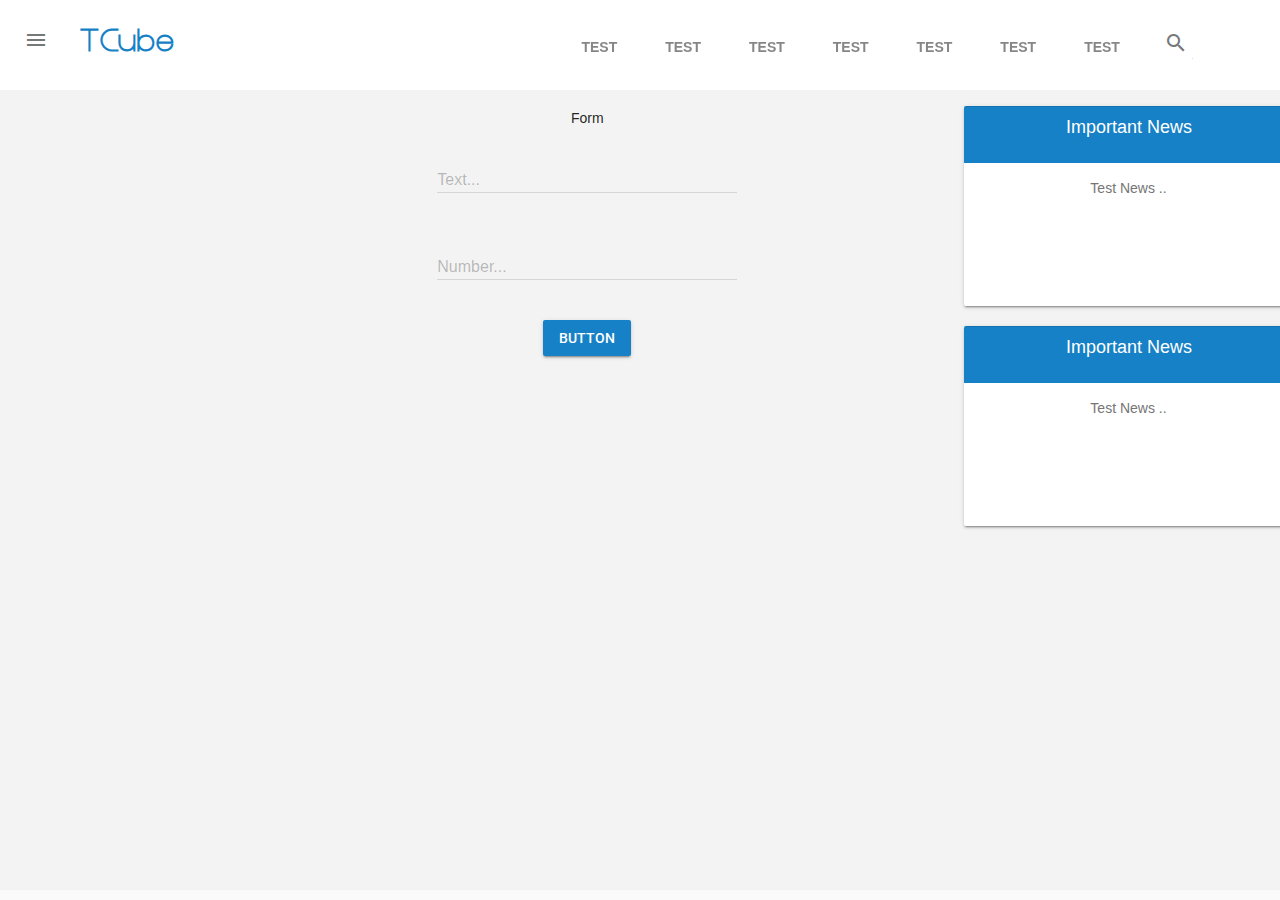
<file: register/registration/templates/index.html>
<!doctype html>
<!--
  Material Design Lite
  Copyright 2015 Google Inc. All rights reserved.

  Licensed under the Apache License, Version 2.0 (the "License");
  you may not use this file except in compliance with the License.
  You may obtain a copy of the License at

      https://www.apache.org/licenses/LICENSE-2.0

  Unless required by applicable law or agreed to in writing, software
  distributed under the License is distributed on an "AS IS" BASIS,
  WITHOUT WARRANTIES OR CONDITIONS OF ANY KIND, either express or implied.
  See the License for the specific language governing permissions and
  limitations under the License
-->

<html lang="en">
    <head>
        <meta charset="utf-8">
        <meta http-equiv="X-UA-Compatible" content="IE=edge">
        <meta name="description" content="Introducing Lollipop, a sweet new take on tcube.">
        <meta name="viewport" content="width=device-width, initial-scale=1.0, minimum-scale=1.0">
        <title>TCube</title>

        <!-- Page styles -->
        <link rel="stylesheet" href="https://fonts.googleapis.com/css?family=Roboto:regular,bold,italic,thin,light,bolditalic,black,medium&amp;lang=en">
        <link rel="stylesheet" href="https://fonts.googleapis.com/icon?family=Material+Icons">
        <link rel="stylesheet" href="material.css">
        <link rel="stylesheet" href="style.css">
        <style>
            #view-source {
                position: fixed;
                display: block;
                right: 0;
                bottom: 0;
                margin-right: 40px;
                margin-bottom: 40px;
                z-index: 900;
            }
        </style>
    </head>
    <body>
        <div class="mdl-layout mdl-js-layout mdl-layout--fixed-header">

            <div class="tcube-header mdl-layout__header mdl-layout__header--waterfall">
                <div class="mdl-layout__header-row">
                    <span class="tcube-title mdl-layout-title">
                        TCube                         
                    </span>
                    <!-- Add spacer, to align navigation to the right in desktop -->
                    <div class="tcube-header-spacer mdl-layout-spacer"></div>
                    <div class="tcube-search-box mdl-textfield mdl-js-textfield mdl-textfield--expandable mdl-textfield--floating-label mdl-textfield--align-right mdl-textfield--full-width">
                        <label class="mdl-button mdl-js-button mdl-button--icon" for="search-field">
                            <i class="material-icons">search</i>
                        </label>
                        <div class="mdl-textfield__expandable-holder">
                            <input class="mdl-textfield__input" type="text" id="search-field">
                        </div>
                    </div>
                    <!-- Navigation -->
                    <div class="tcube-navigation-container">
                        <nav class="tcube-navigation mdl-navigation">
                            <a class="mdl-navigation__link mdl-typography--text-uppercase" href="">test</a>
                            <a class="mdl-navigation__link mdl-typography--text-uppercase" href="">test</a>
                            <a class="mdl-navigation__link mdl-typography--text-uppercase" href="">test</a>
                            <a class="mdl-navigation__link mdl-typography--text-uppercase" href="">test</a>
                            <a class="mdl-navigation__link mdl-typography--text-uppercase" href="">test</a>
                            <a class="mdl-navigation__link mdl-typography--text-uppercase" href="">test</a>
                            <a class="mdl-navigation__link mdl-typography--text-uppercase" href="">test</a>
                        </nav>
                    </div>
                    <span class="tcube-mobile-title mdl-layout-title">TCube                         
                    </span>
                    <button class="tcube-more-button mdl-button mdl-js-button mdl-button--icon mdl-js-ripple-effect" id="more-button">
                        <i class="material-icons">test</i>
                    </button>
                    <ul class="mdl-menu mdl-js-menu mdl-menu--bottom-right mdl-js-ripple-effect" for="more-button">
                        <li class="mdl-menu__item">test</li>
                        <li class="mdl-menu__item">test</li>
                        <li disabled class="mdl-menu__item">test</li>
                        <li class="mdl-menu__item">test</li>
                    </ul>
                </div>
            </div>

            <div class="tcube-drawer mdl-layout__drawer">
                <span class="mdl-layout-title">
                    TCube
                </span>
                <nav class="mdl-navigation">
                    <a class="mdl-navigation__link" href="">test</a>
                    <a class="mdl-navigation__link" href="">test</a>
                    <a class="mdl-navigation__link" href="">test</a>
                    <a class="mdl-navigation__link" href="">test</a>
                    <a class="mdl-navigation__link" href="">test</a>
                    <a class="mdl-navigation__link" href="">test</a>
                    <a class="mdl-navigation__link" href="">test</a>
                    <div class="tcube-drawer-separator"></div>
                    <span class="mdl-navigation__link" href="">test</span>
                    <a class="mdl-navigation__link" href="">test</a>
                    <a class="mdl-navigation__link" href="">test</a>
                    <a class="mdl-navigation__link" href="">test</a>
                    <a class="mdl-navigation__link" href="">test</a>
                    <div class="tcube-drawer-separator"></div>
                    <span class="mdl-navigation__link" href="">test</span>
                    <a class="mdl-navigation__link" href="">test</a>
                    <a class="mdl-navigation__link" href="">test</a>
                    <a class="mdl-navigation__link" href="">test</a>
                    <div class="tcube-drawer-separator"></div>
                    <span class="mdl-navigation__link" href="">test</span>
                    <a class="mdl-navigation__link" href="">test</a>
                    <a class="mdl-navigation__link" href="">test</a>
                    <a class="mdl-navigation__link" href="">test</a>
                </nav>
            </div>
            <div class="tcube-content mdl-layout__content">
                <a name="top"></a>
                <div class="tcube-be-together-section mdl-typography--text-center">

                    <div class="mdl-grid">
                        <div class="mdl-cell mdl-cell--2-col"></div>
                        <div class="mdl-cell mdl-cell--7-col">

				<p> Form </p>
                            <form action="#">
                                <div class="mdl-textfield mdl-js-textfield">
                                    <input class="mdl-textfield__input" type="text" id="sample1">
                                    <label class="mdl-textfield__label" for="sample1">Text...</label>
                                </div>

                                <br/><br/>

                                <div class="mdl-textfield mdl-js-textfield">
                                    <input class="mdl-textfield__input" type="text" pattern="-?[0-9]*(\.[0-9]+)?" id="sample2">
                                    <label class="mdl-textfield__label" for="sample2">Number...</label>
                                    <span class="mdl-textfield__error">Input is not a number!</span>
                                </div>
                                <br/><br/>
                                <!-- Colored raised button -->
                                <button class="mdl-button mdl-js-button mdl-button--raised mdl-button--colored">
                                    Button
                                </button>
                            </form>
                        </div>
                        <div class="mdl-cell mdl-cell--3-col">
                            <div class="demo-card-square mdl-card mdl-shadow--2dp">

                                <div class="mdl-card__actions mdl-card--border mdl-color--our-green">
                                    <p class="title-white">Important News</p>
                                </div>
                                <div class="mdl-card__supporting-text mdl-color-text--grey-600">
                                    Test News .. 
                                </div>             
                            </div>
                            <br/>
                            <div class="demo-card-square mdl-card mdl-shadow--2dp">

                                <div class="mdl-card__actions mdl-card--border mdl-color--our-green">
                                    <p class="title-white">Important News</p>
                                </div>
                                <div class="mdl-card__supporting-text mdl-color-text--grey-600">
                                    Test News .. 
                                </div>             
                            </div>
                        </div>
                    </div>
                </div>    

                <footer class="tcube-footer mdl-mini-footer">
                    <div class="mdl-mini-footer--left-section">            
                        <p class="mdl-typography--font-light">Hit Count</p>              
                    </div> 
                    <div class="mdl-mini-footer--middle-section">
                        <p class="mdl-typography--font-light">TCube: © 2016, IIT Bombay</p>
                        <p class="mdl-typography--font-light">Designed and developed by software team</p>
                    </div>
                </footer>
            </div>
        </div>
        <script src="material.min.js"></script>
    </body>
</html>
</file>
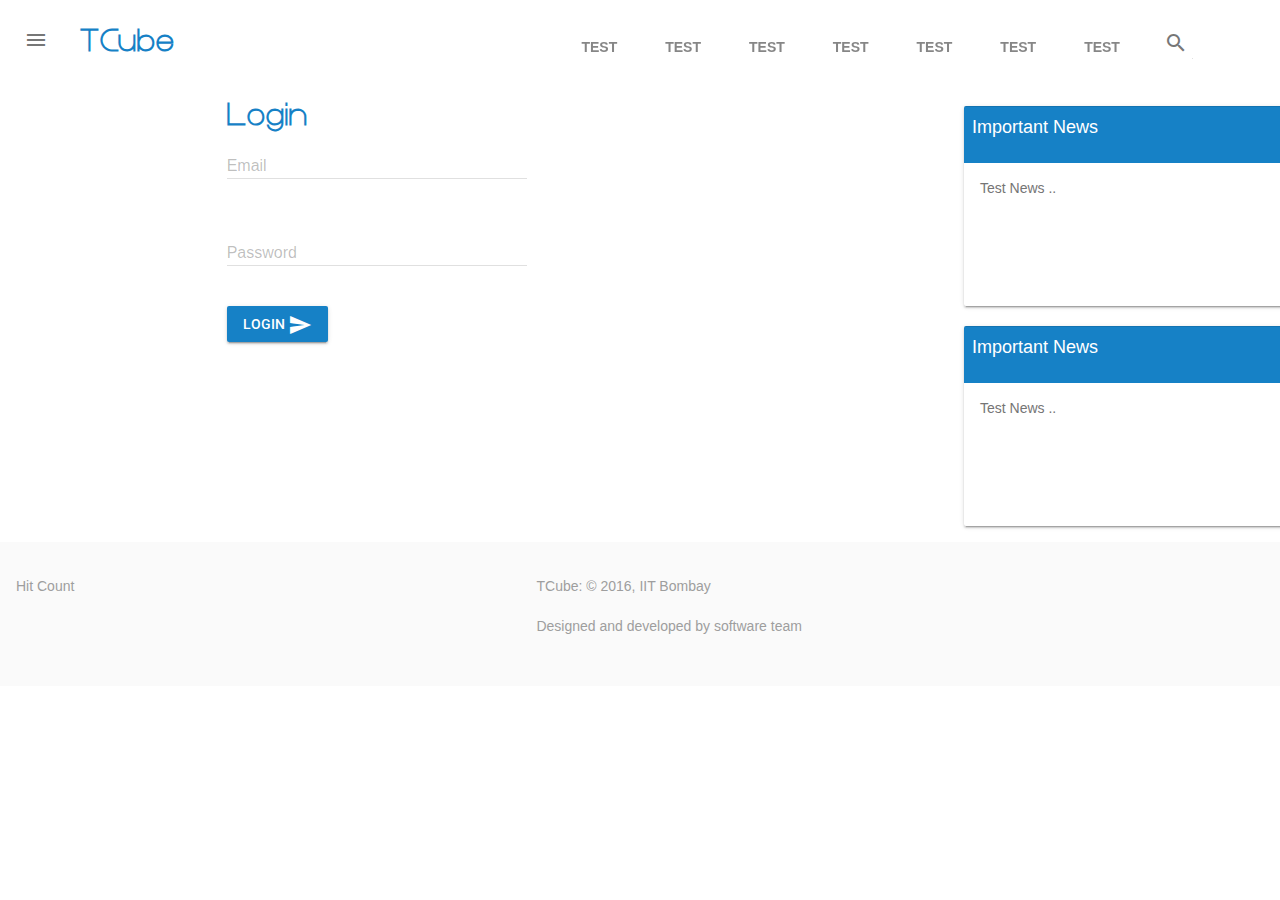
<file: register/registration/templates/login1.html>
<!doctype html>
<!--
  Material Design Lite
  Copyright 2015 Google Inc. All rights reserved.

  Licensed under the Apache License, Version 2.0 (the "License");
  you may not use this file except in compliance with the License.
  You may obtain a copy of the License at

      https://www.apache.org/licenses/LICENSE-2.0

  Unless required by applicable law or agreed to in writing, software
  distributed under the License is distributed on an "AS IS" BASIS,
  WITHOUT WARRANTIES OR CONDITIONS OF ANY KIND, either express or implied.
  See the License for the specific language governing permissions and
  limitations under the License
-->

<html lang="en">
    <head>
        <meta charset="utf-8">
        <meta http-equiv="X-UA-Compatible" content="IE=edge">
        <meta name="description" content="Introducing Lollipop, a sweet new take on tcube.">
        <meta name="viewport" content="width=device-width, initial-scale=1.0, minimum-scale=1.0">
        <title>TCube</title>

        <!-- Page styles -->
        <link rel="stylesheet" href="https://fonts.googleapis.com/css?family=Roboto:regular,bold,italic,thin,light,bolditalic,black,medium&amp;lang=en">
        <link rel="stylesheet" href="https://fonts.googleapis.com/icon?family=Material+Icons">
        <link rel="stylesheet" href="material.css">
        <link rel="stylesheet" href="style.css">
        <style>
            #view-source {
                position: fixed;
                display: block;
                right: 0;
                bottom: 0;
                margin-right: 40px;
                margin-bottom: 40px;
                z-index: 900;
            }
        </style>
    </head>
    <body>
        <div class="mdl-layout mdl-js-layout mdl-layout--fixed-header">

            <div class="tcube-header mdl-layout__header mdl-layout__header--waterfall">
                <div class="mdl-layout__header-row">
                    <span class="tcube-title mdl-layout-title">
                        TCube                         
                    </span>
                    <!-- Add spacer, to align navigation to the right in desktop -->
                    <div class="tcube-header-spacer mdl-layout-spacer"></div>
                    <div class="tcube-search-box mdl-textfield mdl-js-textfield mdl-textfield--expandable mdl-textfield--floating-label mdl-textfield--align-right mdl-textfield--full-width">
                        <label class="mdl-button mdl-js-button mdl-button--icon" for="search-field">
                            <i class="material-icons">search</i>
                        </label>
                        <div class="mdl-textfield__expandable-holder">
                            <input class="mdl-textfield__input" type="text" id="search-field">
                        </div>
                    </div>
                    <!-- Navigation -->
                    <div class="tcube-navigation-container">
                        <nav class="tcube-navigation mdl-navigation">
                            <a class="mdl-navigation__link mdl-typography--text-uppercase" href="">test</a>
                            <a class="mdl-navigation__link mdl-typography--text-uppercase" href="">test</a>
                            <a class="mdl-navigation__link mdl-typography--text-uppercase" href="">test</a>
                            <a class="mdl-navigation__link mdl-typography--text-uppercase" href="">test</a>
                            <a class="mdl-navigation__link mdl-typography--text-uppercase" href="">test</a>
                            <a class="mdl-navigation__link mdl-typography--text-uppercase" href="">test</a>
                            <a class="mdl-navigation__link mdl-typography--text-uppercase" href="">test</a>
                        </nav>
                    </div>
                    <span class="tcube-mobile-title mdl-layout-title">TCube                         
                    </span>
                    <button class="tcube-more-button mdl-button mdl-js-button mdl-button--icon mdl-js-ripple-effect" id="more-button">
                        <i class="material-icons">test</i>
                    </button>
                    <ul class="mdl-menu mdl-js-menu mdl-menu--bottom-right mdl-js-ripple-effect" for="more-button">
                        <li class="mdl-menu__item">test</li>
                        <li class="mdl-menu__item">test</li>
                        <li disabled class="mdl-menu__item">test</li>
                        <li class="mdl-menu__item">test</li>
                    </ul>
                </div>
            </div>

            <div class="tcube-drawer mdl-layout__drawer">
                <span class="mdl-layout-title">
                    TCube
                </span>
                <nav class="mdl-navigation">
                    <a class="mdl-navigation__link" href="">test</a>
                    <a class="mdl-navigation__link" href="">test</a>
                    <a class="mdl-navigation__link" href="">test</a>
                    <a class="mdl-navigation__link" href="">test</a>
                    <a class="mdl-navigation__link" href="">test</a>
                    <a class="mdl-navigation__link" href="">test</a>
                    <a class="mdl-navigation__link" href="">test</a>
                    <div class="tcube-drawer-separator"></div>
                    <span class="mdl-navigation__link" href="">test</span>
                    <a class="mdl-navigation__link" href="">test</a>
                    <a class="mdl-navigation__link" href="">test</a>
                    <a class="mdl-navigation__link" href="">test</a>
                    <a class="mdl-navigation__link" href="">test</a>
                    <div class="tcube-drawer-separator"></div>
                    <span class="mdl-navigation__link" href="">test</span>
                    <a class="mdl-navigation__link" href="">test</a>
                    <a class="mdl-navigation__link" href="">test</a>
                    <a class="mdl-navigation__link" href="">test</a>
                    <div class="tcube-drawer-separator"></div>
                    <span class="mdl-navigation__link" href="">test</span>
                    <a class="mdl-navigation__link" href="">test</a>
                    <a class="mdl-navigation__link" href="">test</a>
                    <a class="mdl-navigation__link" href="">test</a>
                </nav>
            </div>

            <main class="mdl-layout__content tcube-content">           

                <a name="top"></a>
                

                    <div class="mdl-grid">
                        <div class="mdl-cell mdl-cell--2-col"></div>
                        <div class="mdl-cell mdl-cell--7-col">

                            <span class="tcube-title mdl-layout-title">
                                Login                         
                            </span>
                            <form action="#" method='post'>
                                <div class="mdl-textfield mdl-js-textfield">
                                    <input class="mdl-textfield__input" type="email" id="sample1">
                                    <label class="mdl-textfield__label" for="sample1">Email</label>
                                    <span class="mdl-textfield__error"> Email address is not valid! </span>
                                </div>

                                <br/><br/>

                                <div class="mdl-textfield mdl-js-textfield">
                                    <input class="mdl-textfield__input" type="password" id="sample2">
                                    <label class="mdl-textfield__label" for="sample2">Password</label>
                                </div>
                                <br/><br/>
                                <!-- Colored raised button -->
                                <button class="mdl-button mdl-js-button mdl-button--raised mdl-button--colored" type="submit" name="action">Login
                                    <i class="material-icons right">send</i>
                                </button>
                            </form>
                        </div>
                        <div class="mdl-cell mdl-cell--3-col">
                            <div class="demo-card-square mdl-card mdl-shadow--2dp">

                                <div class="mdl-card__actions mdl-card--border mdl-color--our-green">
                                    <p class="title-white">Important News</p>
                                </div>
                                <div class="mdl-card__supporting-text mdl-color-text--grey-600">
                                    Test News .. 
                                </div>             
                            </div>
                            <br/>
                            <div class="demo-card-square mdl-card mdl-shadow--2dp">

                                <div class="mdl-card__actions mdl-card--border mdl-color--our-green">
                                    <p class="title-white">Important News</p>
                                </div>
                                <div class="mdl-card__supporting-text mdl-color-text--grey-600">
                                    Test News .. 
                                </div>             
                            </div>
                        </div>                        
                    </div>                 

                <footer class="tcube-footer mdl-mini-footer">
                    <div class="mdl-mini-footer--left-section">            
                        <p class="mdl-typography--font-light">Hit Count</p>              
                    </div> 
                    <div class="mdl-mini-footer--middle-section">
                        <p class="mdl-typography--font-light">TCube: © 2016, IIT Bombay</p>
                        <p class="mdl-typography--font-light">Designed and developed by software team</p>
                    </div>
                </footer>                

            </main>
            <script src="material.min.js"></script>
    </body>
</html>
</file>
<file: register/registration/templates/material.css>
/**
 * material-design-lite - Material Design Components in CSS, JS and HTML
 * @version v1.1.3
 * @license Apache-2.0
 * @copyright 2015 Google, Inc.
 * @link https://github.com/google/material-design-lite
 */
@charset "UTF-8";
/**
 * Copyright 2015 Google Inc. All Rights Reserved.
 *
 * Licensed under the Apache License, Version 2.0 (the "License");
 * you may not use this file except in compliance with the License.
 * You may obtain a copy of the License at
 *
 *      http://www.apache.org/licenses/LICENSE-2.0
 *
 * Unless required by applicable law or agreed to in writing, software
 * distributed under the License is distributed on an "AS IS" BASIS,
 * WITHOUT WARRANTIES OR CONDITIONS OF ANY KIND, either express or implied.
 * See the License for the specific language governing permissions and
 * limitations under the License.
 */
/* Material Design Lite */
/**
 * Copyright 2015 Google Inc. All Rights Reserved.
 *
 * Licensed under the Apache License, Version 2.0 (the "License");
 * you may not use this file except in compliance with the License.
 * You may obtain a copy of the License at
 *
 *      http://www.apache.org/licenses/LICENSE-2.0
 *
 * Unless required by applicable law or agreed to in writing, software
 * distributed under the License is distributed on an "AS IS" BASIS,
 * WITHOUT WARRANTIES OR CONDITIONS OF ANY KIND, either express or implied.
 * See the License for the specific language governing permissions and
 * limitations under the License.
 */
/*------------------------------------*    $CONTENTS
\*------------------------------------*/
/**
 * STYLE GUIDE VARIABLES------------------Declarations of Sass variables
 * -----Typography
 * -----Colors
 * -----Textfield
 * -----Switch
 * -----Spinner
 * -----Radio
 * -----Menu
 * -----List
 * -----Layout
 * -----Icon toggles
 * -----Footer
 * -----Column
 * -----Checkbox
 * -----Card
 * -----Button
 * -----Animation
 * -----Progress
 * -----Badge
 * -----Shadows
 * -----Grid
 * -----Data table
 * -----Dialog
 * -----Snackbar
 *
 * Even though all variables have the `!default` directive, most of them
 * should not be changed as they are dependent one another. This can cause
 * visual distortions (like alignment issues) that are hard to track down
 * and fix.
 */
/* ==========  TYPOGRAPHY  ========== */
/* We're splitting fonts into "preferred" and "performance" in order to optimize
   page loading. For important text, such as the body, we want it to load
   immediately and not wait for the web font load, whereas for other sections,
   such as headers and titles, we're OK with things taking a bit longer to load.
   We do have some optional classes and parameters in the mixins, in case you
   definitely want to make sure you're using the preferred font and don't mind
   the performance hit.
   We should be able to improve on this once CSS Font Loading L3 becomes more
   widely available.
*/
/* ==========  COLORS  ========== */
/**
*
* Material design color palettes.
* @see http://www.google.com/design/spec/style/color.html
*
**/
/**
 * Copyright 2015 Google Inc. All Rights Reserved.
 *
 * Licensed under the Apache License, Version 2.0 (the "License");
 * you may not use this file except in compliance with the License.
 * You may obtain a copy of the License at
 *
 *      http://www.apache.org/licenses/LICENSE-2.0
 *
 * Unless required by applicable law or agreed to in writing, software
 * distributed under the License is distributed on an "AS IS" BASIS,
 * WITHOUT WARRANTIES OR CONDITIONS OF ANY KIND, either express or implied.
 * See the License for the specific language governing permissions and
 * limitations under the License.
 */
/* ==========  Color Palettes  ========== */
/* colors.scss */
/**
 * Copyright 2015 Google Inc. All Rights Reserved.
 *
 * Licensed under the Apache License, Version 2.0 (the "License");
 * you may not use this file except in compliance with the License.
 * You may obtain a copy of the License at
 *
 *      http://www.apache.org/licenses/LICENSE-2.0
 *
 * Unless required by applicable law or agreed to in writing, software
 * distributed under the License is distributed on an "AS IS" BASIS,
 * WITHOUT WARRANTIES OR CONDITIONS OF ANY KIND, either express or implied.
 * See the License for the specific language governing permissions and
 * limitations under the License.
 */
/* ==========  IMAGES  ========== */
/* ==========  Color & Themes  ========== */
/* ==========  Typography  ========== */
/* ==========  Components  ========== */
/* ==========  Standard Buttons  ========== */
/* ==========  Icon Toggles  ========== */
/* ==========  Radio Buttons  ========== */
/* ==========  Ripple effect  ========== */
/* ==========  Layout  ========== */
/* ==========  Content Tabs  ========== */
/* ==========  Checkboxes  ========== */
/* ==========  Switches  ========== */
/* ==========  Spinner  ========== */
/* ==========  Text fields  ========== */
/* ==========  Card  ========== */
/* ==========  Sliders ========== */
/* ========== Progress ========== */
/* ==========  List ========== */
/* ==========  Item ========== */
/* ==========  Dropdown menu ========== */
/* ==========  Tooltips  ========== */
/* ==========  Footer  ========== */
/* TEXTFIELD */
/* SWITCH */
/* SPINNER */
/* RADIO */
/* MENU */
/* LIST */
/* LAYOUT */
/* ICON TOGGLE */
/* FOOTER */
/*mega-footer*/
/*mini-footer*/
/* CHECKBOX */
/* CARD */
/* Card dimensions */
/* Cover image */
/* BUTTON */
/**
 *
 * Dimensions
 *
 */
/* ANIMATION */
/* PROGRESS */
/* BADGE */
/* SHADOWS */
/* GRID */
/* DATA TABLE */
/* DIALOG */
/* SNACKBAR */
/* TOOLTIP */
/**
 * Copyright 2015 Google Inc. All Rights Reserved.
 *
 * Licensed under the Apache License, Version 2.0 (the "License");
 * you may not use this file except in compliance with the License.
 * You may obtain a copy of the License at
 *
 *      http://www.apache.org/licenses/LICENSE-2.0
 *
 * Unless required by applicable law or agreed to in writing, software
 * distributed under the License is distributed on an "AS IS" BASIS,
 * WITHOUT WARRANTIES OR CONDITIONS OF ANY KIND, either express or implied.
 * See the License for the specific language governing permissions and
 * limitations under the License.
 */
/* Typography */
/* Shadows */
/* Animations */
/* Dialog */
/**
 * Copyright 2015 Google Inc. All Rights Reserved.
 *
 * Licensed under the Apache License, Version 2.0 (the "License");
 * you may not use this file except in compliance with the License.
 * You may obtain a copy of the License at
 *
 *      http://www.apache.org/licenses/LICENSE-2.0
 *
 * Unless required by applicable law or agreed to in writing, software
 * distributed under the License is distributed on an "AS IS" BASIS,
 * WITHOUT WARRANTIES OR CONDITIONS OF ANY KIND, either express or implied.
 * See the License for the specific language governing permissions and
 * limitations under the License.
 */
/**
 * Copyright 2015 Google Inc. All Rights Reserved.
 *
 * Licensed under the Apache License, Version 2.0 (the "License");
 * you may not use this file except in compliance with the License.
 * You may obtain a copy of the License at
 *
 *      http://www.apache.org/licenses/LICENSE-2.0
 *
 * Unless required by applicable law or agreed to in writing, software
 * distributed under the License is distributed on an "AS IS" BASIS,
 * WITHOUT WARRANTIES OR CONDITIONS OF ANY KIND, either express or implied.
 * See the License for the specific language governing permissions and
 * limitations under the License.
 */
/**
 * Copyright 2015 Google Inc. All Rights Reserved.
 *
 * Licensed under the Apache License, Version 2.0 (the "License");
 * you may not use this file except in compliance with the License.
 * You may obtain a copy of the License at
 *
 *      http://www.apache.org/licenses/LICENSE-2.0
 *
 * Unless required by applicable law or agreed to in writing, software
 * distributed under the License is distributed on an "AS IS" BASIS,
 * WITHOUT WARRANTIES OR CONDITIONS OF ANY KIND, either express or implied.
 * See the License for the specific language governing permissions and
 * limitations under the License.
 */
/*------------------------------------*    $CONTENTS
\*------------------------------------*/
/**
 * STYLE GUIDE VARIABLES------------------Declarations of Sass variables
 * -----Typography
 * -----Colors
 * -----Textfield
 * -----Switch
 * -----Spinner
 * -----Radio
 * -----Menu
 * -----List
 * -----Layout
 * -----Icon toggles
 * -----Footer
 * -----Column
 * -----Checkbox
 * -----Card
 * -----Button
 * -----Animation
 * -----Progress
 * -----Badge
 * -----Shadows
 * -----Grid
 * -----Data table
 * -----Dialog
 * -----Snackbar
 *
 * Even though all variables have the `!default` directive, most of them
 * should not be changed as they are dependent one another. This can cause
 * visual distortions (like alignment issues) that are hard to track down
 * and fix.
 */
/* ==========  TYPOGRAPHY  ========== */
/* We're splitting fonts into "preferred" and "performance" in order to optimize
   page loading. For important text, such as the body, we want it to load
   immediately and not wait for the web font load, whereas for other sections,
   such as headers and titles, we're OK with things taking a bit longer to load.
   We do have some optional classes and parameters in the mixins, in case you
   definitely want to make sure you're using the preferred font and don't mind
   the performance hit.
   We should be able to improve on this once CSS Font Loading L3 becomes more
   widely available.
*/
/* ==========  COLORS  ========== */
/**
*
* Material design color palettes.
* @see http://www.google.com/design/spec/style/color.html
*
**/
/**
 * Copyright 2015 Google Inc. All Rights Reserved.
 *
 * Licensed under the Apache License, Version 2.0 (the "License");
 * you may not use this file except in compliance with the License.
 * You may obtain a copy of the License at
 *
 *      http://www.apache.org/licenses/LICENSE-2.0
 *
 * Unless required by applicable law or agreed to in writing, software
 * distributed under the License is distributed on an "AS IS" BASIS,
 * WITHOUT WARRANTIES OR CONDITIONS OF ANY KIND, either express or implied.
 * See the License for the specific language governing permissions and
 * limitations under the License.
 */
/* ==========  Color Palettes  ========== */
/* colors.scss */
/**
 * Copyright 2015 Google Inc. All Rights Reserved.
 *
 * Licensed under the Apache License, Version 2.0 (the "License");
 * you may not use this file except in compliance with the License.
 * You may obtain a copy of the License at
 *
 *      http://www.apache.org/licenses/LICENSE-2.0
 *
 * Unless required by applicable law or agreed to in writing, software
 * distributed under the License is distributed on an "AS IS" BASIS,
 * WITHOUT WARRANTIES OR CONDITIONS OF ANY KIND, either express or implied.
 * See the License for the specific language governing permissions and
 * limitations under the License.
 */
/* ==========  IMAGES  ========== */
/* ==========  Color & Themes  ========== */
/* ==========  Typography  ========== */
/* ==========  Components  ========== */
/* ==========  Standard Buttons  ========== */
/* ==========  Icon Toggles  ========== */
/* ==========  Radio Buttons  ========== */
/* ==========  Ripple effect  ========== */
/* ==========  Layout  ========== */
/* ==========  Content Tabs  ========== */
/* ==========  Checkboxes  ========== */
/* ==========  Switches  ========== */
/* ==========  Spinner  ========== */
/* ==========  Text fields  ========== */
/* ==========  Card  ========== */
/* ==========  Sliders ========== */
/* ========== Progress ========== */
/* ==========  List ========== */
/* ==========  Item ========== */
/* ==========  Dropdown menu ========== */
/* ==========  Tooltips  ========== */
/* ==========  Footer  ========== */
/* TEXTFIELD */
/* SWITCH */
/* SPINNER */
/* RADIO */
/* MENU */
/* LIST */
/* LAYOUT */
/* ICON TOGGLE */
/* FOOTER */
/*mega-footer*/
/*mini-footer*/
/* CHECKBOX */
/* CARD */
/* Card dimensions */
/* Cover image */
/* BUTTON */
/**
 *
 * Dimensions
 *
 */
/* ANIMATION */
/* PROGRESS */
/* BADGE */
/* SHADOWS */
/* GRID */
/* DATA TABLE */
/* DIALOG */
/* SNACKBAR */
/* TOOLTIP */
/*
 * What follows is the result of much research on cross-browser styling.
 * Credit left inline and big thanks to Nicolas Gallagher, Jonathan Neal,
 * Kroc Camen, and the H5BP dev community and team.
 */
/* ==========================================================================
   Base styles: opinionated defaults
   ========================================================================== */
html {
  color: rgba(0,0,0, 0.87);
  font-size: 1em;
  line-height: 1.4; }

/*
 * Remove text-shadow in selection highlight:
 * https://twitter.com/miketaylr/status/12228805301
 *
 * These selection rule sets have to be separate.
 * Customize the background color to match your design.
 */
::-moz-selection {
  background: #b3d4fc;
  text-shadow: none; }
::selection {
  background: #b3d4fc;
  text-shadow: none; }

/*
 * A better looking default horizontal rule
 */
hr {
  display: block;
  height: 1px;
  border: 0;
  border-top: 1px solid #ccc;
  margin: 1em 0;
  padding: 0; }

/*
 * Remove the gap between audio, canvas, iframes,
 * images, videos and the bottom of their containers:
 * https://github.com/h5bp/html5-boilerplate/issues/440
 */
audio,
canvas,
iframe,
img,
svg,
video {
  vertical-align: middle; }

/*
 * Remove default fieldset styles.
 */
fieldset {
  border: 0;
  margin: 0;
  padding: 0; }

/*
 * Allow only vertical resizing of textareas.
 */
textarea {
  resize: vertical; }

/* ==========================================================================
   Browser Upgrade Prompt
   ========================================================================== */
.browserupgrade {
  margin: 0.2em 0;
  background: #ccc;
  color: #000;
  padding: 0.2em 0; }

/* ==========================================================================
   Author's custom styles
   ========================================================================== */
/* ==========================================================================
   Helper classes
   ========================================================================== */
/*
 * Hide visually and from screen readers:
 */
.hidden {
  display: none !important; }

/*
 * Hide only visually, but have it available for screen readers:
 * http://snook.ca/archives/html_and_css/hiding-content-for-accessibility
 */
.visuallyhidden {
  border: 0;
  clip: rect(0 0 0 0);
  height: 1px;
  margin: -1px;
  overflow: hidden;
  padding: 0;
  position: absolute;
  width: 1px; }

/*
 * Extends the .visuallyhidden class to allow the element
 * to be focusable when navigated to via the keyboard:
 * https://www.drupal.org/node/897638
 */
.visuallyhidden.focusable:active,
.visuallyhidden.focusable:focus {
  clip: auto;
  height: auto;
  margin: 0;
  overflow: visible;
  position: static;
  width: auto; }

/*
 * Hide visually and from screen readers, but maintain layout
 */
.invisible {
  visibility: hidden; }

/*
 * Clearfix: contain floats
 *
 * For modern browsers
 * 1. The space content is one way to avoid an Opera bug when the
 *    `contenteditable` attribute is included anywhere else in the document.
 *    Otherwise it causes space to appear at the top and bottom of elements
 *    that receive the `clearfix` class.
 * 2. The use of `table` rather than `block` is only necessary if using
 *    `:before` to contain the top-margins of child elements.
 */
.clearfix:before,
.clearfix:after {
  content: " ";
  /* 1 */
  display: table;
  /* 2 */ }

.clearfix:after {
  clear: both; }

/* ==========================================================================
   EXAMPLE Media Queries for Responsive Design.
   These examples override the primary ('mobile first') styles.
   Modify as content requires.
   ========================================================================== */
/* ==========================================================================
   Print styles.
   Inlined to avoid the additional HTTP request:
   http://www.phpied.com/delay-loading-your-print-css/
   ========================================================================== */
@media print {
  *,
  *:before,
  *:after,
  *:first-letter {
    background: transparent !important;
    color: #000 !important;
    /* Black prints faster: http://www.sanbeiji.com/archives/953 */
    box-shadow: none !important; }
  a,
  a:visited {
    text-decoration: underline; }
  a[href]:after {
    content: " (" attr(href) ")"; }
  abbr[title]:after {
    content: " (" attr(title) ")"; }
  /*
     * Don't show links that are fragment identifiers,
     * or use the `javascript:` pseudo protocol
     */
  a[href^="#"]:after,
  a[href^="javascript:"]:after {
    content: ""; }
  pre,
  blockquote {
    border: 1px solid #999;
    page-break-inside: avoid; }
  /*
     * Printing Tables:
     * http://css-discuss.incutio.com/wiki/Printing_Tables
     */
  thead {
    display: table-header-group; }
  tr,
  img {
    page-break-inside: avoid; }
  img {
    max-width: 100% !important; }
  p,
  h2,
  h3 {
    orphans: 3;
    widows: 3; }
  h2,
  h3 {
    page-break-after: avoid; } }

/**
 * Copyright 2015 Google Inc. All Rights Reserved.
 *
 * Licensed under the Apache License, Version 2.0 (the "License");
 * you may not use this file except in compliance with the License.
 * You may obtain a copy of the License at
 *
 *      http://www.apache.org/licenses/LICENSE-2.0
 *
 * Unless required by applicable law or agreed to in writing, software
 * distributed under the License is distributed on an "AS IS" BASIS,
 * WITHOUT WARRANTIES OR CONDITIONS OF ANY KIND, either express or implied.
 * See the License for the specific language governing permissions and
 * limitations under the License.
 */
/* Remove the unwanted box around FAB buttons */
/* More info: http://goo.gl/IPwKi */
a, .mdl-accordion, .mdl-button, .mdl-card, .mdl-checkbox, .mdl-dropdown-menu,
.mdl-icon-toggle, .mdl-item, .mdl-radio, .mdl-slider, .mdl-switch, .mdl-tabs__tab {
  -webkit-tap-highlight-color: transparent;
  -webkit-tap-highlight-color: rgba(255, 255, 255, 0); }

/*
 * Make html take up the entire screen
 * Then set touch-action to avoid touch delay on mobile IE
 */
html {
  width: 100%;
  height: 100%;
  -ms-touch-action: manipulation;
  touch-action: manipulation; }

/*
* Make body take up the entire screen
* Remove body margin so layout containers don't cause extra overflow.
*/
body {
  width: 100%;
  min-height: 100%;
  margin: 0; }

/*
 * Main display reset for IE support.
 * Source: http://weblog.west-wind.com/posts/2015/Jan/12/main-HTML5-Tag-not-working-in-Internet-Explorer-91011
 */
main {
  display: block; }

/*
* Apply no display to elements with the hidden attribute.
* IE 9 and 10 support.
*/
*[hidden] {
  display: none !important; }

/**
 * Copyright 2015 Google Inc. All Rights Reserved.
 *
 * Licensed under the Apache License, Version 2.0 (the "License");
 * you may not use this file except in compliance with the License.
 * You may obtain a copy of the License at
 *
 *      http://www.apache.org/licenses/LICENSE-2.0
 *
 * Unless required by applicable law or agreed to in writing, software
 * distributed under the License is distributed on an "AS IS" BASIS,
 * WITHOUT WARRANTIES OR CONDITIONS OF ANY KIND, either express or implied.
 * See the License for the specific language governing permissions and
 * limitations under the License.
 */
/**
 * Copyright 2015 Google Inc. All Rights Reserved.
 *
 * Licensed under the Apache License, Version 2.0 (the "License");
 * you may not use this file except in compliance with the License.
 * You may obtain a copy of the License at
 *
 *      http://www.apache.org/licenses/LICENSE-2.0
 *
 * Unless required by applicable law or agreed to in writing, software
 * distributed under the License is distributed on an "AS IS" BASIS,
 * WITHOUT WARRANTIES OR CONDITIONS OF ANY KIND, either express or implied.
 * See the License for the specific language governing permissions and
 * limitations under the License.
 */
/*------------------------------------*    $CONTENTS
\*------------------------------------*/
/**
 * STYLE GUIDE VARIABLES------------------Declarations of Sass variables
 * -----Typography
 * -----Colors
 * -----Textfield
 * -----Switch
 * -----Spinner
 * -----Radio
 * -----Menu
 * -----List
 * -----Layout
 * -----Icon toggles
 * -----Footer
 * -----Column
 * -----Checkbox
 * -----Card
 * -----Button
 * -----Animation
 * -----Progress
 * -----Badge
 * -----Shadows
 * -----Grid
 * -----Data table
 * -----Dialog
 * -----Snackbar
 *
 * Even though all variables have the `!default` directive, most of them
 * should not be changed as they are dependent one another. This can cause
 * visual distortions (like alignment issues) that are hard to track down
 * and fix.
 */
/* ==========  TYPOGRAPHY  ========== */
/* We're splitting fonts into "preferred" and "performance" in order to optimize
   page loading. For important text, such as the body, we want it to load
   immediately and not wait for the web font load, whereas for other sections,
   such as headers and titles, we're OK with things taking a bit longer to load.
   We do have some optional classes and parameters in the mixins, in case you
   definitely want to make sure you're using the preferred font and don't mind
   the performance hit.
   We should be able to improve on this once CSS Font Loading L3 becomes more
   widely available.
*/
/* ==========  COLORS  ========== */
/**
*
* Material design color palettes.
* @see http://www.google.com/design/spec/style/color.html
*
**/
/**
 * Copyright 2015 Google Inc. All Rights Reserved.
 *
 * Licensed under the Apache License, Version 2.0 (the "License");
 * you may not use this file except in compliance with the License.
 * You may obtain a copy of the License at
 *
 *      http://www.apache.org/licenses/LICENSE-2.0
 *
 * Unless required by applicable law or agreed to in writing, software
 * distributed under the License is distributed on an "AS IS" BASIS,
 * WITHOUT WARRANTIES OR CONDITIONS OF ANY KIND, either express or implied.
 * See the License for the specific language governing permissions and
 * limitations under the License.
 */
/* ==========  Color Palettes  ========== */
/* colors.scss */
/**
 * Copyright 2015 Google Inc. All Rights Reserved.
 *
 * Licensed under the Apache License, Version 2.0 (the "License");
 * you may not use this file except in compliance with the License.
 * You may obtain a copy of the License at
 *
 *      http://www.apache.org/licenses/LICENSE-2.0
 *
 * Unless required by applicable law or agreed to in writing, software
 * distributed under the License is distributed on an "AS IS" BASIS,
 * WITHOUT WARRANTIES OR CONDITIONS OF ANY KIND, either express or implied.
 * See the License for the specific language governing permissions and
 * limitations under the License.
 */
/* ==========  IMAGES  ========== */
/* ==========  Color & Themes  ========== */
/* ==========  Typography  ========== */
/* ==========  Components  ========== */
/* ==========  Standard Buttons  ========== */
/* ==========  Icon Toggles  ========== */
/* ==========  Radio Buttons  ========== */
/* ==========  Ripple effect  ========== */
/* ==========  Layout  ========== */
/* ==========  Content Tabs  ========== */
/* ==========  Checkboxes  ========== */
/* ==========  Switches  ========== */
/* ==========  Spinner  ========== */
/* ==========  Text fields  ========== */
/* ==========  Card  ========== */
/* ==========  Sliders ========== */
/* ========== Progress ========== */
/* ==========  List ========== */
/* ==========  Item ========== */
/* ==========  Dropdown menu ========== */
/* ==========  Tooltips  ========== */
/* ==========  Footer  ========== */
/* TEXTFIELD */
/* SWITCH */
/* SPINNER */
/* RADIO */
/* MENU */
/* LIST */
/* LAYOUT */
/* ICON TOGGLE */
/* FOOTER */
/*mega-footer*/
/*mini-footer*/
/* CHECKBOX */
/* CARD */
/* Card dimensions */
/* Cover image */
/* BUTTON */
/**
 *
 * Dimensions
 *
 */
/* ANIMATION */
/* PROGRESS */
/* BADGE */
/* SHADOWS */
/* GRID */
/* DATA TABLE */
/* DIALOG */
/* SNACKBAR */
/* TOOLTIP */
/**
 * Copyright 2015 Google Inc. All Rights Reserved.
 *
 * Licensed under the Apache License, Version 2.0 (the "License");
 * you may not use this file except in compliance with the License.
 * You may obtain a copy of the License at
 *
 *      http://www.apache.org/licenses/LICENSE-2.0
 *
 * Unless required by applicable law or agreed to in writing, software
 * distributed under the License is distributed on an "AS IS" BASIS,
 * WITHOUT WARRANTIES OR CONDITIONS OF ANY KIND, either express or implied.
 * See the License for the specific language governing permissions and
 * limitations under the License.
 */
/* Typography */
/* Shadows */
/* Animations */
/* Dialog */
html, body {
  font-family: "Helvetica", "Arial", sans-serif;
  font-size: 14px;
  font-weight: 400;
  line-height: 20px; }

h1, h2, h3, h4, h5, h6, p {
  margin: 0;
  padding: 0; }

/**
  * Styles for HTML elements
  */
h1 small, h2 small, h3 small, h4 small, h5 small, h6 small {
  font-family: "Roboto", "Helvetica", "Arial", sans-serif;
  font-size: 56px;
  font-weight: 400;
  line-height: 1.35;
  letter-spacing: -0.02em;
  opacity: 0.54;
  font-size: 0.6em; }

h1 {
  font-family: "Roboto", "Helvetica", "Arial", sans-serif;
  font-size: 56px;
  font-weight: 400;
  line-height: 1.35;
  letter-spacing: -0.02em;
  margin-top: 24px;
  margin-bottom: 24px; }

h2 {
  font-family: "Roboto", "Helvetica", "Arial", sans-serif;
  font-size: 45px;
  font-weight: 400;
  line-height: 48px;
  margin-top: 24px;
  margin-bottom: 24px; }

h3 {
  font-family: "Roboto", "Helvetica", "Arial", sans-serif;
  font-size: 34px;
  font-weight: 400;
  line-height: 40px;
  margin-top: 24px;
  margin-bottom: 24px; }

h4 {
  font-family: "Roboto", "Helvetica", "Arial", sans-serif;
  font-size: 24px;
  font-weight: 400;
  line-height: 32px;
  -moz-osx-font-smoothing: grayscale;
  margin-top: 24px;
  margin-bottom: 16px; }

h5 {
  font-family: "Roboto", "Helvetica", "Arial", sans-serif;
  font-size: 20px;
  font-weight: 500;
  line-height: 1;
  letter-spacing: 0.02em;
  margin-top: 24px;
  margin-bottom: 16px; }

h6 {
  font-family: "Roboto", "Helvetica", "Arial", sans-serif;
  font-size: 16px;
  font-weight: 400;
  line-height: 24px;
  letter-spacing: 0.04em;
  margin-top: 24px;
  margin-bottom: 16px; }

p {
  font-size: 14px;
  font-weight: 400;
  line-height: 24px;
  letter-spacing: 0;
  margin-bottom: 16px; }

a {
  color: rgb(255,64,129);
  font-weight: 500; }

blockquote {
  font-family: "Roboto", "Helvetica", "Arial", sans-serif;
  position: relative;
  font-size: 24px;
  font-weight: 300;
  font-style: italic;
  line-height: 1.35;
  letter-spacing: 0.08em; }
  blockquote:before {
    position: absolute;
    left: -0.5em;
    content: '“'; }
  blockquote:after {
    content: '”';
    margin-left: -0.05em; }

mark {
  background-color: #f4ff81; }

dt {
  font-weight: 700; }

address {
  font-size: 12px;
  font-weight: 400;
  line-height: 1;
  letter-spacing: 0;
  font-style: normal; }

ul, ol {
  font-size: 14px;
  font-weight: 400;
  line-height: 24px;
  letter-spacing: 0; }

/**
 * Class Name Styles
 */
.mdl-typography--display-4 {
  font-family: "Roboto", "Helvetica", "Arial", sans-serif;
  font-size: 112px;
  font-weight: 300;
  line-height: 1;
  letter-spacing: -0.04em; }

.mdl-typography--display-4-color-contrast {
  font-family: "Roboto", "Helvetica", "Arial", sans-serif;
  font-size: 112px;
  font-weight: 300;
  line-height: 1;
  letter-spacing: -0.04em;
  opacity: 0.54; }

.mdl-typography--display-3 {
  font-family: "Roboto", "Helvetica", "Arial", sans-serif;
  font-size: 56px;
  font-weight: 400;
  line-height: 1.35;
  letter-spacing: -0.02em; }

.mdl-typography--display-3-color-contrast {
  font-family: "Roboto", "Helvetica", "Arial", sans-serif;
  font-size: 56px;
  font-weight: 400;
  line-height: 1.35;
  letter-spacing: -0.02em;
  opacity: 0.54; }

.mdl-typography--display-2 {
  font-family: "Roboto", "Helvetica", "Arial", sans-serif;
  font-size: 45px;
  font-weight: 400;
  line-height: 48px; }

.mdl-typography--display-2-color-contrast {
  font-family: "Roboto", "Helvetica", "Arial", sans-serif;
  font-size: 45px;
  font-weight: 400;
  line-height: 48px;
  opacity: 0.54; }

.mdl-typography--display-1 {
  font-family: "Roboto", "Helvetica", "Arial", sans-serif;
  font-size: 34px;
  font-weight: 400;
  line-height: 40px; }

.mdl-typography--display-1-color-contrast {
  font-family: "Roboto", "Helvetica", "Arial", sans-serif;
  font-size: 34px;
  font-weight: 400;
  line-height: 40px;
  opacity: 0.54; }

.mdl-typography--headline {
  font-family: "Roboto", "Helvetica", "Arial", sans-serif;
  font-size: 24px;
  font-weight: 400;
  line-height: 32px;
  -moz-osx-font-smoothing: grayscale; }

.mdl-typography--headline-color-contrast {
  font-family: "Roboto", "Helvetica", "Arial", sans-serif;
  font-size: 24px;
  font-weight: 400;
  line-height: 32px;
  -moz-osx-font-smoothing: grayscale;
  opacity: 0.87; }

.mdl-typography--title {
  font-family: "Roboto", "Helvetica", "Arial", sans-serif;
  font-size: 20px;
  font-weight: 500;
  line-height: 1;
  letter-spacing: 0.02em; }

.mdl-typography--title-color-contrast {
  font-family: "Roboto", "Helvetica", "Arial", sans-serif;
  font-size: 20px;
  font-weight: 500;
  line-height: 1;
  letter-spacing: 0.02em;
  opacity: 0.87; }

.mdl-typography--subhead {
  font-family: "Roboto", "Helvetica", "Arial", sans-serif;
  font-size: 16px;
  font-weight: 400;
  line-height: 24px;
  letter-spacing: 0.04em; }

.mdl-typography--subhead-color-contrast {
  font-family: "Roboto", "Helvetica", "Arial", sans-serif;
  font-size: 16px;
  font-weight: 400;
  line-height: 24px;
  letter-spacing: 0.04em;
  opacity: 0.87; }

.mdl-typography--body-2 {
  font-size: 14px;
  font-weight: bold;
  line-height: 24px;
  letter-spacing: 0; }

.mdl-typography--body-2-color-contrast {
  font-size: 14px;
  font-weight: bold;
  line-height: 24px;
  letter-spacing: 0;
  opacity: 0.87; }

.mdl-typography--body-1 {
  font-size: 14px;
  font-weight: 400;
  line-height: 24px;
  letter-spacing: 0; }

.mdl-typography--body-1-color-contrast {
  font-size: 14px;
  font-weight: 400;
  line-height: 24px;
  letter-spacing: 0;
  opacity: 0.87; }

.mdl-typography--body-2-force-preferred-font {
  font-family: "Roboto", "Helvetica", "Arial", sans-serif;
  font-size: 14px;
  font-weight: 500;
  line-height: 24px;
  letter-spacing: 0; }

.mdl-typography--body-2-force-preferred-font-color-contrast {
  font-family: "Roboto", "Helvetica", "Arial", sans-serif;
  font-size: 14px;
  font-weight: 500;
  line-height: 24px;
  letter-spacing: 0;
  opacity: 0.87; }

.mdl-typography--body-1-force-preferred-font {
  font-family: "Roboto", "Helvetica", "Arial", sans-serif;
  font-size: 14px;
  font-weight: 400;
  line-height: 24px;
  letter-spacing: 0; }

.mdl-typography--body-1-force-preferred-font-color-contrast {
  font-family: "Roboto", "Helvetica", "Arial", sans-serif;
  font-size: 14px;
  font-weight: 400;
  line-height: 24px;
  letter-spacing: 0;
  opacity: 0.87; }

.mdl-typography--caption {
  font-size: 12px;
  font-weight: 400;
  line-height: 1;
  letter-spacing: 0; }

.mdl-typography--caption-force-preferred-font {
  font-family: "Roboto", "Helvetica", "Arial", sans-serif;
  font-size: 12px;
  font-weight: 400;
  line-height: 1;
  letter-spacing: 0; }

.mdl-typography--caption-color-contrast {
  font-size: 12px;
  font-weight: 400;
  line-height: 1;
  letter-spacing: 0;
  opacity: 0.54; }

.mdl-typography--caption-force-preferred-font-color-contrast {
  font-family: "Roboto", "Helvetica", "Arial", sans-serif;
  font-size: 12px;
  font-weight: 400;
  line-height: 1;
  letter-spacing: 0;
  opacity: 0.54; }

.mdl-typography--menu {
  font-family: "Roboto", "Helvetica", "Arial", sans-serif;
  font-size: 14px;
  font-weight: 500;
  line-height: 1;
  letter-spacing: 0; }

.mdl-typography--menu-color-contrast {
  font-family: "Roboto", "Helvetica", "Arial", sans-serif;
  font-size: 14px;
  font-weight: 500;
  line-height: 1;
  letter-spacing: 0;
  opacity: 0.87; }

.mdl-typography--button {
  font-family: "Roboto", "Helvetica", "Arial", sans-serif;
  font-size: 14px;
  font-weight: 500;
  text-transform: uppercase;
  line-height: 1;
  letter-spacing: 0; }

.mdl-typography--button-color-contrast {
  font-family: "Roboto", "Helvetica", "Arial", sans-serif;
  font-size: 14px;
  font-weight: 500;
  text-transform: uppercase;
  line-height: 1;
  letter-spacing: 0;
  opacity: 0.87; }

.mdl-typography--text-left {
  text-align: left; }

.mdl-typography--text-right {
  text-align: right; }

.mdl-typography--text-center {
  text-align: center; }

.mdl-typography--text-justify {
  text-align: justify; }

.mdl-typography--text-nowrap {
  white-space: nowrap; }

.mdl-typography--text-lowercase {
  text-transform: lowercase; }

.mdl-typography--text-uppercase {
  text-transform: uppercase; }

.mdl-typography--text-capitalize {
  text-transform: capitalize; }

.mdl-typography--font-thin {
  font-weight: 200 !important; }

.mdl-typography--font-light {
  font-weight: 300 !important; }

.mdl-typography--font-regular {
  font-weight: 400 !important; }

.mdl-typography--font-medium {
  font-weight: 500 !important; }

.mdl-typography--font-bold {
  font-weight: 700 !important; }

.mdl-typography--font-black {
  font-weight: 900 !important; }

.material-icons {
  font-family: 'Material Icons';
  font-weight: normal;
  font-style: normal;
  font-size: 24px;
  line-height: 1;
  letter-spacing: normal;
  text-transform: none;
  display: inline-block;
  word-wrap: normal;
  -moz-font-feature-settings: 'liga';
       font-feature-settings: 'liga';
  -webkit-font-feature-settings: 'liga';
  -webkit-font-smoothing: antialiased; }

/**
 * Copyright 2015 Google Inc. All Rights Reserved.
 *
 * Licensed under the Apache License, Version 2.0 (the "License");
 * you may not use this file except in compliance with the License.
 * You may obtain a copy of the License at
 *
 *      http://www.apache.org/licenses/LICENSE-2.0
 *
 * Unless required by applicable law or agreed to in writing, software
 * distributed under the License is distributed on an "AS IS" BASIS,
 * WITHOUT WARRANTIES OR CONDITIONS OF ANY KIND, either express or implied.
 * See the License for the specific language governing permissions and
 * limitations under the License.
 */
/**
 * Copyright 2015 Google Inc. All Rights Reserved.
 *
 * Licensed under the Apache License, Version 2.0 (the "License");
 * you may not use this file except in compliance with the License.
 * You may obtain a copy of the License at
 *
 *      http://www.apache.org/licenses/LICENSE-2.0
 *
 * Unless required by applicable law or agreed to in writing, software
 * distributed under the License is distributed on an "AS IS" BASIS,
 * WITHOUT WARRANTIES OR CONDITIONS OF ANY KIND, either express or implied.
 * See the License for the specific language governing permissions and
 * limitations under the License.
 */
/*------------------------------------*    $CONTENTS
\*------------------------------------*/
/**
 * STYLE GUIDE VARIABLES------------------Declarations of Sass variables
 * -----Typography
 * -----Colors
 * -----Textfield
 * -----Switch
 * -----Spinner
 * -----Radio
 * -----Menu
 * -----List
 * -----Layout
 * -----Icon toggles
 * -----Footer
 * -----Column
 * -----Checkbox
 * -----Card
 * -----Button
 * -----Animation
 * -----Progress
 * -----Badge
 * -----Shadows
 * -----Grid
 * -----Data table
 * -----Dialog
 * -----Snackbar
 *
 * Even though all variables have the `!default` directive, most of them
 * should not be changed as they are dependent one another. This can cause
 * visual distortions (like alignment issues) that are hard to track down
 * and fix.
 */
/* ==========  TYPOGRAPHY  ========== */
/* We're splitting fonts into "preferred" and "performance" in order to optimize
   page loading. For important text, such as the body, we want it to load
   immediately and not wait for the web font load, whereas for other sections,
   such as headers and titles, we're OK with things taking a bit longer to load.
   We do have some optional classes and parameters in the mixins, in case you
   definitely want to make sure you're using the preferred font and don't mind
   the performance hit.
   We should be able to improve on this once CSS Font Loading L3 becomes more
   widely available.
*/
/* ==========  COLORS  ========== */
/**
*
* Material design color palettes.
* @see http://www.google.com/design/spec/style/color.html
*
**/
/**
 * Copyright 2015 Google Inc. All Rights Reserved.
 *
 * Licensed under the Apache License, Version 2.0 (the "License");
 * you may not use this file except in compliance with the License.
 * You may obtain a copy of the License at
 *
 *      http://www.apache.org/licenses/LICENSE-2.0
 *
 * Unless required by applicable law or agreed to in writing, software
 * distributed under the License is distributed on an "AS IS" BASIS,
 * WITHOUT WARRANTIES OR CONDITIONS OF ANY KIND, either express or implied.
 * See the License for the specific language governing permissions and
 * limitations under the License.
 */
/* ==========  Color Palettes  ========== */
/* colors.scss */
/**
 * Copyright 2015 Google Inc. All Rights Reserved.
 *
 * Licensed under the Apache License, Version 2.0 (the "License");
 * you may not use this file except in compliance with the License.
 * You may obtain a copy of the License at
 *
 *      http://www.apache.org/licenses/LICENSE-2.0
 *
 * Unless required by applicable law or agreed to in writing, software
 * distributed under the License is distributed on an "AS IS" BASIS,
 * WITHOUT WARRANTIES OR CONDITIONS OF ANY KIND, either express or implied.
 * See the License for the specific language governing permissions and
 * limitations under the License.
 */
/* ==========  IMAGES  ========== */
/* ==========  Color & Themes  ========== */
/* ==========  Typography  ========== */
/* ==========  Components  ========== */
/* ==========  Standard Buttons  ========== */
/* ==========  Icon Toggles  ========== */
/* ==========  Radio Buttons  ========== */
/* ==========  Ripple effect  ========== */
/* ==========  Layout  ========== */
/* ==========  Content Tabs  ========== */
/* ==========  Checkboxes  ========== */
/* ==========  Switches  ========== */
/* ==========  Spinner  ========== */
/* ==========  Text fields  ========== */
/* ==========  Card  ========== */
/* ==========  Sliders ========== */
/* ========== Progress ========== */
/* ==========  List ========== */
/* ==========  Item ========== */
/* ==========  Dropdown menu ========== */
/* ==========  Tooltips  ========== */
/* ==========  Footer  ========== */
/* TEXTFIELD */
/* SWITCH */
/* SPINNER */
/* RADIO */
/* MENU */
/* LIST */
/* LAYOUT */
/* ICON TOGGLE */
/* FOOTER */
/*mega-footer*/
/*mini-footer*/
/* CHECKBOX */
/* CARD */
/* Card dimensions */
/* Cover image */
/* BUTTON */
/**
 *
 * Dimensions
 *
 */
/* ANIMATION */
/* PROGRESS */
/* BADGE */
/* SHADOWS */
/* GRID */
/* DATA TABLE */
/* DIALOG */
/* SNACKBAR */
/* TOOLTIP */
.mdl-color-text--red {
  color: rgb(244,67,54) !important; }

.mdl-color--red {
  background-color: rgb(244,67,54) !important; }

.mdl-color-text--red-50 {
  color: rgb(255,235,238) !important; }

.mdl-color--red-50 {
  background-color: rgb(255,235,238) !important; }

.mdl-color-text--red-100 {
  color: rgb(255,205,210) !important; }

.mdl-color--red-100 {
  background-color: rgb(255,205,210) !important; }

.mdl-color-text--red-200 {
  color: rgb(239,154,154) !important; }

.mdl-color--red-200 {
  background-color: rgb(239,154,154) !important; }

.mdl-color-text--red-300 {
  color: rgb(229,115,115) !important; }

.mdl-color--red-300 {
  background-color: rgb(229,115,115) !important; }

.mdl-color-text--red-400 {
  color: rgb(239,83,80) !important; }

.mdl-color--red-400 {
  background-color: rgb(239,83,80) !important; }

.mdl-color-text--red-500 {
  color: rgb(244,67,54) !important; }

.mdl-color--red-500 {
  background-color: rgb(244,67,54) !important; }

.mdl-color-text--red-600 {
  color: rgb(229,57,53) !important; }

.mdl-color--red-600 {
  background-color: rgb(229,57,53) !important; }

.mdl-color-text--red-700 {
  color: rgb(211,47,47) !important; }

.mdl-color--red-700 {
  background-color: rgb(211,47,47) !important; }

.mdl-color-text--red-800 {
  color: rgb(198,40,40) !important; }

.mdl-color--red-800 {
  background-color: rgb(198,40,40) !important; }

.mdl-color-text--red-900 {
  color: rgb(183,28,28) !important; }

.mdl-color--red-900 {
  background-color: rgb(183,28,28) !important; }

.mdl-color-text--red-A100 {
  color: rgb(255,138,128) !important; }

.mdl-color--red-A100 {
  background-color: rgb(255,138,128) !important; }

.mdl-color-text--red-A200 {
  color: rgb(255,82,82) !important; }

.mdl-color--red-A200 {
  background-color: rgb(255,82,82) !important; }

.mdl-color-text--red-A400 {
  color: rgb(255,23,68) !important; }

.mdl-color--red-A400 {
  background-color: rgb(255,23,68) !important; }

.mdl-color-text--red-A700 {
  color: rgb(213,0,0) !important; }

.mdl-color--red-A700 {
  background-color: rgb(213,0,0) !important; }

.mdl-color-text--pink {
  color: rgb(233,30,99) !important; }

.mdl-color--pink {
  background-color: rgb(233,30,99) !important; }

.mdl-color-text--pink-50 {
  color: rgb(252,228,236) !important; }

.mdl-color--pink-50 {
  background-color: rgb(252,228,236) !important; }

.mdl-color-text--pink-100 {
  color: rgb(248,187,208) !important; }

.mdl-color--pink-100 {
  background-color: rgb(248,187,208) !important; }

.mdl-color-text--pink-200 {
  color: rgb(244,143,177) !important; }

.mdl-color--pink-200 {
  background-color: rgb(244,143,177) !important; }

.mdl-color-text--pink-300 {
  color: rgb(240,98,146) !important; }

.mdl-color--pink-300 {
  background-color: rgb(240,98,146) !important; }

.mdl-color-text--pink-400 {
  color: rgb(236,64,122) !important; }

.mdl-color--pink-400 {
  background-color: rgb(236,64,122) !important; }

.mdl-color-text--pink-500 {
  color: rgb(233,30,99) !important; }

.mdl-color--pink-500 {
  background-color: rgb(233,30,99) !important; }

.mdl-color-text--pink-600 {
  color: rgb(216,27,96) !important; }

.mdl-color--pink-600 {
  background-color: rgb(216,27,96) !important; }

.mdl-color-text--pink-700 {
  color: rgb(194,24,91) !important; }

.mdl-color--pink-700 {
  background-color: rgb(194,24,91) !important; }

.mdl-color-text--pink-800 {
  color: rgb(173,20,87) !important; }

.mdl-color--pink-800 {
  background-color: rgb(173,20,87) !important; }

.mdl-color-text--pink-900 {
  color: rgb(136,14,79) !important; }

.mdl-color--pink-900 {
  background-color: rgb(136,14,79) !important; }

.mdl-color-text--pink-A100 {
  color: rgb(255,128,171) !important; }

.mdl-color--pink-A100 {
  background-color: rgb(255,128,171) !important; }

.mdl-color-text--pink-A200 {
  color: rgb(255,64,129) !important; }

.mdl-color--pink-A200 {
  background-color: rgb(255,64,129) !important; }

.mdl-color-text--pink-A400 {
  color: rgb(245,0,87) !important; }

.mdl-color--pink-A400 {
  background-color: rgb(245,0,87) !important; }

.mdl-color-text--pink-A700 {
  color: rgb(197,17,98) !important; }

.mdl-color--pink-A700 {
  background-color: rgb(197,17,98) !important; }

.mdl-color-text--purple {
  color: rgb(156,39,176) !important; }

.mdl-color--purple {
  background-color: rgb(156,39,176) !important; }

.mdl-color-text--purple-50 {
  color: rgb(243,229,245) !important; }

.mdl-color--purple-50 {
  background-color: rgb(243,229,245) !important; }

.mdl-color-text--purple-100 {
  color: rgb(225,190,231) !important; }

.mdl-color--purple-100 {
  background-color: rgb(225,190,231) !important; }

.mdl-color-text--purple-200 {
  color: rgb(206,147,216) !important; }

.mdl-color--purple-200 {
  background-color: rgb(206,147,216) !important; }

.mdl-color-text--purple-300 {
  color: rgb(186,104,200) !important; }

.mdl-color--purple-300 {
  background-color: rgb(186,104,200) !important; }

.mdl-color-text--purple-400 {
  color: rgb(171,71,188) !important; }

.mdl-color--purple-400 {
  background-color: rgb(171,71,188) !important; }

.mdl-color-text--purple-500 {
  color: rgb(156,39,176) !important; }

.mdl-color--purple-500 {
  background-color: rgb(156,39,176) !important; }

.mdl-color-text--purple-600 {
  color: rgb(142,36,170) !important; }

.mdl-color--purple-600 {
  background-color: rgb(142,36,170) !important; }

.mdl-color-text--purple-700 {
  color: rgb(123,31,162) !important; }

.mdl-color--purple-700 {
  background-color: rgb(123,31,162) !important; }

.mdl-color-text--purple-800 {
  color: rgb(106,27,154) !important; }

.mdl-color--purple-800 {
  background-color: rgb(106,27,154) !important; }

.mdl-color-text--purple-900 {
  color: rgb(74,20,140) !important; }

.mdl-color--purple-900 {
  background-color: rgb(74,20,140) !important; }

.mdl-color-text--purple-A100 {
  color: rgb(234,128,252) !important; }

.mdl-color--purple-A100 {
  background-color: rgb(234,128,252) !important; }

.mdl-color-text--purple-A200 {
  color: rgb(224,64,251) !important; }

.mdl-color--purple-A200 {
  background-color: rgb(224,64,251) !important; }

.mdl-color-text--purple-A400 {
  color: rgb(213,0,249) !important; }

.mdl-color--purple-A400 {
  background-color: rgb(213,0,249) !important; }

.mdl-color-text--purple-A700 {
  color: rgb(170,0,255) !important; }

.mdl-color--purple-A700 {
  background-color: rgb(170,0,255) !important; }

.mdl-color-text--deep-purple {
  color: rgb(103,58,183) !important; }

.mdl-color--deep-purple {
  background-color: rgb(103,58,183) !important; }

.mdl-color-text--deep-purple-50 {
  color: rgb(237,231,246) !important; }

.mdl-color--deep-purple-50 {
  background-color: rgb(237,231,246) !important; }

.mdl-color-text--deep-purple-100 {
  color: rgb(209,196,233) !important; }

.mdl-color--deep-purple-100 {
  background-color: rgb(209,196,233) !important; }

.mdl-color-text--deep-purple-200 {
  color: rgb(179,157,219) !important; }

.mdl-color--deep-purple-200 {
  background-color: rgb(179,157,219) !important; }

.mdl-color-text--deep-purple-300 {
  color: rgb(149,117,205) !important; }

.mdl-color--deep-purple-300 {
  background-color: rgb(149,117,205) !important; }

.mdl-color-text--deep-purple-400 {
  color: rgb(126,87,194) !important; }

.mdl-color--deep-purple-400 {
  background-color: rgb(126,87,194) !important; }

.mdl-color-text--deep-purple-500 {
  color: rgb(103,58,183) !important; }

.mdl-color--deep-purple-500 {
  background-color: rgb(103,58,183) !important; }

.mdl-color-text--deep-purple-600 {
  color: rgb(94,53,177) !important; }

.mdl-color--deep-purple-600 {
  background-color: rgb(94,53,177) !important; }

.mdl-color-text--deep-purple-700 {
  color: rgb(81,45,168) !important; }

.mdl-color--deep-purple-700 {
  background-color: rgb(81,45,168) !important; }

.mdl-color-text--deep-purple-800 {
  color: rgb(69,39,160) !important; }

.mdl-color--deep-purple-800 {
  background-color: rgb(69,39,160) !important; }

.mdl-color-text--deep-purple-900 {
  color: rgb(49,27,146) !important; }

.mdl-color--deep-purple-900 {
  background-color: rgb(49,27,146) !important; }

.mdl-color-text--deep-purple-A100 {
  color: rgb(179,136,255) !important; }

.mdl-color--deep-purple-A100 {
  background-color: rgb(179,136,255) !important; }

.mdl-color-text--deep-purple-A200 {
  color: rgb(124,77,255) !important; }

.mdl-color--deep-purple-A200 {
  background-color: rgb(124,77,255) !important; }

.mdl-color-text--deep-purple-A400 {
  color: rgb(101,31,255) !important; }

.mdl-color--deep-purple-A400 {
  background-color: rgb(101,31,255) !important; }

.mdl-color-text--deep-purple-A700 {
  color: rgb(98,0,234) !important; }

.mdl-color--deep-purple-A700 {
  background-color: rgb(98,0,234) !important; }

.mdl-color-text--indigo {
  color: #1681c6 !important; }

.mdl-color--indigo {
  background-color: #1681c6 !important; }

.mdl-color-text--indigo-50 {
  color: rgb(232,234,246) !important; }

.mdl-color--indigo-50 {
  background-color: rgb(232,234,246) !important; }

.mdl-color-text--indigo-100 {
  color: rgb(197,202,233) !important; }

.mdl-color--indigo-100 {
  background-color: rgb(197,202,233) !important; }

.mdl-color-text--indigo-200 {
  color: rgb(159,168,218) !important; }

.mdl-color--indigo-200 {
  background-color: rgb(159,168,218) !important; }

.mdl-color-text--indigo-300 {
  color: rgb(121,134,203) !important; }

.mdl-color--indigo-300 {
  background-color: rgb(121,134,203) !important; }

.mdl-color-text--indigo-400 {
  color: rgb(92,107,192) !important; }

.mdl-color--indigo-400 {
  background-color: rgb(92,107,192) !important; }

.mdl-color-text--indigo-500 {
  color: #1681c6 !important; }

.mdl-color--indigo-500 {
  background-color: #1681c6 !important; }

.mdl-color-text--indigo-600 {
  color: rgb(57,73,171) !important; }

.mdl-color--indigo-600 {
  background-color: rgb(57,73,171) !important; }

.mdl-color-text--indigo-700 {
  color: rgb(48,63,159) !important; }

.mdl-color--indigo-700 {
  background-color: rgb(48,63,159) !important; }

.mdl-color-text--indigo-800 {
  color: rgb(40,53,147) !important; }

.mdl-color--indigo-800 {
  background-color: rgb(40,53,147) !important; }

.mdl-color-text--indigo-900 {
  color: rgb(26,35,126) !important; }

.mdl-color--indigo-900 {
  background-color: rgb(26,35,126) !important; }

.mdl-color-text--indigo-A100 {
  color: rgb(140,158,255) !important; }

.mdl-color--indigo-A100 {
  background-color: rgb(140,158,255) !important; }

.mdl-color-text--indigo-A200 {
  color: rgb(83,109,254) !important; }

.mdl-color--indigo-A200 {
  background-color: rgb(83,109,254) !important; }

.mdl-color-text--indigo-A400 {
  color: rgb(61,90,254) !important; }

.mdl-color--indigo-A400 {
  background-color: rgb(61,90,254) !important; }

.mdl-color-text--indigo-A700 {
  color: rgb(48,79,254) !important; }

.mdl-color--indigo-A700 {
  background-color: rgb(48,79,254) !important; }

.mdl-color-text--blue {
  color: rgb(33,150,243) !important; }

.mdl-color--blue {
  background-color: rgb(33,150,243) !important; }

.mdl-color-text--blue-50 {
  color: rgb(227,242,253) !important; }

.mdl-color--blue-50 {
  background-color: rgb(227,242,253) !important; }

.mdl-color-text--blue-100 {
  color: rgb(187,222,251) !important; }

.mdl-color--blue-100 {
  background-color: rgb(187,222,251) !important; }

.mdl-color-text--blue-200 {
  color: rgb(144,202,249) !important; }

.mdl-color--blue-200 {
  background-color: rgb(144,202,249) !important; }

.mdl-color-text--blue-300 {
  color: rgb(100,181,246) !important; }

.mdl-color--blue-300 {
  background-color: rgb(100,181,246) !important; }

.mdl-color-text--blue-400 {
  color: rgb(66,165,245) !important; }

.mdl-color--blue-400 {
  background-color: rgb(66,165,245) !important; }

.mdl-color-text--blue-500 {
  color: rgb(33,150,243) !important; }

.mdl-color--blue-500 {
  background-color: rgb(33,150,243) !important; }

.mdl-color-text--blue-600 {
  color: rgb(30,136,229) !important; }

.mdl-color--blue-600 {
  background-color: rgb(30,136,229) !important; }

.mdl-color-text--blue-700 {
  color: rgb(25,118,210) !important; }

.mdl-color--blue-700 {
  background-color: rgb(25,118,210) !important; }

.mdl-color-text--blue-800 {
  color: rgb(21,101,192) !important; }

.mdl-color--blue-800 {
  background-color: rgb(21,101,192) !important; }

.mdl-color-text--blue-900 {
  color: rgb(13,71,161) !important; }

.mdl-color--blue-900 {
  background-color: rgb(13,71,161) !important; }

.mdl-color-text--blue-A100 {
  color: rgb(130,177,255) !important; }

.mdl-color--blue-A100 {
  background-color: rgb(130,177,255) !important; }

.mdl-color-text--blue-A200 {
  color: rgb(68,138,255) !important; }

.mdl-color--blue-A200 {
  background-color: rgb(68,138,255) !important; }

.mdl-color-text--blue-A400 {
  color: rgb(41,121,255) !important; }

.mdl-color--blue-A400 {
  background-color: rgb(41,121,255) !important; }

.mdl-color-text--blue-A700 {
  color: rgb(41,98,255) !important; }

.mdl-color--blue-A700 {
  background-color: rgb(41,98,255) !important; }

.mdl-color-text--light-blue {
  color: rgb(3,169,244) !important; }

.mdl-color--light-blue {
  background-color: rgb(3,169,244) !important; }

.mdl-color-text--light-blue-50 {
  color: rgb(225,245,254) !important; }

.mdl-color--light-blue-50 {
  background-color: rgb(225,245,254) !important; }

.mdl-color-text--light-blue-100 {
  color: rgb(179,229,252) !important; }

.mdl-color--light-blue-100 {
  background-color: rgb(179,229,252) !important; }

.mdl-color-text--light-blue-200 {
  color: rgb(129,212,250) !important; }

.mdl-color--light-blue-200 {
  background-color: rgb(129,212,250) !important; }

.mdl-color-text--light-blue-300 {
  color: rgb(79,195,247) !important; }

.mdl-color--light-blue-300 {
  background-color: rgb(79,195,247) !important; }

.mdl-color-text--light-blue-400 {
  color: rgb(41,182,246) !important; }

.mdl-color--light-blue-400 {
  background-color: rgb(41,182,246) !important; }

.mdl-color-text--light-blue-500 {
  color: rgb(3,169,244) !important; }

.mdl-color--light-blue-500 {
  background-color: rgb(3,169,244) !important; }

.mdl-color-text--light-blue-600 {
  color: rgb(3,155,229) !important; }

.mdl-color--light-blue-600 {
  background-color: rgb(3,155,229) !important; }

.mdl-color-text--light-blue-700 {
  color: rgb(2,136,209) !important; }

.mdl-color--light-blue-700 {
  background-color: rgb(2,136,209) !important; }

.mdl-color-text--light-blue-800 {
  color: rgb(2,119,189) !important; }

.mdl-color--light-blue-800 {
  background-color: rgb(2,119,189) !important; }

.mdl-color-text--light-blue-900 {
  color: rgb(1,87,155) !important; }

.mdl-color--light-blue-900 {
  background-color: rgb(1,87,155) !important; }

.mdl-color-text--light-blue-A100 {
  color: rgb(128,216,255) !important; }

.mdl-color--light-blue-A100 {
  background-color: rgb(128,216,255) !important; }

.mdl-color-text--light-blue-A200 {
  color: rgb(64,196,255) !important; }

.mdl-color--light-blue-A200 {
  background-color: rgb(64,196,255) !important; }

.mdl-color-text--light-blue-A400 {
  color: rgb(0,176,255) !important; }

.mdl-color--light-blue-A400 {
  background-color: rgb(0,176,255) !important; }

.mdl-color-text--light-blue-A700 {
  color: rgb(0,145,234) !important; }

.mdl-color--light-blue-A700 {
  background-color: rgb(0,145,234) !important; }

.mdl-color-text--cyan {
  color: rgb(0,188,212) !important; }

.mdl-color--cyan {
  background-color: rgb(0,188,212) !important; }

.mdl-color-text--cyan-50 {
  color: rgb(224,247,250) !important; }

.mdl-color--cyan-50 {
  background-color: rgb(224,247,250) !important; }

.mdl-color-text--cyan-100 {
  color: rgb(178,235,242) !important; }

.mdl-color--cyan-100 {
  background-color: rgb(178,235,242) !important; }

.mdl-color-text--cyan-200 {
  color: rgb(128,222,234) !important; }

.mdl-color--cyan-200 {
  background-color: rgb(128,222,234) !important; }

.mdl-color-text--cyan-300 {
  color: rgb(77,208,225) !important; }

.mdl-color--cyan-300 {
  background-color: rgb(77,208,225) !important; }

.mdl-color-text--cyan-400 {
  color: rgb(38,198,218) !important; }

.mdl-color--cyan-400 {
  background-color: rgb(38,198,218) !important; }

.mdl-color-text--cyan-500 {
  color: rgb(0,188,212) !important; }

.mdl-color--cyan-500 {
  background-color: rgb(0,188,212) !important; }

.mdl-color-text--cyan-600 {
  color: rgb(0,172,193) !important; }

.mdl-color--cyan-600 {
  background-color: rgb(0,172,193) !important; }

.mdl-color-text--cyan-700 {
  color: rgb(0,151,167) !important; }

.mdl-color--cyan-700 {
  background-color: rgb(0,151,167) !important; }

.mdl-color-text--cyan-800 {
  color: rgb(0,131,143) !important; }

.mdl-color--cyan-800 {
  background-color: rgb(0,131,143) !important; }

.mdl-color-text--cyan-900 {
  color: rgb(0,96,100) !important; }

.mdl-color--cyan-900 {
  background-color: rgb(0,96,100) !important; }

.mdl-color-text--cyan-A100 {
  color: rgb(132,255,255) !important; }

.mdl-color--cyan-A100 {
  background-color: rgb(132,255,255) !important; }

.mdl-color-text--cyan-A200 {
  color: rgb(24,255,255) !important; }

.mdl-color--cyan-A200 {
  background-color: rgb(24,255,255) !important; }

.mdl-color-text--cyan-A400 {
  color: rgb(0,229,255) !important; }

.mdl-color--cyan-A400 {
  background-color: rgb(0,229,255) !important; }

.mdl-color-text--cyan-A700 {
  color: rgb(0,184,212) !important; }

.mdl-color--cyan-A700 {
  background-color: rgb(0,184,212) !important; }

.mdl-color-text--teal {
  color: rgb(0,150,136) !important; }

.mdl-color--teal {
  background-color: rgb(0,150,136) !important; }

.mdl-color-text--teal-50 {
  color: rgb(224,242,241) !important; }

.mdl-color--teal-50 {
  background-color: rgb(224,242,241) !important; }

.mdl-color-text--teal-100 {
  color: rgb(178,223,219) !important; }

.mdl-color--teal-100 {
  background-color: rgb(178,223,219) !important; }

.mdl-color-text--teal-200 {
  color: rgb(128,203,196) !important; }

.mdl-color--teal-200 {
  background-color: rgb(128,203,196) !important; }

.mdl-color-text--teal-300 {
  color: rgb(77,182,172) !important; }

.mdl-color--teal-300 {
  background-color: rgb(77,182,172) !important; }

.mdl-color-text--teal-400 {
  color: rgb(38,166,154) !important; }

.mdl-color--teal-400 {
  background-color: rgb(38,166,154) !important; }

.mdl-color-text--teal-500 {
  color: rgb(0,150,136) !important; }

.mdl-color--teal-500 {
  background-color: rgb(0,150,136) !important; }

.mdl-color-text--teal-600 {
  color: rgb(0,137,123) !important; }

.mdl-color--teal-600 {
  background-color: rgb(0,137,123) !important; }

.mdl-color-text--teal-700 {
  color: rgb(0,121,107) !important; }

.mdl-color--teal-700 {
  background-color: rgb(0,121,107) !important; }

.mdl-color-text--teal-800 {
  color: rgb(0,105,92) !important; }

.mdl-color--teal-800 {
  background-color: rgb(0,105,92) !important; }

.mdl-color-text--teal-900 {
  color: rgb(0,77,64) !important; }

.mdl-color--teal-900 {
  background-color: rgb(0,77,64) !important; }

.mdl-color-text--teal-A100 {
  color: rgb(167,255,235) !important; }

.mdl-color--teal-A100 {
  background-color: rgb(167,255,235) !important; }

.mdl-color-text--teal-A200 {
  color: rgb(100,255,218) !important; }

.mdl-color--teal-A200 {
  background-color: rgb(100,255,218) !important; }

.mdl-color-text--teal-A400 {
  color: rgb(29,233,182) !important; }

.mdl-color--teal-A400 {
  background-color: rgb(29,233,182) !important; }

.mdl-color-text--teal-A700 {
  color: rgb(0,191,165) !important; }

.mdl-color--teal-A700 {
  background-color: rgb(0,191,165) !important; }

.mdl-color-text--green {
  color: rgb(76,175,80) !important; }

.mdl-color--green {
  background-color: rgb(76,175,80) !important; }

.mdl-color-text--green-50 {
  color: rgb(232,245,233) !important; }

.mdl-color--green-50 {
  background-color: rgb(232,245,233) !important; }

.mdl-color-text--green-100 {
  color: rgb(200,230,201) !important; }

.mdl-color--green-100 {
  background-color: rgb(200,230,201) !important; }

.mdl-color-text--green-200 {
  color: rgb(165,214,167) !important; }

.mdl-color--green-200 {
  background-color: rgb(165,214,167) !important; }

.mdl-color-text--green-300 {
  color: rgb(129,199,132) !important; }

.mdl-color--green-300 {
  background-color: rgb(129,199,132) !important; }

.mdl-color-text--green-400 {
  color: rgb(102,187,106) !important; }

.mdl-color--green-400 {
  background-color: rgb(102,187,106) !important; }

.mdl-color-text--green-500 {
  color: rgb(76,175,80) !important; }

.mdl-color--green-500 {
  background-color: rgb(76,175,80) !important; }

.mdl-color-text--green-600 {
  color: rgb(67,160,71) !important; }

.mdl-color--green-600 {
  background-color: rgb(67,160,71) !important; }

.mdl-color-text--green-700 {
  color: rgb(56,142,60) !important; }

.mdl-color--green-700 {
  background-color: rgb(56,142,60) !important; }

.mdl-color--our-green{
  background-color: #1681c6 !important; }

.mdl-color-text--green-800 {
  color: rgb(46,125,50) !important; }

.mdl-color--green-800 {
  background-color: rgb(46,125,50) !important; }

.mdl-color-text--green-900 {
  color: rgb(27,94,32) !important; }

.mdl-color--green-900 {
  background-color: rgb(27,94,32) !important; }

.mdl-color-text--green-A100 {
  color: rgb(185,246,202) !important; }

.mdl-color--green-A100 {
  background-color: rgb(185,246,202) !important; }

.mdl-color-text--green-A200 {
  color: rgb(105,240,174) !important; }

.mdl-color--green-A200 {
  background-color: rgb(105,240,174) !important; }

.mdl-color-text--green-A400 {
  color: rgb(0,230,118) !important; }

.mdl-color--green-A400 {
  background-color: rgb(0,230,118) !important; }

.mdl-color-text--green-A700 {
  color: rgb(0,200,83) !important; }

.mdl-color--green-A700 {
  background-color: rgb(0,200,83) !important; }

.mdl-color-text--light-green {
  color: rgb(139,195,74) !important; }

.mdl-color--light-green {
  background-color: rgb(139,195,74) !important; }

.mdl-color-text--light-green-50 {
  color: rgb(241,248,233) !important; }

.mdl-color--light-green-50 {
  background-color: rgb(241,248,233) !important; }

.mdl-color-text--light-green-100 {
  color: rgb(220,237,200) !important; }

.mdl-color--light-green-100 {
  background-color: rgb(220,237,200) !important; }

.mdl-color-text--light-green-200 {
  color: rgb(197,225,165) !important; }

.mdl-color--light-green-200 {
  background-color: rgb(197,225,165) !important; }

.mdl-color-text--light-green-300 {
  color: rgb(174,213,129) !important; }

.mdl-color--light-green-300 {
  background-color: rgb(174,213,129) !important; }

.mdl-color-text--light-green-400 {
  color: rgb(156,204,101) !important; }

.mdl-color--light-green-400 {
  background-color: rgb(156,204,101) !important; }

.mdl-color-text--light-green-500 {
  color: rgb(139,195,74) !important; }

.mdl-color--light-green-500 {
  background-color: rgb(139,195,74) !important; }

.mdl-color-text--light-green-600 {
  color: rgb(124,179,66) !important; }

.mdl-color--light-green-600 {
  background-color: rgb(124,179,66) !important; }

.mdl-color-text--light-green-700 {
  color: rgb(104,159,56) !important; }

.mdl-color--light-green-700 {
  background-color: rgb(104,159,56) !important; }

.mdl-color-text--light-green-800 {
  color: rgb(85,139,47) !important; }

.mdl-color--light-green-800 {
  background-color: rgb(85,139,47) !important; }

.mdl-color-text--light-green-900 {
  color: rgb(51,105,30) !important; }

.mdl-color--light-green-900 {
  background-color: rgb(51,105,30) !important; }

.mdl-color-text--light-green-A100 {
  color: rgb(204,255,144) !important; }

.mdl-color--light-green-A100 {
  background-color: rgb(204,255,144) !important; }

.mdl-color-text--light-green-A200 {
  color: rgb(178,255,89) !important; }

.mdl-color--light-green-A200 {
  background-color: rgb(178,255,89) !important; }

.mdl-color-text--light-green-A400 {
  color: rgb(118,255,3) !important; }

.mdl-color--light-green-A400 {
  background-color: rgb(118,255,3) !important; }

.mdl-color-text--light-green-A700 {
  color: rgb(100,221,23) !important; }

.mdl-color--light-green-A700 {
  background-color: rgb(100,221,23) !important; }

.mdl-color-text--lime {
  color: rgb(205,220,57) !important; }

.mdl-color--lime {
  background-color: rgb(205,220,57) !important; }

.mdl-color-text--lime-50 {
  color: rgb(249,251,231) !important; }

.mdl-color--lime-50 {
  background-color: rgb(249,251,231) !important; }

.mdl-color-text--lime-100 {
  color: rgb(240,244,195) !important; }

.mdl-color--lime-100 {
  background-color: rgb(240,244,195) !important; }

.mdl-color-text--lime-200 {
  color: rgb(230,238,156) !important; }

.mdl-color--lime-200 {
  background-color: rgb(230,238,156) !important; }

.mdl-color-text--lime-300 {
  color: rgb(220,231,117) !important; }

.mdl-color--lime-300 {
  background-color: rgb(220,231,117) !important; }

.mdl-color-text--lime-400 {
  color: rgb(212,225,87) !important; }

.mdl-color--lime-400 {
  background-color: rgb(212,225,87) !important; }

.mdl-color-text--lime-500 {
  color: rgb(205,220,57) !important; }

.mdl-color--lime-500 {
  background-color: rgb(205,220,57) !important; }

.mdl-color-text--lime-600 {
  color: rgb(192,202,51) !important; }

.mdl-color--lime-600 {
  background-color: rgb(192,202,51) !important; }

.mdl-color-text--lime-700 {
  color: rgb(175,180,43) !important; }

.mdl-color--lime-700 {
  background-color: rgb(175,180,43) !important; }

.mdl-color-text--lime-800 {
  color: rgb(158,157,36) !important; }

.mdl-color--lime-800 {
  background-color: rgb(158,157,36) !important; }

.mdl-color-text--lime-900 {
  color: rgb(130,119,23) !important; }

.mdl-color--lime-900 {
  background-color: rgb(130,119,23) !important; }

.mdl-color-text--lime-A100 {
  color: rgb(244,255,129) !important; }

.mdl-color--lime-A100 {
  background-color: rgb(244,255,129) !important; }

.mdl-color-text--lime-A200 {
  color: rgb(238,255,65) !important; }

.mdl-color--lime-A200 {
  background-color: rgb(238,255,65) !important; }

.mdl-color-text--lime-A400 {
  color: rgb(198,255,0) !important; }

.mdl-color--lime-A400 {
  background-color: rgb(198,255,0) !important; }

.mdl-color-text--lime-A700 {
  color: rgb(174,234,0) !important; }

.mdl-color--lime-A700 {
  background-color: rgb(174,234,0) !important; }

.mdl-color-text--yellow {
  color: rgb(255,235,59) !important; }

.mdl-color--yellow {
  background-color: rgb(255,235,59) !important; }

.mdl-color-text--yellow-50 {
  color: rgb(255,253,231) !important; }

.mdl-color--yellow-50 {
  background-color: rgb(255,253,231) !important; }

.mdl-color-text--yellow-100 {
  color: rgb(255,249,196) !important; }

.mdl-color--yellow-100 {
  background-color: rgb(255,249,196) !important; }

.mdl-color-text--yellow-200 {
  color: rgb(255,245,157) !important; }

.mdl-color--yellow-200 {
  background-color: rgb(255,245,157) !important; }

.mdl-color-text--yellow-300 {
  color: rgb(255,241,118) !important; }

.mdl-color--yellow-300 {
  background-color: rgb(255,241,118) !important; }

.mdl-color-text--yellow-400 {
  color: rgb(255,238,88) !important; }

.mdl-color--yellow-400 {
  background-color: rgb(255,238,88) !important; }

.mdl-color-text--yellow-500 {
  color: rgb(255,235,59) !important; }

.mdl-color--yellow-500 {
  background-color: rgb(255,235,59) !important; }

.mdl-color-text--yellow-600 {
  color: rgb(253,216,53) !important; }

.mdl-color--yellow-600 {
  background-color: rgb(253,216,53) !important; }

.mdl-color-text--yellow-700 {
  color: rgb(251,192,45) !important; }

.mdl-color--yellow-700 {
  background-color: rgb(251,192,45) !important; }

.mdl-color-text--yellow-800 {
  color: rgb(249,168,37) !important; }

.mdl-color--yellow-800 {
  background-color: rgb(249,168,37) !important; }

.mdl-color-text--yellow-900 {
  color: rgb(245,127,23) !important; }

.mdl-color--yellow-900 {
  background-color: rgb(245,127,23) !important; }

.mdl-color-text--yellow-A100 {
  color: rgb(255,255,141) !important; }

.mdl-color--yellow-A100 {
  background-color: rgb(255,255,141) !important; }

.mdl-color-text--yellow-A200 {
  color: rgb(255,255,0) !important; }

.mdl-color--yellow-A200 {
  background-color: rgb(255,255,0) !important; }

.mdl-color-text--yellow-A400 {
  color: rgb(255,234,0) !important; }

.mdl-color--yellow-A400 {
  background-color: rgb(255,234,0) !important; }

.mdl-color-text--yellow-A700 {
  color: rgb(255,214,0) !important; }

.mdl-color--yellow-A700 {
  background-color: rgb(255,214,0) !important; }

.mdl-color-text--amber {
  color: rgb(255,193,7) !important; }

.mdl-color--amber {
  background-color: rgb(255,193,7) !important; }

.mdl-color-text--amber-50 {
  color: rgb(255,248,225) !important; }

.mdl-color--amber-50 {
  background-color: rgb(255,248,225) !important; }

.mdl-color-text--amber-100 {
  color: rgb(255,236,179) !important; }

.mdl-color--amber-100 {
  background-color: rgb(255,236,179) !important; }

.mdl-color-text--amber-200 {
  color: rgb(255,224,130) !important; }

.mdl-color--amber-200 {
  background-color: rgb(255,224,130) !important; }

.mdl-color-text--amber-300 {
  color: rgb(255,213,79) !important; }

.mdl-color--amber-300 {
  background-color: rgb(255,213,79) !important; }

.mdl-color-text--amber-400 {
  color: rgb(255,202,40) !important; }

.mdl-color--amber-400 {
  background-color: rgb(255,202,40) !important; }

.mdl-color-text--amber-500 {
  color: rgb(255,193,7) !important; }

.mdl-color--amber-500 {
  background-color: rgb(255,193,7) !important; }

.mdl-color-text--amber-600 {
  color: rgb(255,179,0) !important; }

.mdl-color--amber-600 {
  background-color: rgb(255,179,0) !important; }

.mdl-color-text--amber-700 {
  color: rgb(255,160,0) !important; }

.mdl-color--amber-700 {
  background-color: rgb(255,160,0) !important; }

.mdl-color-text--amber-800 {
  color: rgb(255,143,0) !important; }

.mdl-color--amber-800 {
  background-color: rgb(255,143,0) !important; }

.mdl-color-text--amber-900 {
  color: rgb(255,111,0) !important; }

.mdl-color--amber-900 {
  background-color: rgb(255,111,0) !important; }

.mdl-color-text--amber-A100 {
  color: rgb(255,229,127) !important; }

.mdl-color--amber-A100 {
  background-color: rgb(255,229,127) !important; }

.mdl-color-text--amber-A200 {
  color: rgb(255,215,64) !important; }

.mdl-color--amber-A200 {
  background-color: rgb(255,215,64) !important; }

.mdl-color-text--amber-A400 {
  color: rgb(255,196,0) !important; }

.mdl-color--amber-A400 {
  background-color: rgb(255,196,0) !important; }

.mdl-color-text--amber-A700 {
  color: rgb(255,171,0) !important; }

.mdl-color--amber-A700 {
  background-color: rgb(255,171,0) !important; }

.mdl-color-text--orange {
  color: rgb(255,152,0) !important; }

.mdl-color--orange {
  background-color: rgb(255,152,0) !important; }

.mdl-color-text--orange-50 {
  color: rgb(255,243,224) !important; }

.mdl-color--orange-50 {
  background-color: rgb(255,243,224) !important; }

.mdl-color-text--orange-100 {
  color: rgb(255,224,178) !important; }

.mdl-color--orange-100 {
  background-color: rgb(255,224,178) !important; }

.mdl-color-text--orange-200 {
  color: rgb(255,204,128) !important; }

.mdl-color--orange-200 {
  background-color: rgb(255,204,128) !important; }

.mdl-color-text--orange-300 {
  color: rgb(255,183,77) !important; }

.mdl-color--orange-300 {
  background-color: rgb(255,183,77) !important; }

.mdl-color-text--orange-400 {
  color: rgb(255,167,38) !important; }

.mdl-color--orange-400 {
  background-color: rgb(255,167,38) !important; }

.mdl-color-text--orange-500 {
  color: rgb(255,152,0) !important; }

.mdl-color--orange-500 {
  background-color: rgb(255,152,0) !important; }

.mdl-color-text--orange-600 {
  color: rgb(251,140,0) !important; }

.mdl-color--orange-600 {
  background-color: rgb(251,140,0) !important; }

.mdl-color-text--orange-700 {
  color: rgb(245,124,0) !important; }

.mdl-color--orange-700 {
  background-color: rgb(245,124,0) !important; }

.mdl-color-text--orange-800 {
  color: rgb(239,108,0) !important; }

.mdl-color--orange-800 {
  background-color: rgb(239,108,0) !important; }

.mdl-color-text--orange-900 {
  color: rgb(230,81,0) !important; }

.mdl-color--orange-900 {
  background-color: rgb(230,81,0) !important; }

.mdl-color-text--orange-A100 {
  color: rgb(255,209,128) !important; }

.mdl-color--orange-A100 {
  background-color: rgb(255,209,128) !important; }

.mdl-color-text--orange-A200 {
  color: rgb(255,171,64) !important; }

.mdl-color--orange-A200 {
  background-color: rgb(255,171,64) !important; }

.mdl-color-text--orange-A400 {
  color: rgb(255,145,0) !important; }

.mdl-color--orange-A400 {
  background-color: rgb(255,145,0) !important; }

.mdl-color-text--orange-A700 {
  color: rgb(255,109,0) !important; }

.mdl-color--orange-A700 {
  background-color: rgb(255,109,0) !important; }

.mdl-color-text--deep-orange {
  color: rgb(255,87,34) !important; }

.mdl-color--deep-orange {
  background-color: rgb(255,87,34) !important; }

.mdl-color-text--deep-orange-50 {
  color: rgb(251,233,231) !important; }

.mdl-color--deep-orange-50 {
  background-color: rgb(251,233,231) !important; }

.mdl-color-text--deep-orange-100 {
  color: rgb(255,204,188) !important; }

.mdl-color--deep-orange-100 {
  background-color: rgb(255,204,188) !important; }

.mdl-color-text--deep-orange-200 {
  color: rgb(255,171,145) !important; }

.mdl-color--deep-orange-200 {
  background-color: rgb(255,171,145) !important; }

.mdl-color-text--deep-orange-300 {
  color: rgb(255,138,101) !important; }

.mdl-color--deep-orange-300 {
  background-color: rgb(255,138,101) !important; }

.mdl-color-text--deep-orange-400 {
  color: rgb(255,112,67) !important; }

.mdl-color--deep-orange-400 {
  background-color: rgb(255,112,67) !important; }

.mdl-color-text--deep-orange-500 {
  color: rgb(255,87,34) !important; }

.mdl-color--deep-orange-500 {
  background-color: rgb(255,87,34) !important; }

.mdl-color-text--deep-orange-600 {
  color: rgb(244,81,30) !important; }

.mdl-color--deep-orange-600 {
  background-color: rgb(244,81,30) !important; }

.mdl-color-text--deep-orange-700 {
  color: rgb(230,74,25) !important; }

.mdl-color--deep-orange-700 {
  background-color: rgb(230,74,25) !important; }

.mdl-color-text--deep-orange-800 {
  color: rgb(216,67,21) !important; }

.mdl-color--deep-orange-800 {
  background-color: rgb(216,67,21) !important; }

.mdl-color-text--deep-orange-900 {
  color: rgb(191,54,12) !important; }

.mdl-color--deep-orange-900 {
  background-color: rgb(191,54,12) !important; }

.mdl-color-text--deep-orange-A100 {
  color: rgb(255,158,128) !important; }

.mdl-color--deep-orange-A100 {
  background-color: rgb(255,158,128) !important; }

.mdl-color-text--deep-orange-A200 {
  color: rgb(255,110,64) !important; }

.mdl-color--deep-orange-A200 {
  background-color: rgb(255,110,64) !important; }

.mdl-color-text--deep-orange-A400 {
  color: rgb(255,61,0) !important; }

.mdl-color--deep-orange-A400 {
  background-color: rgb(255,61,0) !important; }

.mdl-color-text--deep-orange-A700 {
  color: rgb(221,44,0) !important; }

.mdl-color--deep-orange-A700 {
  background-color: rgb(221,44,0) !important; }

.mdl-color-text--brown {
  color: rgb(121,85,72) !important; }

.mdl-color--brown {
  background-color: rgb(121,85,72) !important; }

.mdl-color-text--brown-50 {
  color: rgb(239,235,233) !important; }

.mdl-color--brown-50 {
  background-color: rgb(239,235,233) !important; }

.mdl-color-text--brown-100 {
  color: rgb(215,204,200) !important; }

.mdl-color--brown-100 {
  background-color: rgb(215,204,200) !important; }

.mdl-color-text--brown-200 {
  color: rgb(188,170,164) !important; }

.mdl-color--brown-200 {
  background-color: rgb(188,170,164) !important; }

.mdl-color-text--brown-300 {
  color: rgb(161,136,127) !important; }

.mdl-color--brown-300 {
  background-color: rgb(161,136,127) !important; }

.mdl-color-text--brown-400 {
  color: rgb(141,110,99) !important; }

.mdl-color--brown-400 {
  background-color: rgb(141,110,99) !important; }

.mdl-color-text--brown-500 {
  color: rgb(121,85,72) !important; }

.mdl-color--brown-500 {
  background-color: rgb(121,85,72) !important; }

.mdl-color-text--brown-600 {
  color: rgb(109,76,65) !important; }

.mdl-color--brown-600 {
  background-color: rgb(109,76,65) !important; }

.mdl-color-text--brown-700 {
  color: rgb(93,64,55) !important; }

.mdl-color--brown-700 {
  background-color: rgb(93,64,55) !important; }

.mdl-color-text--brown-800 {
  color: rgb(78,52,46) !important; }

.mdl-color--brown-800 {
  background-color: rgb(78,52,46) !important; }

.mdl-color-text--brown-900 {
  color: rgb(62,39,35) !important; }

.mdl-color--brown-900 {
  background-color: rgb(62,39,35) !important; }

.mdl-color-text--grey {
  color: rgb(158,158,158) !important; }

.mdl-color--grey {
  background-color: rgb(158,158,158) !important; }

.mdl-color-text--grey-50 {
  color: rgb(250,250,250) !important; }

.mdl-color--grey-50 {
  background-color: rgb(250,250,250) !important; }

.mdl-color-text--grey-100 {
  color: rgb(245,245,245) !important; }

.mdl-color--grey-100 {
  background-color: rgb(245,245,245) !important; }

.mdl-color-text--grey-200 {
  color: rgb(238,238,238) !important; }

.mdl-color--grey-200 {
  background-color: rgb(238,238,238) !important; }

.mdl-color-text--grey-300 {
  color: rgb(224,224,224) !important; }

.mdl-color--grey-300 {
  background-color: rgb(224,224,224) !important; }

.mdl-color-text--grey-400 {
  color: rgb(189,189,189) !important; }

.mdl-color--grey-400 {
  background-color: rgb(189,189,189) !important; }

.mdl-color-text--grey-500 {
  color: rgb(158,158,158) !important; }

.mdl-color--grey-500 {
  background-color: rgb(158,158,158) !important; }

.mdl-color-text--grey-600 {
  color: rgb(117,117,117) !important; }

.mdl-color--grey-600 {
  background-color: rgb(117,117,117) !important; }

.mdl-color-text--grey-700 {
  color: rgb(97,97,97) !important; }

.mdl-color--grey-700 {
  background-color: rgb(97,97,97) !important; }

.mdl-color-text--grey-800 {
  color: rgb(66,66,66) !important; }

.mdl-color--grey-800 {
  background-color: rgb(66,66,66) !important; }

.mdl-color-text--grey-900 {
  color: rgb(33,33,33) !important; }

.mdl-color--grey-900 {
  background-color: rgb(33,33,33) !important; }

.mdl-color-text--blue-grey {
  color: rgb(96,125,139) !important; }

.mdl-color--blue-grey {
  background-color: rgb(96,125,139) !important; }

.mdl-color-text--blue-grey-50 {
  color: rgb(236,239,241) !important; }

.mdl-color--blue-grey-50 {
  background-color: rgb(236,239,241) !important; }

.mdl-color-text--blue-grey-100 {
  color: rgb(207,216,220) !important; }

.mdl-color--blue-grey-100 {
  background-color: rgb(207,216,220) !important; }

.mdl-color-text--blue-grey-200 {
  color: rgb(176,190,197) !important; }

.mdl-color--blue-grey-200 {
  background-color: rgb(176,190,197) !important; }

.mdl-color-text--blue-grey-300 {
  color: rgb(144,164,174) !important; }

.mdl-color--blue-grey-300 {
  background-color: rgb(144,164,174) !important; }

.mdl-color-text--blue-grey-400 {
  color: rgb(120,144,156) !important; }

.mdl-color--blue-grey-400 {
  background-color: rgb(120,144,156) !important; }

.mdl-color-text--blue-grey-500 {
  color: rgb(96,125,139) !important; }

.mdl-color--blue-grey-500 {
  background-color: rgb(96,125,139) !important; }

.mdl-color-text--blue-grey-600 {
  color: rgb(84,110,122) !important; }

.mdl-color--blue-grey-600 {
  background-color: rgb(84,110,122) !important; }

.mdl-color-text--blue-grey-700 {
  color: rgb(69,90,100) !important; }

.mdl-color--blue-grey-700 {
  background-color: rgb(69,90,100) !important; }

.mdl-color-text--blue-grey-800 {
  color: rgb(55,71,79) !important; }

.mdl-color--blue-grey-800 {
  background-color: rgb(55,71,79) !important; }

.mdl-color-text--blue-grey-900 {
  color: rgb(38,50,56) !important; }

.mdl-color--blue-grey-900 {
  background-color: rgb(38,50,56) !important; }

.mdl-color--black {
  background-color: rgb(0,0,0) !important; }

.mdl-color-text--black {
  color: rgb(0,0,0) !important; }

.mdl-color--white {
  background-color: rgb(255,255,255) !important; }

.mdl-color-text--white {
  color: rgb(255,255,255) !important; }

.mdl-color--primary {
  background-color: #1681c6 !important; }

.mdl-color--primary-contrast {
  background-color: rgb(255,255,255) !important; }

.mdl-color--primary-dark {
  background-color: rgb(48,63,159) !important; }

.mdl-color--accent {
  background-color: rgb(255,64,129) !important; }

.mdl-color--accent-contrast {
  background-color: rgb(255,255,255) !important; }

.mdl-color-text--primary {
  color: #1681c6 !important; }

.mdl-color-text--primary-contrast {
  color: rgb(255,255,255) !important; }

.mdl-color-text--primary-dark {
  color: rgb(48,63,159) !important; }

.mdl-color-text--accent {
  color: rgb(255,64,129) !important; }

.mdl-color-text--accent-contrast {
  color: rgb(255,255,255) !important; }

/**
 * Copyright 2015 Google Inc. All Rights Reserved.
 *
 * Licensed under the Apache License, Version 2.0 (the "License");
 * you may not use this file except in compliance with the License.
 * You may obtain a copy of the License at
 *
 *      http://www.apache.org/licenses/LICENSE-2.0
 *
 * Unless required by applicable law or agreed to in writing, software
 * distributed under the License is distributed on an "AS IS" BASIS,
 * WITHOUT WARRANTIES OR CONDITIONS OF ANY KIND, either express or implied.
 * See the License for the specific language governing permissions and
 * limitations under the License.
 */
/**
 * Copyright 2015 Google Inc. All Rights Reserved.
 *
 * Licensed under the Apache License, Version 2.0 (the "License");
 * you may not use this file except in compliance with the License.
 * You may obtain a copy of the License at
 *
 *      http://www.apache.org/licenses/LICENSE-2.0
 *
 * Unless required by applicable law or agreed to in writing, software
 * distributed under the License is distributed on an "AS IS" BASIS,
 * WITHOUT WARRANTIES OR CONDITIONS OF ANY KIND, either express or implied.
 * See the License for the specific language governing permissions and
 * limitations under the License.
 */
/*------------------------------------*    $CONTENTS
\*------------------------------------*/
/**
 * STYLE GUIDE VARIABLES------------------Declarations of Sass variables
 * -----Typography
 * -----Colors
 * -----Textfield
 * -----Switch
 * -----Spinner
 * -----Radio
 * -----Menu
 * -----List
 * -----Layout
 * -----Icon toggles
 * -----Footer
 * -----Column
 * -----Checkbox
 * -----Card
 * -----Button
 * -----Animation
 * -----Progress
 * -----Badge
 * -----Shadows
 * -----Grid
 * -----Data table
 * -----Dialog
 * -----Snackbar
 *
 * Even though all variables have the `!default` directive, most of them
 * should not be changed as they are dependent one another. This can cause
 * visual distortions (like alignment issues) that are hard to track down
 * and fix.
 */
/* ==========  TYPOGRAPHY  ========== */
/* We're splitting fonts into "preferred" and "performance" in order to optimize
   page loading. For important text, such as the body, we want it to load
   immediately and not wait for the web font load, whereas for other sections,
   such as headers and titles, we're OK with things taking a bit longer to load.
   We do have some optional classes and parameters in the mixins, in case you
   definitely want to make sure you're using the preferred font and don't mind
   the performance hit.
   We should be able to improve on this once CSS Font Loading L3 becomes more
   widely available.
*/
/* ==========  COLORS  ========== */
/**
*
* Material design color palettes.
* @see http://www.google.com/design/spec/style/color.html
*
**/
/**
 * Copyright 2015 Google Inc. All Rights Reserved.
 *
 * Licensed under the Apache License, Version 2.0 (the "License");
 * you may not use this file except in compliance with the License.
 * You may obtain a copy of the License at
 *
 *      http://www.apache.org/licenses/LICENSE-2.0
 *
 * Unless required by applicable law or agreed to in writing, software
 * distributed under the License is distributed on an "AS IS" BASIS,
 * WITHOUT WARRANTIES OR CONDITIONS OF ANY KIND, either express or implied.
 * See the License for the specific language governing permissions and
 * limitations under the License.
 */
/* ==========  Color Palettes  ========== */
/* colors.scss */
/**
 * Copyright 2015 Google Inc. All Rights Reserved.
 *
 * Licensed under the Apache License, Version 2.0 (the "License");
 * you may not use this file except in compliance with the License.
 * You may obtain a copy of the License at
 *
 *      http://www.apache.org/licenses/LICENSE-2.0
 *
 * Unless required by applicable law or agreed to in writing, software
 * distributed under the License is distributed on an "AS IS" BASIS,
 * WITHOUT WARRANTIES OR CONDITIONS OF ANY KIND, either express or implied.
 * See the License for the specific language governing permissions and
 * limitations under the License.
 */
/* ==========  IMAGES  ========== */
/* ==========  Color & Themes  ========== */
/* ==========  Typography  ========== */
/* ==========  Components  ========== */
/* ==========  Standard Buttons  ========== */
/* ==========  Icon Toggles  ========== */
/* ==========  Radio Buttons  ========== */
/* ==========  Ripple effect  ========== */
/* ==========  Layout  ========== */
/* ==========  Content Tabs  ========== */
/* ==========  Checkboxes  ========== */
/* ==========  Switches  ========== */
/* ==========  Spinner  ========== */
/* ==========  Text fields  ========== */
/* ==========  Card  ========== */
/* ==========  Sliders ========== */
/* ========== Progress ========== */
/* ==========  List ========== */
/* ==========  Item ========== */
/* ==========  Dropdown menu ========== */
/* ==========  Tooltips  ========== */
/* ==========  Footer  ========== */
/* TEXTFIELD */
/* SWITCH */
/* SPINNER */
/* RADIO */
/* MENU */
/* LIST */
/* LAYOUT */
/* ICON TOGGLE */
/* FOOTER */
/*mega-footer*/
/*mini-footer*/
/* CHECKBOX */
/* CARD */
/* Card dimensions */
/* Cover image */
/* BUTTON */
/**
 *
 * Dimensions
 *
 */
/* ANIMATION */
/* PROGRESS */
/* BADGE */
/* SHADOWS */
/* GRID */
/* DATA TABLE */
/* DIALOG */
/* SNACKBAR */
/* TOOLTIP */
.mdl-ripple {
  background: rgb(0,0,0);
  border-radius: 50%;
  height: 50px;
  left: 0;
  opacity: 0;
  pointer-events: none;
  position: absolute;
  top: 0;
  -webkit-transform: translate(-50%, -50%);
          transform: translate(-50%, -50%);
  width: 50px;
  overflow: hidden; }
  .mdl-ripple.is-animating {
    transition: width 0.3s cubic-bezier(0, 0, 0.2, 1), height 0.3s cubic-bezier(0, 0, 0.2, 1), opacity 0.6s cubic-bezier(0, 0, 0.2, 1), -webkit-transform 0.3s cubic-bezier(0, 0, 0.2, 1);
    transition: transform 0.3s cubic-bezier(0, 0, 0.2, 1), width 0.3s cubic-bezier(0, 0, 0.2, 1), height 0.3s cubic-bezier(0, 0, 0.2, 1), opacity 0.6s cubic-bezier(0, 0, 0.2, 1);
    transition: transform 0.3s cubic-bezier(0, 0, 0.2, 1), width 0.3s cubic-bezier(0, 0, 0.2, 1), height 0.3s cubic-bezier(0, 0, 0.2, 1), opacity 0.6s cubic-bezier(0, 0, 0.2, 1), -webkit-transform 0.3s cubic-bezier(0, 0, 0.2, 1); }
  .mdl-ripple.is-visible {
    opacity: 0.3; }

/**
 * Copyright 2015 Google Inc. All Rights Reserved.
 *
 * Licensed under the Apache License, Version 2.0 (the "License");
 * you may not use this file except in compliance with the License.
 * You may obtain a copy of the License at
 *
 *      http://www.apache.org/licenses/LICENSE-2.0
 *
 * Unless required by applicable law or agreed to in writing, software
 * distributed under the License is distributed on an "AS IS" BASIS,
 * WITHOUT WARRANTIES OR CONDITIONS OF ANY KIND, either express or implied.
 * See the License for the specific language governing permissions and
 * limitations under the License.
 */
/**
 * Copyright 2015 Google Inc. All Rights Reserved.
 *
 * Licensed under the Apache License, Version 2.0 (the "License");
 * you may not use this file except in compliance with the License.
 * You may obtain a copy of the License at
 *
 *      http://www.apache.org/licenses/LICENSE-2.0
 *
 * Unless required by applicable law or agreed to in writing, software
 * distributed under the License is distributed on an "AS IS" BASIS,
 * WITHOUT WARRANTIES OR CONDITIONS OF ANY KIND, either express or implied.
 * See the License for the specific language governing permissions and
 * limitations under the License.
 */
/*------------------------------------*    $CONTENTS
\*------------------------------------*/
/**
 * STYLE GUIDE VARIABLES------------------Declarations of Sass variables
 * -----Typography
 * -----Colors
 * -----Textfield
 * -----Switch
 * -----Spinner
 * -----Radio
 * -----Menu
 * -----List
 * -----Layout
 * -----Icon toggles
 * -----Footer
 * -----Column
 * -----Checkbox
 * -----Card
 * -----Button
 * -----Animation
 * -----Progress
 * -----Badge
 * -----Shadows
 * -----Grid
 * -----Data table
 * -----Dialog
 * -----Snackbar
 *
 * Even though all variables have the `!default` directive, most of them
 * should not be changed as they are dependent one another. This can cause
 * visual distortions (like alignment issues) that are hard to track down
 * and fix.
 */
/* ==========  TYPOGRAPHY  ========== */
/* We're splitting fonts into "preferred" and "performance" in order to optimize
   page loading. For important text, such as the body, we want it to load
   immediately and not wait for the web font load, whereas for other sections,
   such as headers and titles, we're OK with things taking a bit longer to load.
   We do have some optional classes and parameters in the mixins, in case you
   definitely want to make sure you're using the preferred font and don't mind
   the performance hit.
   We should be able to improve on this once CSS Font Loading L3 becomes more
   widely available.
*/
/* ==========  COLORS  ========== */
/**
*
* Material design color palettes.
* @see http://www.google.com/design/spec/style/color.html
*
**/
/**
 * Copyright 2015 Google Inc. All Rights Reserved.
 *
 * Licensed under the Apache License, Version 2.0 (the "License");
 * you may not use this file except in compliance with the License.
 * You may obtain a copy of the License at
 *
 *      http://www.apache.org/licenses/LICENSE-2.0
 *
 * Unless required by applicable law or agreed to in writing, software
 * distributed under the License is distributed on an "AS IS" BASIS,
 * WITHOUT WARRANTIES OR CONDITIONS OF ANY KIND, either express or implied.
 * See the License for the specific language governing permissions and
 * limitations under the License.
 */
/* ==========  Color Palettes  ========== */
/* colors.scss */
/**
 * Copyright 2015 Google Inc. All Rights Reserved.
 *
 * Licensed under the Apache License, Version 2.0 (the "License");
 * you may not use this file except in compliance with the License.
 * You may obtain a copy of the License at
 *
 *      http://www.apache.org/licenses/LICENSE-2.0
 *
 * Unless required by applicable law or agreed to in writing, software
 * distributed under the License is distributed on an "AS IS" BASIS,
 * WITHOUT WARRANTIES OR CONDITIONS OF ANY KIND, either express or implied.
 * See the License for the specific language governing permissions and
 * limitations under the License.
 */
/* ==========  IMAGES  ========== */
/* ==========  Color & Themes  ========== */
/* ==========  Typography  ========== */
/* ==========  Components  ========== */
/* ==========  Standard Buttons  ========== */
/* ==========  Icon Toggles  ========== */
/* ==========  Radio Buttons  ========== */
/* ==========  Ripple effect  ========== */
/* ==========  Layout  ========== */
/* ==========  Content Tabs  ========== */
/* ==========  Checkboxes  ========== */
/* ==========  Switches  ========== */
/* ==========  Spinner  ========== */
/* ==========  Text fields  ========== */
/* ==========  Card  ========== */
/* ==========  Sliders ========== */
/* ========== Progress ========== */
/* ==========  List ========== */
/* ==========  Item ========== */
/* ==========  Dropdown menu ========== */
/* ==========  Tooltips  ========== */
/* ==========  Footer  ========== */
/* TEXTFIELD */
/* SWITCH */
/* SPINNER */
/* RADIO */
/* MENU */
/* LIST */
/* LAYOUT */
/* ICON TOGGLE */
/* FOOTER */
/*mega-footer*/
/*mini-footer*/
/* CHECKBOX */
/* CARD */
/* Card dimensions */
/* Cover image */
/* BUTTON */
/**
 *
 * Dimensions
 *
 */
/* ANIMATION */
/* PROGRESS */
/* BADGE */
/* SHADOWS */
/* GRID */
/* DATA TABLE */
/* DIALOG */
/* SNACKBAR */
/* TOOLTIP */
.mdl-animation--default {
  transition-timing-function: cubic-bezier(0.4, 0, 0.2, 1); }

.mdl-animation--fast-out-slow-in {
  transition-timing-function: cubic-bezier(0.4, 0, 0.2, 1); }

.mdl-animation--linear-out-slow-in {
  transition-timing-function: cubic-bezier(0, 0, 0.2, 1); }

.mdl-animation--fast-out-linear-in {
  transition-timing-function: cubic-bezier(0.4, 0, 1, 1); }

/**
 * Copyright 2015 Google Inc. All Rights Reserved.
 *
 * Licensed under the Apache License, Version 2.0 (the "License");
 * you may not use this file except in compliance with the License.
 * You may obtain a copy of the License at
 *
 *      http://www.apache.org/licenses/LICENSE-2.0
 *
 * Unless required by applicable law or agreed to in writing, software
 * distributed under the License is distributed on an "AS IS" BASIS,
 * WITHOUT WARRANTIES OR CONDITIONS OF ANY KIND, either express or implied.
 * See the License for the specific language governing permissions and
 * limitations under the License.
 */
/**
 * Copyright 2015 Google Inc. All Rights Reserved.
 *
 * Licensed under the Apache License, Version 2.0 (the "License");
 * you may not use this file except in compliance with the License.
 * You may obtain a copy of the License at
 *
 *      http://www.apache.org/licenses/LICENSE-2.0
 *
 * Unless required by applicable law or agreed to in writing, software
 * distributed under the License is distributed on an "AS IS" BASIS,
 * WITHOUT WARRANTIES OR CONDITIONS OF ANY KIND, either express or implied.
 * See the License for the specific language governing permissions and
 * limitations under the License.
 */
/*------------------------------------*    $CONTENTS
\*------------------------------------*/
/**
 * STYLE GUIDE VARIABLES------------------Declarations of Sass variables
 * -----Typography
 * -----Colors
 * -----Textfield
 * -----Switch
 * -----Spinner
 * -----Radio
 * -----Menu
 * -----List
 * -----Layout
 * -----Icon toggles
 * -----Footer
 * -----Column
 * -----Checkbox
 * -----Card
 * -----Button
 * -----Animation
 * -----Progress
 * -----Badge
 * -----Shadows
 * -----Grid
 * -----Data table
 * -----Dialog
 * -----Snackbar
 *
 * Even though all variables have the `!default` directive, most of them
 * should not be changed as they are dependent one another. This can cause
 * visual distortions (like alignment issues) that are hard to track down
 * and fix.
 */
/* ==========  TYPOGRAPHY  ========== */
/* We're splitting fonts into "preferred" and "performance" in order to optimize
   page loading. For important text, such as the body, we want it to load
   immediately and not wait for the web font load, whereas for other sections,
   such as headers and titles, we're OK with things taking a bit longer to load.
   We do have some optional classes and parameters in the mixins, in case you
   definitely want to make sure you're using the preferred font and don't mind
   the performance hit.
   We should be able to improve on this once CSS Font Loading L3 becomes more
   widely available.
*/
/* ==========  COLORS  ========== */
/**
*
* Material design color palettes.
* @see http://www.google.com/design/spec/style/color.html
*
**/
/**
 * Copyright 2015 Google Inc. All Rights Reserved.
 *
 * Licensed under the Apache License, Version 2.0 (the "License");
 * you may not use this file except in compliance with the License.
 * You may obtain a copy of the License at
 *
 *      http://www.apache.org/licenses/LICENSE-2.0
 *
 * Unless required by applicable law or agreed to in writing, software
 * distributed under the License is distributed on an "AS IS" BASIS,
 * WITHOUT WARRANTIES OR CONDITIONS OF ANY KIND, either express or implied.
 * See the License for the specific language governing permissions and
 * limitations under the License.
 */
/* ==========  Color Palettes  ========== */
/* colors.scss */
/**
 * Copyright 2015 Google Inc. All Rights Reserved.
 *
 * Licensed under the Apache License, Version 2.0 (the "License");
 * you may not use this file except in compliance with the License.
 * You may obtain a copy of the License at
 *
 *      http://www.apache.org/licenses/LICENSE-2.0
 *
 * Unless required by applicable law or agreed to in writing, software
 * distributed under the License is distributed on an "AS IS" BASIS,
 * WITHOUT WARRANTIES OR CONDITIONS OF ANY KIND, either express or implied.
 * See the License for the specific language governing permissions and
 * limitations under the License.
 */
/* ==========  IMAGES  ========== */
/* ==========  Color & Themes  ========== */
/* ==========  Typography  ========== */
/* ==========  Components  ========== */
/* ==========  Standard Buttons  ========== */
/* ==========  Icon Toggles  ========== */
/* ==========  Radio Buttons  ========== */
/* ==========  Ripple effect  ========== */
/* ==========  Layout  ========== */
/* ==========  Content Tabs  ========== */
/* ==========  Checkboxes  ========== */
/* ==========  Switches  ========== */
/* ==========  Spinner  ========== */
/* ==========  Text fields  ========== */
/* ==========  Card  ========== */
/* ==========  Sliders ========== */
/* ========== Progress ========== */
/* ==========  List ========== */
/* ==========  Item ========== */
/* ==========  Dropdown menu ========== */
/* ==========  Tooltips  ========== */
/* ==========  Footer  ========== */
/* TEXTFIELD */
/* SWITCH */
/* SPINNER */
/* RADIO */
/* MENU */
/* LIST */
/* LAYOUT */
/* ICON TOGGLE */
/* FOOTER */
/*mega-footer*/
/*mini-footer*/
/* CHECKBOX */
/* CARD */
/* Card dimensions */
/* Cover image */
/* BUTTON */
/**
 *
 * Dimensions
 *
 */
/* ANIMATION */
/* PROGRESS */
/* BADGE */
/* SHADOWS */
/* GRID */
/* DATA TABLE */
/* DIALOG */
/* SNACKBAR */
/* TOOLTIP */
.mdl-badge {
  position: relative;
  white-space: nowrap;
  margin-right: 24px; }
  .mdl-badge:not([data-badge]) {
    margin-right: auto; }
  .mdl-badge[data-badge]:after {
    content: attr(data-badge);
    display: -webkit-flex;
    display: -ms-flexbox;
    display: flex;
    -webkit-flex-direction: row;
        -ms-flex-direction: row;
            flex-direction: row;
    -webkit-flex-wrap: wrap;
        -ms-flex-wrap: wrap;
            flex-wrap: wrap;
    -webkit-justify-content: center;
        -ms-flex-pack: center;
            justify-content: center;
    -webkit-align-content: center;
        -ms-flex-line-pack: center;
            align-content: center;
    -webkit-align-items: center;
        -ms-flex-align: center;
            align-items: center;
    position: absolute;
    top: -11px;
    right: -24px;
    font-family: "Roboto", "Helvetica", "Arial", sans-serif;
    font-weight: 600;
    font-size: 12px;
    width: 22px;
    height: 22px;
    border-radius: 50%;
    background: rgb(255,64,129);
    color: rgb(255,255,255); }
    .mdl-button .mdl-badge[data-badge]:after {
      top: -10px;
      right: -5px; }
  .mdl-badge.mdl-badge--no-background[data-badge]:after {
    color: rgb(255,64,129);
    background: rgba(255,255,255,0.2);
    box-shadow: 0 0 1px gray; }
  .mdl-badge.mdl-badge--overlap {
    margin-right: 10px; }
    .mdl-badge.mdl-badge--overlap:after {
      right: -10px; }

/**
 * Copyright 2015 Google Inc. All Rights Reserved.
 *
 * Licensed under the Apache License, Version 2.0 (the "License");
 * you may not use this file except in compliance with the License.
 * You may obtain a copy of the License at
 *
 *      http://www.apache.org/licenses/LICENSE-2.0
 *
 * Unless required by applicable law or agreed to in writing, software
 * distributed under the License is distributed on an "AS IS" BASIS,
 * WITHOUT WARRANTIES OR CONDITIONS OF ANY KIND, either express or implied.
 * See the License for the specific language governing permissions and
 * limitations under the License.
 */
/**
 * Copyright 2015 Google Inc. All Rights Reserved.
 *
 * Licensed under the Apache License, Version 2.0 (the "License");
 * you may not use this file except in compliance with the License.
 * You may obtain a copy of the License at
 *
 *      http://www.apache.org/licenses/LICENSE-2.0
 *
 * Unless required by applicable law or agreed to in writing, software
 * distributed under the License is distributed on an "AS IS" BASIS,
 * WITHOUT WARRANTIES OR CONDITIONS OF ANY KIND, either express or implied.
 * See the License for the specific language governing permissions and
 * limitations under the License.
 */
/*------------------------------------*    $CONTENTS
\*------------------------------------*/
/**
 * STYLE GUIDE VARIABLES------------------Declarations of Sass variables
 * -----Typography
 * -----Colors
 * -----Textfield
 * -----Switch
 * -----Spinner
 * -----Radio
 * -----Menu
 * -----List
 * -----Layout
 * -----Icon toggles
 * -----Footer
 * -----Column
 * -----Checkbox
 * -----Card
 * -----Button
 * -----Animation
 * -----Progress
 * -----Badge
 * -----Shadows
 * -----Grid
 * -----Data table
 * -----Dialog
 * -----Snackbar
 *
 * Even though all variables have the `!default` directive, most of them
 * should not be changed as they are dependent one another. This can cause
 * visual distortions (like alignment issues) that are hard to track down
 * and fix.
 */
/* ==========  TYPOGRAPHY  ========== */
/* We're splitting fonts into "preferred" and "performance" in order to optimize
   page loading. For important text, such as the body, we want it to load
   immediately and not wait for the web font load, whereas for other sections,
   such as headers and titles, we're OK with things taking a bit longer to load.
   We do have some optional classes and parameters in the mixins, in case you
   definitely want to make sure you're using the preferred font and don't mind
   the performance hit.
   We should be able to improve on this once CSS Font Loading L3 becomes more
   widely available.
*/
/* ==========  COLORS  ========== */
/**
*
* Material design color palettes.
* @see http://www.google.com/design/spec/style/color.html
*
**/
/**
 * Copyright 2015 Google Inc. All Rights Reserved.
 *
 * Licensed under the Apache License, Version 2.0 (the "License");
 * you may not use this file except in compliance with the License.
 * You may obtain a copy of the License at
 *
 *      http://www.apache.org/licenses/LICENSE-2.0
 *
 * Unless required by applicable law or agreed to in writing, software
 * distributed under the License is distributed on an "AS IS" BASIS,
 * WITHOUT WARRANTIES OR CONDITIONS OF ANY KIND, either express or implied.
 * See the License for the specific language governing permissions and
 * limitations under the License.
 */
/* ==========  Color Palettes  ========== */
/* colors.scss */
/**
 * Copyright 2015 Google Inc. All Rights Reserved.
 *
 * Licensed under the Apache License, Version 2.0 (the "License");
 * you may not use this file except in compliance with the License.
 * You may obtain a copy of the License at
 *
 *      http://www.apache.org/licenses/LICENSE-2.0
 *
 * Unless required by applicable law or agreed to in writing, software
 * distributed under the License is distributed on an "AS IS" BASIS,
 * WITHOUT WARRANTIES OR CONDITIONS OF ANY KIND, either express or implied.
 * See the License for the specific language governing permissions and
 * limitations under the License.
 */
/* ==========  IMAGES  ========== */
/* ==========  Color & Themes  ========== */
/* ==========  Typography  ========== */
/* ==========  Components  ========== */
/* ==========  Standard Buttons  ========== */
/* ==========  Icon Toggles  ========== */
/* ==========  Radio Buttons  ========== */
/* ==========  Ripple effect  ========== */
/* ==========  Layout  ========== */
/* ==========  Content Tabs  ========== */
/* ==========  Checkboxes  ========== */
/* ==========  Switches  ========== */
/* ==========  Spinner  ========== */
/* ==========  Text fields  ========== */
/* ==========  Card  ========== */
/* ==========  Sliders ========== */
/* ========== Progress ========== */
/* ==========  List ========== */
/* ==========  Item ========== */
/* ==========  Dropdown menu ========== */
/* ==========  Tooltips  ========== */
/* ==========  Footer  ========== */
/* TEXTFIELD */
/* SWITCH */
/* SPINNER */
/* RADIO */
/* MENU */
/* LIST */
/* LAYOUT */
/* ICON TOGGLE */
/* FOOTER */
/*mega-footer*/
/*mini-footer*/
/* CHECKBOX */
/* CARD */
/* Card dimensions */
/* Cover image */
/* BUTTON */
/**
 *
 * Dimensions
 *
 */
/* ANIMATION */
/* PROGRESS */
/* BADGE */
/* SHADOWS */
/* GRID */
/* DATA TABLE */
/* DIALOG */
/* SNACKBAR */
/* TOOLTIP */
/**
 * Copyright 2015 Google Inc. All Rights Reserved.
 *
 * Licensed under the Apache License, Version 2.0 (the "License");
 * you may not use this file except in compliance with the License.
 * You may obtain a copy of the License at
 *
 *      http://www.apache.org/licenses/LICENSE-2.0
 *
 * Unless required by applicable law or agreed to in writing, software
 * distributed under the License is distributed on an "AS IS" BASIS,
 * WITHOUT WARRANTIES OR CONDITIONS OF ANY KIND, either express or implied.
 * See the License for the specific language governing permissions and
 * limitations under the License.
 */
/* Typography */
/* Shadows */
/* Animations */
/* Dialog */
.mdl-button {
  background: transparent;
  border: none;
  border-radius: 2px;
  color: rgb(0,0,0);
  position: relative;
  height: 36px;
  margin: 0;
  min-width: 64px;
  padding: 0 16px;
  display: inline-block;
  font-family: "Roboto", "Helvetica", "Arial", sans-serif;
  font-size: 14px;
  font-weight: 500;
  text-transform: uppercase;
  line-height: 1;
  letter-spacing: 0;
  overflow: hidden;
  will-change: box-shadow;
  transition: box-shadow 0.2s cubic-bezier(0.4, 0, 1, 1), background-color 0.2s cubic-bezier(0.4, 0, 0.2, 1), color 0.2s cubic-bezier(0.4, 0, 0.2, 1);
  outline: none;
  cursor: pointer;
  text-decoration: none;
  text-align: center;
  line-height: 36px;
  vertical-align: middle; }
  .mdl-button::-moz-focus-inner {
    border: 0; }
  .mdl-button:hover {
    background-color: rgba(158,158,158, 0.20); }
  .mdl-button:focus:not(:active) {
    background-color: rgba(0,0,0, 0.12); }
  .mdl-button:active {
    background-color: rgba(158,158,158, 0.40); }
  .mdl-button.mdl-button--colored {
    color: #1681c6; }
    .mdl-button.mdl-button--colored:focus:not(:active) {
      background-color: rgba(0,0,0, 0.12); }

/*.mdl-button.mdl-button--colored--ourblue {
    color: #3a9bda; }
    .mdl-button.mdl-button--colored--ourblue:focus:not(:active) {
      background-color: #3a9bda; }*/

input.mdl-button[type="submit"] {
  -webkit-appearance: none; }

.mdl-button--raised {
  background: rgba(158,158,158, 0.20);
  box-shadow: 0 2px 2px 0 rgba(0, 0, 0, 0.14), 0 3px 1px -2px rgba(0, 0, 0, 0.2), 0 1px 5px 0 rgba(0, 0, 0, 0.12); }
  .mdl-button--raised:active {
    box-shadow: 0 4px 5px 0 rgba(0, 0, 0, 0.14), 0 1px 10px 0 rgba(0, 0, 0, 0.12), 0 2px 4px -1px rgba(0, 0, 0, 0.2);
    background-color: rgba(158,158,158, 0.40); }
  .mdl-button--raised:focus:not(:active) {
    box-shadow: 0 0 8px rgba(0, 0, 0, 0.18), 0 8px 16px rgba(0, 0, 0, 0.36);
    background-color: rgba(158,158,158, 0.40); }
  .mdl-button--raised.mdl-button--colored {
    background: #1681c6;
    color: rgb(255,255,255); }
    .mdl-button--raised.mdl-button--colored:hover {
      background-color: #1681c6; }
    .mdl-button--raised.mdl-button--colored:active {
      background-color: #1681c6; }
    .mdl-button--raised.mdl-button--colored:focus:not(:active) {
      background-color: #1681c6; }
    .mdl-button--raised.mdl-button--colored .mdl-ripple {
      background: rgb(255,255,255); }

.mdl-button--fab {
  border-radius: 50%;
  font-size: 24px;
  height: 56px;
  margin: auto;
  min-width: 56px;
  width: 56px;
  padding: 0;
  overflow: hidden;
  background: rgba(158,158,158, 0.20);
  box-shadow: 0 1px 1.5px 0 rgba(0, 0, 0, 0.12), 0 1px 1px 0 rgba(0, 0, 0, 0.24);
  position: relative;
  line-height: normal; }
  .mdl-button--fab .material-icons {
    position: absolute;
    top: 50%;
    left: 50%;
    -webkit-transform: translate(-12px, -12px);
            transform: translate(-12px, -12px);
    line-height: 24px;
    width: 24px; }
  .mdl-button--fab.mdl-button--mini-fab {
    height: 40px;
    min-width: 40px;
    width: 40px; }
  .mdl-button--fab .mdl-button__ripple-container {
    border-radius: 50%;
    -webkit-mask-image: -webkit-radial-gradient(circle, white, black); }
  .mdl-button--fab:active {
    box-shadow: 0 4px 5px 0 rgba(0, 0, 0, 0.14), 0 1px 10px 0 rgba(0, 0, 0, 0.12), 0 2px 4px -1px rgba(0, 0, 0, 0.2);
    background-color: rgba(158,158,158, 0.40); }
  .mdl-button--fab:focus:not(:active) {
    box-shadow: 0 0 8px rgba(0, 0, 0, 0.18), 0 8px 16px rgba(0, 0, 0, 0.36);
    background-color: rgba(158,158,158, 0.40); }
  .mdl-button--fab.mdl-button--colored {
    background: rgb(255,64,129);
    color: rgb(255,255,255); }
    .mdl-button--fab.mdl-button--colored:hover {
      background-color: rgb(255,64,129); }
    .mdl-button--fab.mdl-button--colored:focus:not(:active) {
      background-color: rgb(255,64,129); }
    .mdl-button--fab.mdl-button--colored:active {
      background-color: rgb(255,64,129); }
    .mdl-button--fab.mdl-button--colored .mdl-ripple {
      background: rgb(255,255,255); }

.mdl-button--icon {
  border-radius: 50%;
  font-size: 24px;
  height: 32px;
  margin-left: 0;
  margin-right: 0;
  min-width: 32px;
  width: 32px;
  padding: 0;
  overflow: hidden;
  color: inherit;
  line-height: normal; }
  .mdl-button--icon .material-icons {
    position: absolute;
    top: 50%;
    left: 50%;
    -webkit-transform: translate(-12px, -12px);
            transform: translate(-12px, -12px);
    line-height: 24px;
    width: 24px; }
  .mdl-button--icon.mdl-button--mini-icon {
    height: 24px;
    min-width: 24px;
    width: 24px; }
    .mdl-button--icon.mdl-button--mini-icon .material-icons {
      top: 0px;
      left: 0px; }
  .mdl-button--icon .mdl-button__ripple-container {
    border-radius: 50%;
    -webkit-mask-image: -webkit-radial-gradient(circle, white, black); }

.mdl-button__ripple-container {
  display: block;
  height: 100%;
  left: 0px;
  position: absolute;
  top: 0px;
  width: 100%;
  z-index: 0;
  overflow: hidden; }
  .mdl-button[disabled] .mdl-button__ripple-container .mdl-ripple,
  .mdl-button.mdl-button--disabled .mdl-button__ripple-container .mdl-ripple {
    background-color: transparent; }

.mdl-button--primary.mdl-button--primary {
  color: #1681c6; }
  .mdl-button--primary.mdl-button--primary .mdl-ripple {
    background: rgb(255,255,255); }
  .mdl-button--primary.mdl-button--primary.mdl-button--raised, .mdl-button--primary.mdl-button--primary.mdl-button--fab {
    color: rgb(255,255,255);
    background-color: #1681c6; }

.mdl-button--accent.mdl-button--accent {
  color: rgb(255,64,129); }
  .mdl-button--accent.mdl-button--accent .mdl-ripple {
    background: rgb(255,255,255); }
  .mdl-button--accent.mdl-button--accent.mdl-button--raised, .mdl-button--accent.mdl-button--accent.mdl-button--fab {
    color: rgb(255,255,255);
    background-color: rgb(255,64,129); }

.mdl-button[disabled][disabled], .mdl-button.mdl-button--disabled.mdl-button--disabled {
  color: rgba(0,0,0, 0.26);
  cursor: default;
  background-color: transparent; }

.mdl-button--fab[disabled][disabled], .mdl-button--fab.mdl-button--disabled.mdl-button--disabled {
  background-color: rgba(0,0,0, 0.12);
  color: rgba(0,0,0, 0.26); }

.mdl-button--raised[disabled][disabled], .mdl-button--raised.mdl-button--disabled.mdl-button--disabled {
  background-color: rgba(0,0,0, 0.12);
  color: rgba(0,0,0, 0.26);
  box-shadow: none; }

.mdl-button--colored[disabled][disabled], .mdl-button--colored.mdl-button--disabled.mdl-button--disabled {
  color: rgba(0,0,0, 0.26); }

.mdl-button .material-icons {
  vertical-align: middle; }

/**
 * Copyright 2015 Google Inc. All Rights Reserved.
 *
 * Licensed under the Apache License, Version 2.0 (the "License");
 * you may not use this file except in compliance with the License.
 * You may obtain a copy of the License at
 *
 *      http://www.apache.org/licenses/LICENSE-2.0
 *
 * Unless required by applicable law or agreed to in writing, software
 * distributed under the License is distributed on an "AS IS" BASIS,
 * WITHOUT WARRANTIES OR CONDITIONS OF ANY KIND, either express or implied.
 * See the License for the specific language governing permissions and
 * limitations under the License.
 */
/**
 * Copyright 2015 Google Inc. All Rights Reserved.
 *
 * Licensed under the Apache License, Version 2.0 (the "License");
 * you may not use this file except in compliance with the License.
 * You may obtain a copy of the License at
 *
 *      http://www.apache.org/licenses/LICENSE-2.0
 *
 * Unless required by applicable law or agreed to in writing, software
 * distributed under the License is distributed on an "AS IS" BASIS,
 * WITHOUT WARRANTIES OR CONDITIONS OF ANY KIND, either express or implied.
 * See the License for the specific language governing permissions and
 * limitations under the License.
 */
/*------------------------------------*    $CONTENTS
\*------------------------------------*/
/**
 * STYLE GUIDE VARIABLES------------------Declarations of Sass variables
 * -----Typography
 * -----Colors
 * -----Textfield
 * -----Switch
 * -----Spinner
 * -----Radio
 * -----Menu
 * -----List
 * -----Layout
 * -----Icon toggles
 * -----Footer
 * -----Column
 * -----Checkbox
 * -----Card
 * -----Button
 * -----Animation
 * -----Progress
 * -----Badge
 * -----Shadows
 * -----Grid
 * -----Data table
 * -----Dialog
 * -----Snackbar
 *
 * Even though all variables have the `!default` directive, most of them
 * should not be changed as they are dependent one another. This can cause
 * visual distortions (like alignment issues) that are hard to track down
 * and fix.
 */
/* ==========  TYPOGRAPHY  ========== */
/* We're splitting fonts into "preferred" and "performance" in order to optimize
   page loading. For important text, such as the body, we want it to load
   immediately and not wait for the web font load, whereas for other sections,
   such as headers and titles, we're OK with things taking a bit longer to load.
   We do have some optional classes and parameters in the mixins, in case you
   definitely want to make sure you're using the preferred font and don't mind
   the performance hit.
   We should be able to improve on this once CSS Font Loading L3 becomes more
   widely available.
*/
/* ==========  COLORS  ========== */
/**
*
* Material design color palettes.
* @see http://www.google.com/design/spec/style/color.html
*
**/
/**
 * Copyright 2015 Google Inc. All Rights Reserved.
 *
 * Licensed under the Apache License, Version 2.0 (the "License");
 * you may not use this file except in compliance with the License.
 * You may obtain a copy of the License at
 *
 *      http://www.apache.org/licenses/LICENSE-2.0
 *
 * Unless required by applicable law or agreed to in writing, software
 * distributed under the License is distributed on an "AS IS" BASIS,
 * WITHOUT WARRANTIES OR CONDITIONS OF ANY KIND, either express or implied.
 * See the License for the specific language governing permissions and
 * limitations under the License.
 */
/* ==========  Color Palettes  ========== */
/* colors.scss */
/**
 * Copyright 2015 Google Inc. All Rights Reserved.
 *
 * Licensed under the Apache License, Version 2.0 (the "License");
 * you may not use this file except in compliance with the License.
 * You may obtain a copy of the License at
 *
 *      http://www.apache.org/licenses/LICENSE-2.0
 *
 * Unless required by applicable law or agreed to in writing, software
 * distributed under the License is distributed on an "AS IS" BASIS,
 * WITHOUT WARRANTIES OR CONDITIONS OF ANY KIND, either express or implied.
 * See the License for the specific language governing permissions and
 * limitations under the License.
 */
/* ==========  IMAGES  ========== */
/* ==========  Color & Themes  ========== */
/* ==========  Typography  ========== */
/* ==========  Components  ========== */
/* ==========  Standard Buttons  ========== */
/* ==========  Icon Toggles  ========== */
/* ==========  Radio Buttons  ========== */
/* ==========  Ripple effect  ========== */
/* ==========  Layout  ========== */
/* ==========  Content Tabs  ========== */
/* ==========  Checkboxes  ========== */
/* ==========  Switches  ========== */
/* ==========  Spinner  ========== */
/* ==========  Text fields  ========== */
/* ==========  Card  ========== */
/* ==========  Sliders ========== */
/* ========== Progress ========== */
/* ==========  List ========== */
/* ==========  Item ========== */
/* ==========  Dropdown menu ========== */
/* ==========  Tooltips  ========== */
/* ==========  Footer  ========== */
/* TEXTFIELD */
/* SWITCH */
/* SPINNER */
/* RADIO */
/* MENU */
/* LIST */
/* LAYOUT */
/* ICON TOGGLE */
/* FOOTER */
/*mega-footer*/
/*mini-footer*/
/* CHECKBOX */
/* CARD */
/* Card dimensions */
/* Cover image */
/* BUTTON */
/**
 *
 * Dimensions
 *
 */
/* ANIMATION */
/* PROGRESS */
/* BADGE */
/* SHADOWS */
/* GRID */
/* DATA TABLE */
/* DIALOG */
/* SNACKBAR */
/* TOOLTIP */
.mdl-card {
  display: -webkit-flex;
  display: -ms-flexbox;
  display: flex;
  -webkit-flex-direction: column;
      -ms-flex-direction: column;
          flex-direction: column;
  font-size: 16px;
  font-weight: 400;
  min-height: 200px;
  overflow: hidden;
  width: 330px;
  z-index: 1;
  position: relative;
  background: rgb(255,255,255);
  border-radius: 2px;
  box-sizing: border-box; }

.mdl-card__media {
  background-color: rgb(255,64,129);
  background-repeat: repeat;
  background-position: 50% 50%;
  background-size: cover;
  background-origin: padding-box;
  background-attachment: scroll;
  box-sizing: border-box; }

.mdl-card__title {
  -webkit-align-items: center;
      -ms-flex-align: center;
          align-items: center;
  color: rgb(0,0,0);
  display: block;
  display: -webkit-flex;
  display: -ms-flexbox;
  display: flex;
  -webkit-justify-content: stretch;
      -ms-flex-pack: stretch;
          justify-content: stretch;
  line-height: normal;
  padding: 16px 16px;
  -webkit-perspective-origin: 165px 56px;
          perspective-origin: 165px 56px;
  -webkit-transform-origin: 165px 56px;
          transform-origin: 165px 56px;
  box-sizing: border-box; }
  .mdl-card__title.mdl-card--border {
    border-bottom: 1px solid rgba(0, 0, 0, 0.1); }

.mdl-card__title-text {
  -webkit-align-self: flex-end;
      -ms-flex-item-align: end;
          align-self: flex-end;
  color: inherit;
  display: block;
  display: -webkit-flex;
  display: -ms-flexbox;
  display: flex;
  font-size: 24px;
  font-weight: 300;
  line-height: normal;
  overflow: hidden;
  -webkit-transform-origin: 149px 48px;
          transform-origin: 149px 48px;
  margin: 0; }

.mdl-card__subtitle-text {
  font-size: 14px;
  color: rgba(0,0,0, 0.54);
  margin: 0; }

.mdl-card__supporting-text {
  color: rgba(0,0,0, 0.54);
  font-size: 1rem;
  line-height: 18px;
  overflow: hidden;
  padding: 16px 16px;
  width: 90%; }

.mdl-card__actions {
  font-size: 16px;
  line-height: normal;
  width: 100%;
  background-color: transparent;
  padding: 8px;
  box-sizing: border-box; }
  .mdl-card__actions.mdl-card--border {
    border-top: 1px solid rgba(0, 0, 0, 0.1); }

.mdl-card--expand {
  -webkit-flex-grow: 1;
      -ms-flex-positive: 1;
          flex-grow: 1; }

.mdl-card__menu {
  position: absolute;
  right: 16px;
  top: 16px; }

/**
 * Copyright 2015 Google Inc. All Rights Reserved.
 *
 * Licensed under the Apache License, Version 2.0 (the "License");
 * you may not use this file except in compliance with the License.
 * You may obtain a copy of the License at
 *
 *      http://www.apache.org/licenses/LICENSE-2.0
 *
 * Unless required by applicable law or agreed to in writing, software
 * distributed under the License is distributed on an "AS IS" BASIS,
 * WITHOUT WARRANTIES OR CONDITIONS OF ANY KIND, either express or implied.
 * See the License for the specific language governing permissions and
 * limitations under the License.
 */
/**
 * Copyright 2015 Google Inc. All Rights Reserved.
 *
 * Licensed under the Apache License, Version 2.0 (the "License");
 * you may not use this file except in compliance with the License.
 * You may obtain a copy of the License at
 *
 *      http://www.apache.org/licenses/LICENSE-2.0
 *
 * Unless required by applicable law or agreed to in writing, software
 * distributed under the License is distributed on an "AS IS" BASIS,
 * WITHOUT WARRANTIES OR CONDITIONS OF ANY KIND, either express or implied.
 * See the License for the specific language governing permissions and
 * limitations under the License.
 */
/*------------------------------------*    $CONTENTS
\*------------------------------------*/
/**
 * STYLE GUIDE VARIABLES------------------Declarations of Sass variables
 * -----Typography
 * -----Colors
 * -----Textfield
 * -----Switch
 * -----Spinner
 * -----Radio
 * -----Menu
 * -----List
 * -----Layout
 * -----Icon toggles
 * -----Footer
 * -----Column
 * -----Checkbox
 * -----Card
 * -----Button
 * -----Animation
 * -----Progress
 * -----Badge
 * -----Shadows
 * -----Grid
 * -----Data table
 * -----Dialog
 * -----Snackbar
 *
 * Even though all variables have the `!default` directive, most of them
 * should not be changed as they are dependent one another. This can cause
 * visual distortions (like alignment issues) that are hard to track down
 * and fix.
 */
/* ==========  TYPOGRAPHY  ========== */
/* We're splitting fonts into "preferred" and "performance" in order to optimize
   page loading. For important text, such as the body, we want it to load
   immediately and not wait for the web font load, whereas for other sections,
   such as headers and titles, we're OK with things taking a bit longer to load.
   We do have some optional classes and parameters in the mixins, in case you
   definitely want to make sure you're using the preferred font and don't mind
   the performance hit.
   We should be able to improve on this once CSS Font Loading L3 becomes more
   widely available.
*/
/* ==========  COLORS  ========== */
/**
*
* Material design color palettes.
* @see http://www.google.com/design/spec/style/color.html
*
**/
/**
 * Copyright 2015 Google Inc. All Rights Reserved.
 *
 * Licensed under the Apache License, Version 2.0 (the "License");
 * you may not use this file except in compliance with the License.
 * You may obtain a copy of the License at
 *
 *      http://www.apache.org/licenses/LICENSE-2.0
 *
 * Unless required by applicable law or agreed to in writing, software
 * distributed under the License is distributed on an "AS IS" BASIS,
 * WITHOUT WARRANTIES OR CONDITIONS OF ANY KIND, either express or implied.
 * See the License for the specific language governing permissions and
 * limitations under the License.
 */
/* ==========  Color Palettes  ========== */
/* colors.scss */
/**
 * Copyright 2015 Google Inc. All Rights Reserved.
 *
 * Licensed under the Apache License, Version 2.0 (the "License");
 * you may not use this file except in compliance with the License.
 * You may obtain a copy of the License at
 *
 *      http://www.apache.org/licenses/LICENSE-2.0
 *
 * Unless required by applicable law or agreed to in writing, software
 * distributed under the License is distributed on an "AS IS" BASIS,
 * WITHOUT WARRANTIES OR CONDITIONS OF ANY KIND, either express or implied.
 * See the License for the specific language governing permissions and
 * limitations under the License.
 */
/* ==========  IMAGES  ========== */
/* ==========  Color & Themes  ========== */
/* ==========  Typography  ========== */
/* ==========  Components  ========== */
/* ==========  Standard Buttons  ========== */
/* ==========  Icon Toggles  ========== */
/* ==========  Radio Buttons  ========== */
/* ==========  Ripple effect  ========== */
/* ==========  Layout  ========== */
/* ==========  Content Tabs  ========== */
/* ==========  Checkboxes  ========== */
/* ==========  Switches  ========== */
/* ==========  Spinner  ========== */
/* ==========  Text fields  ========== */
/* ==========  Card  ========== */
/* ==========  Sliders ========== */
/* ========== Progress ========== */
/* ==========  List ========== */
/* ==========  Item ========== */
/* ==========  Dropdown menu ========== */
/* ==========  Tooltips  ========== */
/* ==========  Footer  ========== */
/* TEXTFIELD */
/* SWITCH */
/* SPINNER */
/* RADIO */
/* MENU */
/* LIST */
/* LAYOUT */
/* ICON TOGGLE */
/* FOOTER */
/*mega-footer*/
/*mini-footer*/
/* CHECKBOX */
/* CARD */
/* Card dimensions */
/* Cover image */
/* BUTTON */
/**
 *
 * Dimensions
 *
 */
/* ANIMATION */
/* PROGRESS */
/* BADGE */
/* SHADOWS */
/* GRID */
/* DATA TABLE */
/* DIALOG */
/* SNACKBAR */
/* TOOLTIP */
/**
 * Copyright 2015 Google Inc. All Rights Reserved.
 *
 * Licensed under the Apache License, Version 2.0 (the "License");
 * you may not use this file except in compliance with the License.
 * You may obtain a copy of the License at
 *
 *      http://www.apache.org/licenses/LICENSE-2.0
 *
 * Unless required by applicable law or agreed to in writing, software
 * distributed under the License is distributed on an "AS IS" BASIS,
 * WITHOUT WARRANTIES OR CONDITIONS OF ANY KIND, either express or implied.
 * See the License for the specific language governing permissions and
 * limitations under the License.
 */
/* Typography */
/* Shadows */
/* Animations */
/* Dialog */
.mdl-checkbox {
  position: relative;
  z-index: 1;
  vertical-align: middle;
  display: inline-block;
  box-sizing: border-box;
  width: 100%;
  height: 24px;
  margin: 0;
  padding: 0; }
  .mdl-checkbox.is-upgraded {
    padding-left: 24px; }

.mdl-checkbox__input {
  line-height: 24px; }
  .mdl-checkbox.is-upgraded .mdl-checkbox__input {
    position: absolute;
    width: 0;
    height: 0;
    margin: 0;
    padding: 0;
    opacity: 0;
    -ms-appearance: none;
    -moz-appearance: none;
    -webkit-appearance: none;
    appearance: none;
    border: none; }

.mdl-checkbox__box-outline {
  position: absolute;
  top: 3px;
  left: 0;
  display: inline-block;
  box-sizing: border-box;
  width: 16px;
  height: 16px;
  margin: 0;
  cursor: pointer;
  overflow: hidden;
  border: 2px solid rgba(0,0,0, 0.54);
  border-radius: 2px;
  z-index: 2; }
  .mdl-checkbox.is-checked .mdl-checkbox__box-outline {
    border: 2px solid #1681c6; }
  fieldset[disabled] .mdl-checkbox .mdl-checkbox__box-outline,
  .mdl-checkbox.is-disabled .mdl-checkbox__box-outline {
    border: 2px solid rgba(0,0,0, 0.26);
    cursor: auto; }

.mdl-checkbox__focus-helper {
  position: absolute;
  top: 3px;
  left: 0;
  display: inline-block;
  box-sizing: border-box;
  width: 16px;
  height: 16px;
  border-radius: 50%;
  background-color: transparent; }
  .mdl-checkbox.is-focused .mdl-checkbox__focus-helper {
    box-shadow: 0 0 0px 8px rgba(0, 0, 0, 0.1);
    background-color: rgba(0, 0, 0, 0.1); }
  .mdl-checkbox.is-focused.is-checked .mdl-checkbox__focus-helper {
    box-shadow: 0 0 0px 8px rgba(63,81,181, 0.26);
    background-color: rgba(63,81,181, 0.26); }

.mdl-checkbox__tick-outline {
  position: absolute;
  top: 0;
  left: 0;
  height: 100%;
  width: 100%;
  -webkit-mask: url("[data-uri]");
          mask: url("[data-uri]");
  background: transparent;
  transition-duration: 0.28s;
  transition-timing-function: cubic-bezier(0.4, 0, 0.2, 1);
  transition-property: background; }
  .mdl-checkbox.is-checked .mdl-checkbox__tick-outline {
    background: #1681c6 url("[data-uri]"); }
  fieldset[disabled] .mdl-checkbox.is-checked .mdl-checkbox__tick-outline,
  .mdl-checkbox.is-checked.is-disabled .mdl-checkbox__tick-outline {
    background: rgba(0,0,0, 0.26) url("[data-uri]"); }

.mdl-checkbox__label {
  position: relative;
  cursor: pointer;
  font-size: 16px;
  line-height: 24px;
  margin: 0; }
  fieldset[disabled] .mdl-checkbox .mdl-checkbox__label,
  .mdl-checkbox.is-disabled .mdl-checkbox__label {
    color: rgba(0,0,0, 0.26);
    cursor: auto; }

.mdl-checkbox__ripple-container {
  position: absolute;
  z-index: 2;
  top: -6px;
  left: -10px;
  box-sizing: border-box;
  width: 36px;
  height: 36px;
  border-radius: 50%;
  cursor: pointer;
  overflow: hidden;
  -webkit-mask-image: -webkit-radial-gradient(circle, white, black); }
  .mdl-checkbox__ripple-container .mdl-ripple {
    background: #1681c6; }
  fieldset[disabled] .mdl-checkbox .mdl-checkbox__ripple-container,
  .mdl-checkbox.is-disabled .mdl-checkbox__ripple-container {
    cursor: auto; }
  fieldset[disabled] .mdl-checkbox .mdl-checkbox__ripple-container .mdl-ripple,
  .mdl-checkbox.is-disabled .mdl-checkbox__ripple-container .mdl-ripple {
    background: transparent; }

/**
 * Copyright 2015 Google Inc. All Rights Reserved.
 *
 * Licensed under the Apache License, Version 2.0 (the "License");
 * you may not use this file except in compliance with the License.
 * You may obtain a copy of the License at
 *
 *      http://www.apache.org/licenses/LICENSE-2.0
 *
 * Unless required by applicable law or agreed to in writing, software
 * distributed under the License is distributed on an "AS IS" BASIS,
 * WITHOUT WARRANTIES OR CONDITIONS OF ANY KIND, either express or implied.
 * See the License for the specific language governing permissions and
 * limitations under the License.
 */
/**
 * Copyright 2015 Google Inc. All Rights Reserved.
 *
 * Licensed under the Apache License, Version 2.0 (the "License");
 * you may not use this file except in compliance with the License.
 * You may obtain a copy of the License at
 *
 *      http://www.apache.org/licenses/LICENSE-2.0
 *
 * Unless required by applicable law or agreed to in writing, software
 * distributed under the License is distributed on an "AS IS" BASIS,
 * WITHOUT WARRANTIES OR CONDITIONS OF ANY KIND, either express or implied.
 * See the License for the specific language governing permissions and
 * limitations under the License.
 */
/*------------------------------------*    $CONTENTS
\*------------------------------------*/
/**
 * STYLE GUIDE VARIABLES------------------Declarations of Sass variables
 * -----Typography
 * -----Colors
 * -----Textfield
 * -----Switch
 * -----Spinner
 * -----Radio
 * -----Menu
 * -----List
 * -----Layout
 * -----Icon toggles
 * -----Footer
 * -----Column
 * -----Checkbox
 * -----Card
 * -----Button
 * -----Animation
 * -----Progress
 * -----Badge
 * -----Shadows
 * -----Grid
 * -----Data table
 * -----Dialog
 * -----Snackbar
 *
 * Even though all variables have the `!default` directive, most of them
 * should not be changed as they are dependent one another. This can cause
 * visual distortions (like alignment issues) that are hard to track down
 * and fix.
 */
/* ==========  TYPOGRAPHY  ========== */
/* We're splitting fonts into "preferred" and "performance" in order to optimize
   page loading. For important text, such as the body, we want it to load
   immediately and not wait for the web font load, whereas for other sections,
   such as headers and titles, we're OK with things taking a bit longer to load.
   We do have some optional classes and parameters in the mixins, in case you
   definitely want to make sure you're using the preferred font and don't mind
   the performance hit.
   We should be able to improve on this once CSS Font Loading L3 becomes more
   widely available.
*/
/* ==========  COLORS  ========== */
/**
*
* Material design color palettes.
* @see http://www.google.com/design/spec/style/color.html
*
**/
/**
 * Copyright 2015 Google Inc. All Rights Reserved.
 *
 * Licensed under the Apache License, Version 2.0 (the "License");
 * you may not use this file except in compliance with the License.
 * You may obtain a copy of the License at
 *
 *      http://www.apache.org/licenses/LICENSE-2.0
 *
 * Unless required by applicable law or agreed to in writing, software
 * distributed under the License is distributed on an "AS IS" BASIS,
 * WITHOUT WARRANTIES OR CONDITIONS OF ANY KIND, either express or implied.
 * See the License for the specific language governing permissions and
 * limitations under the License.
 */
/* ==========  Color Palettes  ========== */
/* colors.scss */
/**
 * Copyright 2015 Google Inc. All Rights Reserved.
 *
 * Licensed under the Apache License, Version 2.0 (the "License");
 * you may not use this file except in compliance with the License.
 * You may obtain a copy of the License at
 *
 *      http://www.apache.org/licenses/LICENSE-2.0
 *
 * Unless required by applicable law or agreed to in writing, software
 * distributed under the License is distributed on an "AS IS" BASIS,
 * WITHOUT WARRANTIES OR CONDITIONS OF ANY KIND, either express or implied.
 * See the License for the specific language governing permissions and
 * limitations under the License.
 */
/* ==========  IMAGES  ========== */
/* ==========  Color & Themes  ========== */
/* ==========  Typography  ========== */
/* ==========  Components  ========== */
/* ==========  Standard Buttons  ========== */
/* ==========  Icon Toggles  ========== */
/* ==========  Radio Buttons  ========== */
/* ==========  Ripple effect  ========== */
/* ==========  Layout  ========== */
/* ==========  Content Tabs  ========== */
/* ==========  Checkboxes  ========== */
/* ==========  Switches  ========== */
/* ==========  Spinner  ========== */
/* ==========  Text fields  ========== */
/* ==========  Card  ========== */
/* ==========  Sliders ========== */
/* ========== Progress ========== */
/* ==========  List ========== */
/* ==========  Item ========== */
/* ==========  Dropdown menu ========== */
/* ==========  Tooltips  ========== */
/* ==========  Footer  ========== */
/* TEXTFIELD */
/* SWITCH */
/* SPINNER */
/* RADIO */
/* MENU */
/* LIST */
/* LAYOUT */
/* ICON TOGGLE */
/* FOOTER */
/*mega-footer*/
/*mini-footer*/
/* CHECKBOX */
/* CARD */
/* Card dimensions */
/* Cover image */
/* BUTTON */
/**
 *
 * Dimensions
 *
 */
/* ANIMATION */
/* PROGRESS */
/* BADGE */
/* SHADOWS */
/* GRID */
/* DATA TABLE */
/* DIALOG */
/* SNACKBAR */
/* TOOLTIP */
/**
 * Copyright 2015 Google Inc. All Rights Reserved.
 *
 * Licensed under the Apache License, Version 2.0 (the "License");
 * you may not use this file except in compliance with the License.
 * You may obtain a copy of the License at
 *
 *      http://www.apache.org/licenses/LICENSE-2.0
 *
 * Unless required by applicable law or agreed to in writing, software
 * distributed under the License is distributed on an "AS IS" BASIS,
 * WITHOUT WARRANTIES OR CONDITIONS OF ANY KIND, either express or implied.
 * See the License for the specific language governing permissions and
 * limitations under the License.
 */
/* Typography */
/* Shadows */
/* Animations */
/* Dialog */
.mdl-data-table {
  position: relative;
  border: 1px solid rgba(0, 0, 0, 0.12);
  border-collapse: collapse;
  white-space: nowrap;
  font-size: 13px;
  background-color: rgb(255,255,255); }
  .mdl-data-table thead {
    padding-bottom: 3px; }
    .mdl-data-table thead .mdl-data-table__select {
      margin-top: 0; }
  .mdl-data-table tbody tr {
    position: relative;
    height: 48px;
    transition-duration: 0.28s;
    transition-timing-function: cubic-bezier(0.4, 0, 0.2, 1);
    transition-property: background-color; }
    .mdl-data-table tbody tr.is-selected {
      background-color: #e0e0e0; }
    .mdl-data-table tbody tr:hover {
      background-color: #eeeeee; }
  .mdl-data-table td, .mdl-data-table th {
    padding: 0 18px 12px 18px;
    text-align: right; }
    .mdl-data-table td:first-of-type, .mdl-data-table th:first-of-type {
      padding-left: 24px; }
    .mdl-data-table td:last-of-type, .mdl-data-table th:last-of-type {
      padding-right: 24px; }
  .mdl-data-table td {
    position: relative;
    vertical-align: middle;
    height: 48px;
    border-top: 1px solid rgba(0, 0, 0, 0.12);
    border-bottom: 1px solid rgba(0, 0, 0, 0.12);
    padding-top: 12px;
    box-sizing: border-box; }
    .mdl-data-table td .mdl-data-table__select {
      vertical-align: middle; }
  .mdl-data-table th {
    position: relative;
    vertical-align: bottom;
    text-overflow: ellipsis;
    font-size: 14px;
    font-weight: bold;
    line-height: 24px;
    letter-spacing: 0;
    height: 48px;
    font-size: 12px;
    color: rgba(0, 0, 0, 0.54);
    padding-bottom: 8px;
    box-sizing: border-box; }
    .mdl-data-table th.mdl-data-table__header--sorted-ascending, .mdl-data-table th.mdl-data-table__header--sorted-descending {
      color: rgba(0, 0, 0, 0.87); }
      .mdl-data-table th.mdl-data-table__header--sorted-ascending:before, .mdl-data-table th.mdl-data-table__header--sorted-descending:before {
        font-family: 'Material Icons';
        font-weight: normal;
        font-style: normal;
        font-size: 24px;
        line-height: 1;
        letter-spacing: normal;
        text-transform: none;
        display: inline-block;
        word-wrap: normal;
        -moz-font-feature-settings: 'liga';
             font-feature-settings: 'liga';
        -webkit-font-feature-settings: 'liga';
        -webkit-font-smoothing: antialiased;
        font-size: 16px;
        content: "\e5d8";
        margin-right: 5px;
        vertical-align: sub; }
      .mdl-data-table th.mdl-data-table__header--sorted-ascending:hover, .mdl-data-table th.mdl-data-table__header--sorted-descending:hover {
        cursor: pointer; }
        .mdl-data-table th.mdl-data-table__header--sorted-ascending:hover:before, .mdl-data-table th.mdl-data-table__header--sorted-descending:hover:before {
          color: rgba(0, 0, 0, 0.26); }
    .mdl-data-table th.mdl-data-table__header--sorted-descending:before {
      content: "\e5db"; }

.mdl-data-table__select {
  width: 16px; }

.mdl-data-table__cell--non-numeric.mdl-data-table__cell--non-numeric {
  text-align: left; }

/**
 * Copyright 2015 Google Inc. All Rights Reserved.
 *
 * Licensed under the Apache License, Version 2.0 (the "License");
 * you may not use this file except in compliance with the License.
 * You may obtain a copy of the License at
 *
 *      http://www.apache.org/licenses/LICENSE-2.0
 *
 * Unless required by applicable law or agreed to in writing, software
 * distributed under the License is distributed on an "AS IS" BASIS,
 * WITHOUT WARRANTIES OR CONDITIONS OF ANY KIND, either express or implied.
 * See the License for the specific language governing permissions and
 * limitations under the License.
 */
/**
 * Copyright 2015 Google Inc. All Rights Reserved.
 *
 * Licensed under the Apache License, Version 2.0 (the "License");
 * you may not use this file except in compliance with the License.
 * You may obtain a copy of the License at
 *
 *      http://www.apache.org/licenses/LICENSE-2.0
 *
 * Unless required by applicable law or agreed to in writing, software
 * distributed under the License is distributed on an "AS IS" BASIS,
 * WITHOUT WARRANTIES OR CONDITIONS OF ANY KIND, either express or implied.
 * See the License for the specific language governing permissions and
 * limitations under the License.
 */
/*------------------------------------*    $CONTENTS
\*------------------------------------*/
/**
 * STYLE GUIDE VARIABLES------------------Declarations of Sass variables
 * -----Typography
 * -----Colors
 * -----Textfield
 * -----Switch
 * -----Spinner
 * -----Radio
 * -----Menu
 * -----List
 * -----Layout
 * -----Icon toggles
 * -----Footer
 * -----Column
 * -----Checkbox
 * -----Card
 * -----Button
 * -----Animation
 * -----Progress
 * -----Badge
 * -----Shadows
 * -----Grid
 * -----Data table
 * -----Dialog
 * -----Snackbar
 *
 * Even though all variables have the `!default` directive, most of them
 * should not be changed as they are dependent one another. This can cause
 * visual distortions (like alignment issues) that are hard to track down
 * and fix.
 */
/* ==========  TYPOGRAPHY  ========== */
/* We're splitting fonts into "preferred" and "performance" in order to optimize
   page loading. For important text, such as the body, we want it to load
   immediately and not wait for the web font load, whereas for other sections,
   such as headers and titles, we're OK with things taking a bit longer to load.
   We do have some optional classes and parameters in the mixins, in case you
   definitely want to make sure you're using the preferred font and don't mind
   the performance hit.
   We should be able to improve on this once CSS Font Loading L3 becomes more
   widely available.
*/
/* ==========  COLORS  ========== */
/**
*
* Material design color palettes.
* @see http://www.google.com/design/spec/style/color.html
*
**/
/**
 * Copyright 2015 Google Inc. All Rights Reserved.
 *
 * Licensed under the Apache License, Version 2.0 (the "License");
 * you may not use this file except in compliance with the License.
 * You may obtain a copy of the License at
 *
 *      http://www.apache.org/licenses/LICENSE-2.0
 *
 * Unless required by applicable law or agreed to in writing, software
 * distributed under the License is distributed on an "AS IS" BASIS,
 * WITHOUT WARRANTIES OR CONDITIONS OF ANY KIND, either express or implied.
 * See the License for the specific language governing permissions and
 * limitations under the License.
 */
/* ==========  Color Palettes  ========== */
/* colors.scss */
/**
 * Copyright 2015 Google Inc. All Rights Reserved.
 *
 * Licensed under the Apache License, Version 2.0 (the "License");
 * you may not use this file except in compliance with the License.
 * You may obtain a copy of the License at
 *
 *      http://www.apache.org/licenses/LICENSE-2.0
 *
 * Unless required by applicable law or agreed to in writing, software
 * distributed under the License is distributed on an "AS IS" BASIS,
 * WITHOUT WARRANTIES OR CONDITIONS OF ANY KIND, either express or implied.
 * See the License for the specific language governing permissions and
 * limitations under the License.
 */
/* ==========  IMAGES  ========== */
/* ==========  Color & Themes  ========== */
/* ==========  Typography  ========== */
/* ==========  Components  ========== */
/* ==========  Standard Buttons  ========== */
/* ==========  Icon Toggles  ========== */
/* ==========  Radio Buttons  ========== */
/* ==========  Ripple effect  ========== */
/* ==========  Layout  ========== */
/* ==========  Content Tabs  ========== */
/* ==========  Checkboxes  ========== */
/* ==========  Switches  ========== */
/* ==========  Spinner  ========== */
/* ==========  Text fields  ========== */
/* ==========  Card  ========== */
/* ==========  Sliders ========== */
/* ========== Progress ========== */
/* ==========  List ========== */
/* ==========  Item ========== */
/* ==========  Dropdown menu ========== */
/* ==========  Tooltips  ========== */
/* ==========  Footer  ========== */
/* TEXTFIELD */
/* SWITCH */
/* SPINNER */
/* RADIO */
/* MENU */
/* LIST */
/* LAYOUT */
/* ICON TOGGLE */
/* FOOTER */
/*mega-footer*/
/*mini-footer*/
/* CHECKBOX */
/* CARD */
/* Card dimensions */
/* Cover image */
/* BUTTON */
/**
 *
 * Dimensions
 *
 */
/* ANIMATION */
/* PROGRESS */
/* BADGE */
/* SHADOWS */
/* GRID */
/* DATA TABLE */
/* DIALOG */
/* SNACKBAR */
/* TOOLTIP */
/**
 * Copyright 2015 Google Inc. All Rights Reserved.
 *
 * Licensed under the Apache License, Version 2.0 (the "License");
 * you may not use this file except in compliance with the License.
 * You may obtain a copy of the License at
 *
 *      http://www.apache.org/licenses/LICENSE-2.0
 *
 * Unless required by applicable law or agreed to in writing, software
 * distributed under the License is distributed on an "AS IS" BASIS,
 * WITHOUT WARRANTIES OR CONDITIONS OF ANY KIND, either express or implied.
 * See the License for the specific language governing permissions and
 * limitations under the License.
 */
/* Typography */
/* Shadows */
/* Animations */
/* Dialog */
.mdl-dialog {
  border: none;
  box-shadow: 0 9px 46px 8px rgba(0, 0, 0, 0.14), 0 11px 15px -7px rgba(0, 0, 0, 0.12), 0 24px 38px 3px rgba(0, 0, 0, 0.2);
  width: 280px; }
  .mdl-dialog__title {
    padding: 24px 24px 0;
    margin: 0;
    font-size: 2.5rem; }
  .mdl-dialog__actions {
    padding: 8px 8px 8px 24px;
    display: -webkit-flex;
    display: -ms-flexbox;
    display: flex;
    -webkit-flex-direction: row-reverse;
        -ms-flex-direction: row-reverse;
            flex-direction: row-reverse;
    -webkit-flex-wrap: wrap;
        -ms-flex-wrap: wrap;
            flex-wrap: wrap; }
    .mdl-dialog__actions > * {
      margin-right: 8px;
      height: 36px; }
      .mdl-dialog__actions > *:first-child {
        margin-right: 0; }
    .mdl-dialog__actions--full-width {
      padding: 0 0 8px 0; }
      .mdl-dialog__actions--full-width > * {
        height: 48px;
        -webkit-flex: 0 0 100%;
            -ms-flex: 0 0 100%;
                flex: 0 0 100%;
        padding-right: 16px;
        margin-right: 0;
        text-align: right; }
  .mdl-dialog__content {
    padding: 20px 24px 24px 24px;
    color: rgba(0,0,0, 0.54); }

/**
 * Copyright 2015 Google Inc. All Rights Reserved.
 *
 * Licensed under the Apache License, Version 2.0 (the "License");
 * you may not use this file except in compliance with the License.
 * You may obtain a copy of the License at
 *
 *      http://www.apache.org/licenses/LICENSE-2.0
 *
 * Unless required by applicable law or agreed to in writing, software
 * distributed under the License is distributed on an "AS IS" BASIS,
 * WITHOUT WARRANTIES OR CONDITIONS OF ANY KIND, either express or implied.
 * See the License for the specific language governing permissions and
 * limitations under the License.
 */
/**
 * Copyright 2015 Google Inc. All Rights Reserved.
 *
 * Licensed under the Apache License, Version 2.0 (the "License");
 * you may not use this file except in compliance with the License.
 * You may obtain a copy of the License at
 *
 *      http://www.apache.org/licenses/LICENSE-2.0
 *
 * Unless required by applicable law or agreed to in writing, software
 * distributed under the License is distributed on an "AS IS" BASIS,
 * WITHOUT WARRANTIES OR CONDITIONS OF ANY KIND, either express or implied.
 * See the License for the specific language governing permissions and
 * limitations under the License.
 */
/*------------------------------------*    $CONTENTS
\*------------------------------------*/
/**
 * STYLE GUIDE VARIABLES------------------Declarations of Sass variables
 * -----Typography
 * -----Colors
 * -----Textfield
 * -----Switch
 * -----Spinner
 * -----Radio
 * -----Menu
 * -----List
 * -----Layout
 * -----Icon toggles
 * -----Footer
 * -----Column
 * -----Checkbox
 * -----Card
 * -----Button
 * -----Animation
 * -----Progress
 * -----Badge
 * -----Shadows
 * -----Grid
 * -----Data table
 * -----Dialog
 * -----Snackbar
 *
 * Even though all variables have the `!default` directive, most of them
 * should not be changed as they are dependent one another. This can cause
 * visual distortions (like alignment issues) that are hard to track down
 * and fix.
 */
/* ==========  TYPOGRAPHY  ========== */
/* We're splitting fonts into "preferred" and "performance" in order to optimize
   page loading. For important text, such as the body, we want it to load
   immediately and not wait for the web font load, whereas for other sections,
   such as headers and titles, we're OK with things taking a bit longer to load.
   We do have some optional classes and parameters in the mixins, in case you
   definitely want to make sure you're using the preferred font and don't mind
   the performance hit.
   We should be able to improve on this once CSS Font Loading L3 becomes more
   widely available.
*/
/* ==========  COLORS  ========== */
/**
*
* Material design color palettes.
* @see http://www.google.com/design/spec/style/color.html
*
**/
/**
 * Copyright 2015 Google Inc. All Rights Reserved.
 *
 * Licensed under the Apache License, Version 2.0 (the "License");
 * you may not use this file except in compliance with the License.
 * You may obtain a copy of the License at
 *
 *      http://www.apache.org/licenses/LICENSE-2.0
 *
 * Unless required by applicable law or agreed to in writing, software
 * distributed under the License is distributed on an "AS IS" BASIS,
 * WITHOUT WARRANTIES OR CONDITIONS OF ANY KIND, either express or implied.
 * See the License for the specific language governing permissions and
 * limitations under the License.
 */
/* ==========  Color Palettes  ========== */
/* colors.scss */
/**
 * Copyright 2015 Google Inc. All Rights Reserved.
 *
 * Licensed under the Apache License, Version 2.0 (the "License");
 * you may not use this file except in compliance with the License.
 * You may obtain a copy of the License at
 *
 *      http://www.apache.org/licenses/LICENSE-2.0
 *
 * Unless required by applicable law or agreed to in writing, software
 * distributed under the License is distributed on an "AS IS" BASIS,
 * WITHOUT WARRANTIES OR CONDITIONS OF ANY KIND, either express or implied.
 * See the License for the specific language governing permissions and
 * limitations under the License.
 */
/* ==========  IMAGES  ========== */
/* ==========  Color & Themes  ========== */
/* ==========  Typography  ========== */
/* ==========  Components  ========== */
/* ==========  Standard Buttons  ========== */
/* ==========  Icon Toggles  ========== */
/* ==========  Radio Buttons  ========== */
/* ==========  Ripple effect  ========== */
/* ==========  Layout  ========== */
/* ==========  Content Tabs  ========== */
/* ==========  Checkboxes  ========== */
/* ==========  Switches  ========== */
/* ==========  Spinner  ========== */
/* ==========  Text fields  ========== */
/* ==========  Card  ========== */
/* ==========  Sliders ========== */
/* ========== Progress ========== */
/* ==========  List ========== */
/* ==========  Item ========== */
/* ==========  Dropdown menu ========== */
/* ==========  Tooltips  ========== */
/* ==========  Footer  ========== */
/* TEXTFIELD */
/* SWITCH */
/* SPINNER */
/* RADIO */
/* MENU */
/* LIST */
/* LAYOUT */
/* ICON TOGGLE */
/* FOOTER */
/*mega-footer*/
/*mini-footer*/
/* CHECKBOX */
/* CARD */
/* Card dimensions */
/* Cover image */
/* BUTTON */
/**
 *
 * Dimensions
 *
 */
/* ANIMATION */
/* PROGRESS */
/* BADGE */
/* SHADOWS */
/* GRID */
/* DATA TABLE */
/* DIALOG */
/* SNACKBAR */
/* TOOLTIP */
/**
 * Copyright 2015 Google Inc. All Rights Reserved.
 *
 * Licensed under the Apache License, Version 2.0 (the "License");
 * you may not use this file except in compliance with the License.
 * You may obtain a copy of the License at
 *
 *      http://www.apache.org/licenses/LICENSE-2.0
 *
 * Unless required by applicable law or agreed to in writing, software
 * distributed under the License is distributed on an "AS IS" BASIS,
 * WITHOUT WARRANTIES OR CONDITIONS OF ANY KIND, either express or implied.
 * See the License for the specific language governing permissions and
 * limitations under the License.
 */
/* Typography */
/* Shadows */
/* Animations */
/* Dialog */
.mdl-mega-footer {
  padding: 16px 40px;
  color: rgb(158,158,158);
  background-color: rgb(66,66,66); }

.mdl-mega-footer--top-section:after,
.mdl-mega-footer--middle-section:after,
.mdl-mega-footer--bottom-section:after,
.mdl-mega-footer__top-section:after,
.mdl-mega-footer__middle-section:after,
.mdl-mega-footer__bottom-section:after {
  content: '';
  display: block;
  clear: both; }

.mdl-mega-footer--left-section,
.mdl-mega-footer__left-section {
  margin-bottom: 16px; }

.mdl-mega-footer--right-section,
.mdl-mega-footer__right-section {
  margin-bottom: 16px; }

.mdl-mega-footer--right-section a,
.mdl-mega-footer__right-section a {
  display: block;
  margin-bottom: 16px;
  color: inherit;
  text-decoration: none; }

@media screen and (min-width: 760px) {
  .mdl-mega-footer--left-section,
  .mdl-mega-footer__left-section {
    float: left; }
  .mdl-mega-footer--right-section,
  .mdl-mega-footer__right-section {
    float: right; }
  .mdl-mega-footer--right-section a,
  .mdl-mega-footer__right-section a {
    display: inline-block;
    margin-left: 16px;
    line-height: 36px;
    vertical-align: middle; } }

.mdl-mega-footer--social-btn,
.mdl-mega-footer__social-btn {
  width: 36px;
  height: 36px;
  padding: 0;
  margin: 0;
  background-color: rgb(158,158,158);
  border: none; }

.mdl-mega-footer--drop-down-section,
.mdl-mega-footer__drop-down-section {
  display: block;
  position: relative; }

@media screen and (min-width: 760px) {
  .mdl-mega-footer--drop-down-section,
  .mdl-mega-footer__drop-down-section {
    width: 33%; }
  .mdl-mega-footer--drop-down-section:nth-child(1),
  .mdl-mega-footer--drop-down-section:nth-child(2),
  .mdl-mega-footer__drop-down-section:nth-child(1),
  .mdl-mega-footer__drop-down-section:nth-child(2) {
    float: left; }
  .mdl-mega-footer--drop-down-section:nth-child(3),
  .mdl-mega-footer__drop-down-section:nth-child(3) {
    float: right; }
    .mdl-mega-footer--drop-down-section:nth-child(3):after,
    .mdl-mega-footer__drop-down-section:nth-child(3):after {
      clear: right; }
  .mdl-mega-footer--drop-down-section:nth-child(4),
  .mdl-mega-footer__drop-down-section:nth-child(4) {
    clear: right;
    float: right; }
  .mdl-mega-footer--middle-section:after,
  .mdl-mega-footer__middle-section:after {
    content: '';
    display: block;
    clear: both; }
  .mdl-mega-footer--bottom-section,
  .mdl-mega-footer__bottom-section {
    padding-top: 0; } }

@media screen and (min-width: 1024px) {
  .mdl-mega-footer--drop-down-section,
  .mdl-mega-footer--drop-down-section:nth-child(3),
  .mdl-mega-footer--drop-down-section:nth-child(4),
  .mdl-mega-footer__drop-down-section,
  .mdl-mega-footer__drop-down-section:nth-child(3),
  .mdl-mega-footer__drop-down-section:nth-child(4) {
    width: 24%;
    float: left; } }

.mdl-mega-footer--heading-checkbox,
.mdl-mega-footer__heading-checkbox {
  position: absolute;
  width: 100%;
  height: 55.8px;
  padding: 32px;
  margin: 0;
  margin-top: -16px;
  cursor: pointer;
  z-index: 1;
  opacity: 0; }
  .mdl-mega-footer--heading-checkbox + .mdl-mega-footer--heading:after,
  .mdl-mega-footer--heading-checkbox + .mdl-mega-footer__heading:after,
  .mdl-mega-footer__heading-checkbox + .mdl-mega-footer--heading:after,
  .mdl-mega-footer__heading-checkbox + .mdl-mega-footer__heading:after {
    font-family: 'Material Icons';
    content: '\E5CE'; }

.mdl-mega-footer--heading-checkbox:checked ~ .mdl-mega-footer--link-list,
.mdl-mega-footer--heading-checkbox:checked ~ .mdl-mega-footer__link-list,
.mdl-mega-footer--heading-checkbox:checked + .mdl-mega-footer--heading + .mdl-mega-footer--link-list,
.mdl-mega-footer--heading-checkbox:checked + .mdl-mega-footer__heading + .mdl-mega-footer__link-list,
.mdl-mega-footer__heading-checkbox:checked ~ .mdl-mega-footer--link-list,
.mdl-mega-footer__heading-checkbox:checked ~ .mdl-mega-footer__link-list,
.mdl-mega-footer__heading-checkbox:checked + .mdl-mega-footer--heading + .mdl-mega-footer--link-list,
.mdl-mega-footer__heading-checkbox:checked + .mdl-mega-footer__heading + .mdl-mega-footer__link-list {
  display: none; }

.mdl-mega-footer--heading-checkbox:checked + .mdl-mega-footer--heading:after,
.mdl-mega-footer--heading-checkbox:checked + .mdl-mega-footer__heading:after,
.mdl-mega-footer__heading-checkbox:checked + .mdl-mega-footer--heading:after,
.mdl-mega-footer__heading-checkbox:checked + .mdl-mega-footer__heading:after {
  font-family: 'Material Icons';
  content: '\E5CF'; }

.mdl-mega-footer--heading,
.mdl-mega-footer__heading {
  position: relative;
  width: 100%;
  padding-right: 39.8px;
  margin-bottom: 16px;
  box-sizing: border-box;
  font-size: 14px;
  line-height: 23.8px;
  font-weight: 500;
  white-space: nowrap;
  text-overflow: ellipsis;
  overflow: hidden;
  color: rgb(224,224,224); }

.mdl-mega-footer--heading:after,
.mdl-mega-footer__heading:after {
  content: '';
  position: absolute;
  top: 0;
  right: 0;
  display: block;
  width: 23.8px;
  height: 23.8px;
  background-size: cover; }

.mdl-mega-footer--link-list,
.mdl-mega-footer__link-list {
  list-style: none;
  margin: 0;
  padding: 0;
  margin-bottom: 32px; }
  .mdl-mega-footer--link-list:after,
  .mdl-mega-footer__link-list:after {
    clear: both;
    display: block;
    content: ''; }

.mdl-mega-footer--link-list li,
.mdl-mega-footer__link-list li {
  font-size: 14px;
  font-weight: 400;
  line-height: 24px;
  letter-spacing: 0;
  line-height: 20px; }

.mdl-mega-footer--link-list a,
.mdl-mega-footer__link-list a {
  color: inherit;
  text-decoration: none;
  white-space: nowrap; }

@media screen and (min-width: 760px) {
  .mdl-mega-footer--heading-checkbox,
  .mdl-mega-footer__heading-checkbox {
    display: none; }
    .mdl-mega-footer--heading-checkbox + .mdl-mega-footer--heading:after,
    .mdl-mega-footer--heading-checkbox + .mdl-mega-footer__heading:after,
    .mdl-mega-footer__heading-checkbox + .mdl-mega-footer--heading:after,
    .mdl-mega-footer__heading-checkbox + .mdl-mega-footer__heading:after {
      content: ''; }
  .mdl-mega-footer--heading-checkbox:checked ~ .mdl-mega-footer--link-list,
  .mdl-mega-footer--heading-checkbox:checked ~ .mdl-mega-footer__link-list,
  .mdl-mega-footer--heading-checkbox:checked + .mdl-mega-footer__heading + .mdl-mega-footer__link-list,
  .mdl-mega-footer--heading-checkbox:checked + .mdl-mega-footer--heading + .mdl-mega-footer--link-list,
  .mdl-mega-footer__heading-checkbox:checked ~ .mdl-mega-footer--link-list,
  .mdl-mega-footer__heading-checkbox:checked ~ .mdl-mega-footer__link-list,
  .mdl-mega-footer__heading-checkbox:checked + .mdl-mega-footer__heading + .mdl-mega-footer__link-list,
  .mdl-mega-footer__heading-checkbox:checked + .mdl-mega-footer--heading + .mdl-mega-footer--link-list {
    display: block; }
  .mdl-mega-footer--heading-checkbox:checked + .mdl-mega-footer--heading:after,
  .mdl-mega-footer--heading-checkbox:checked + .mdl-mega-footer__heading:after,
  .mdl-mega-footer__heading-checkbox:checked + .mdl-mega-footer--heading:after,
  .mdl-mega-footer__heading-checkbox:checked + .mdl-mega-footer__heading:after {
    content: ''; } }

.mdl-mega-footer--bottom-section,
.mdl-mega-footer__bottom-section {
  padding-top: 16px;
  margin-bottom: 16px; }

.mdl-logo {
  margin-bottom: 16px;
  color: white; }

.mdl-mega-footer--bottom-section .mdl-mega-footer--link-list li,
.mdl-mega-footer__bottom-section .mdl-mega-footer__link-list li {
  float: left;
  margin-bottom: 0;
  margin-right: 16px; }

@media screen and (min-width: 760px) {
  .mdl-logo {
    float: left;
    margin-bottom: 0;
    margin-right: 16px; } }

/**
 * Copyright 2015 Google Inc. All Rights Reserved.
 *
 * Licensed under the Apache License, Version 2.0 (the "License");
 * you may not use this file except in compliance with the License.
 * You may obtain a copy of the License at
 *
 *      http://www.apache.org/licenses/LICENSE-2.0
 *
 * Unless required by applicable law or agreed to in writing, software
 * distributed under the License is distributed on an "AS IS" BASIS,
 * WITHOUT WARRANTIES OR CONDITIONS OF ANY KIND, either express or implied.
 * See the License for the specific language governing permissions and
 * limitations under the License.
 */
/**
 * Copyright 2015 Google Inc. All Rights Reserved.
 *
 * Licensed under the Apache License, Version 2.0 (the "License");
 * you may not use this file except in compliance with the License.
 * You may obtain a copy of the License at
 *
 *      http://www.apache.org/licenses/LICENSE-2.0
 *
 * Unless required by applicable law or agreed to in writing, software
 * distributed under the License is distributed on an "AS IS" BASIS,
 * WITHOUT WARRANTIES OR CONDITIONS OF ANY KIND, either express or implied.
 * See the License for the specific language governing permissions and
 * limitations under the License.
 */
/*------------------------------------*    $CONTENTS
\*------------------------------------*/
/**
 * STYLE GUIDE VARIABLES------------------Declarations of Sass variables
 * -----Typography
 * -----Colors
 * -----Textfield
 * -----Switch
 * -----Spinner
 * -----Radio
 * -----Menu
 * -----List
 * -----Layout
 * -----Icon toggles
 * -----Footer
 * -----Column
 * -----Checkbox
 * -----Card
 * -----Button
 * -----Animation
 * -----Progress
 * -----Badge
 * -----Shadows
 * -----Grid
 * -----Data table
 * -----Dialog
 * -----Snackbar
 *
 * Even though all variables have the `!default` directive, most of them
 * should not be changed as they are dependent one another. This can cause
 * visual distortions (like alignment issues) that are hard to track down
 * and fix.
 */
/* ==========  TYPOGRAPHY  ========== */
/* We're splitting fonts into "preferred" and "performance" in order to optimize
   page loading. For important text, such as the body, we want it to load
   immediately and not wait for the web font load, whereas for other sections,
   such as headers and titles, we're OK with things taking a bit longer to load.
   We do have some optional classes and parameters in the mixins, in case you
   definitely want to make sure you're using the preferred font and don't mind
   the performance hit.
   We should be able to improve on this once CSS Font Loading L3 becomes more
   widely available.
*/
/* ==========  COLORS  ========== */
/**
*
* Material design color palettes.
* @see http://www.google.com/design/spec/style/color.html
*
**/
/**
 * Copyright 2015 Google Inc. All Rights Reserved.
 *
 * Licensed under the Apache License, Version 2.0 (the "License");
 * you may not use this file except in compliance with the License.
 * You may obtain a copy of the License at
 *
 *      http://www.apache.org/licenses/LICENSE-2.0
 *
 * Unless required by applicable law or agreed to in writing, software
 * distributed under the License is distributed on an "AS IS" BASIS,
 * WITHOUT WARRANTIES OR CONDITIONS OF ANY KIND, either express or implied.
 * See the License for the specific language governing permissions and
 * limitations under the License.
 */
/* ==========  Color Palettes  ========== */
/* colors.scss */
/**
 * Copyright 2015 Google Inc. All Rights Reserved.
 *
 * Licensed under the Apache License, Version 2.0 (the "License");
 * you may not use this file except in compliance with the License.
 * You may obtain a copy of the License at
 *
 *      http://www.apache.org/licenses/LICENSE-2.0
 *
 * Unless required by applicable law or agreed to in writing, software
 * distributed under the License is distributed on an "AS IS" BASIS,
 * WITHOUT WARRANTIES OR CONDITIONS OF ANY KIND, either express or implied.
 * See the License for the specific language governing permissions and
 * limitations under the License.
 */
/* ==========  IMAGES  ========== */
/* ==========  Color & Themes  ========== */
/* ==========  Typography  ========== */
/* ==========  Components  ========== */
/* ==========  Standard Buttons  ========== */
/* ==========  Icon Toggles  ========== */
/* ==========  Radio Buttons  ========== */
/* ==========  Ripple effect  ========== */
/* ==========  Layout  ========== */
/* ==========  Content Tabs  ========== */
/* ==========  Checkboxes  ========== */
/* ==========  Switches  ========== */
/* ==========  Spinner  ========== */
/* ==========  Text fields  ========== */
/* ==========  Card  ========== */
/* ==========  Sliders ========== */
/* ========== Progress ========== */
/* ==========  List ========== */
/* ==========  Item ========== */
/* ==========  Dropdown menu ========== */
/* ==========  Tooltips  ========== */
/* ==========  Footer  ========== */
/* TEXTFIELD */
/* SWITCH */
/* SPINNER */
/* RADIO */
/* MENU */
/* LIST */
/* LAYOUT */
/* ICON TOGGLE */
/* FOOTER */
/*mega-footer*/
/*mini-footer*/
/* CHECKBOX */
/* CARD */
/* Card dimensions */
/* Cover image */
/* BUTTON */
/**
 *
 * Dimensions
 *
 */
/* ANIMATION */
/* PROGRESS */
/* BADGE */
/* SHADOWS */
/* GRID */
/* DATA TABLE */
/* DIALOG */
/* SNACKBAR */
/* TOOLTIP */
.mdl-mini-footer {
  display: -webkit-flex;
  display: -ms-flexbox;
  display: flex;
  -webkit-flex-flow: row wrap;
      -ms-flex-flow: row wrap;
          flex-flow: row wrap;
  -webkit-justify-content: space-between;
      -ms-flex-pack: justify;
          justify-content: space-between;
  padding: 32px 16px;
  color: rgb(158,158,158);
  background-color: rgb(66,66,66); }
  .mdl-mini-footer:after {
    content: '';
    display: block; }
  .mdl-mini-footer .mdl-logo {
    line-height: 36px; }

.mdl-mini-footer--link-list,
.mdl-mini-footer__link-list {
  display: -webkit-flex;
  display: -ms-flexbox;
  display: flex;
  -webkit-flex-flow: row nowrap;
      -ms-flex-flow: row nowrap;
          flex-flow: row nowrap;
  list-style: none;
  margin: 0;
  padding: 0; }
  .mdl-mini-footer--link-list li,
  .mdl-mini-footer__link-list li {
    margin-bottom: 0;
    margin-right: 16px; }
    @media screen and (min-width: 760px) {
      .mdl-mini-footer--link-list li,
      .mdl-mini-footer__link-list li {
        line-height: 36px; } }
  .mdl-mini-footer--link-list a,
  .mdl-mini-footer__link-list a {
    color: inherit;
    text-decoration: none;
    white-space: nowrap; }

.mdl-mini-footer--left-section,
.mdl-mini-footer__left-section {
  display: inline-block;
  -webkit-order: 0;
      -ms-flex-order: 0;
          order: 0; }

.mdl-mini-footer--right-section,
.mdl-mini-footer__right-section {
  display: inline-block;
  -webkit-order: 1;
      -ms-flex-order: 1;
          order: 1; }

.mdl-mini-footer--social-btn,
.mdl-mini-footer__social-btn {
  width: 36px;
  height: 36px;
  padding: 0;
  margin: 0;
  background-color: rgb(158,158,158);
  border: none; }

/**
 * Copyright 2015 Google Inc. All Rights Reserved.
 *
 * Licensed under the Apache License, Version 2.0 (the "License");
 * you may not use this file except in compliance with the License.
 * You may obtain a copy of the License at
 *
 *      http://www.apache.org/licenses/LICENSE-2.0
 *
 * Unless required by applicable law or agreed to in writing, software
 * distributed under the License is distributed on an "AS IS" BASIS,
 * WITHOUT WARRANTIES OR CONDITIONS OF ANY KIND, either express or implied.
 * See the License for the specific language governing permissions and
 * limitations under the License.
 */
/**
 * Copyright 2015 Google Inc. All Rights Reserved.
 *
 * Licensed under the Apache License, Version 2.0 (the "License");
 * you may not use this file except in compliance with the License.
 * You may obtain a copy of the License at
 *
 *      http://www.apache.org/licenses/LICENSE-2.0
 *
 * Unless required by applicable law or agreed to in writing, software
 * distributed under the License is distributed on an "AS IS" BASIS,
 * WITHOUT WARRANTIES OR CONDITIONS OF ANY KIND, either express or implied.
 * See the License for the specific language governing permissions and
 * limitations under the License.
 */
/*------------------------------------*    $CONTENTS
\*------------------------------------*/
/**
 * STYLE GUIDE VARIABLES------------------Declarations of Sass variables
 * -----Typography
 * -----Colors
 * -----Textfield
 * -----Switch
 * -----Spinner
 * -----Radio
 * -----Menu
 * -----List
 * -----Layout
 * -----Icon toggles
 * -----Footer
 * -----Column
 * -----Checkbox
 * -----Card
 * -----Button
 * -----Animation
 * -----Progress
 * -----Badge
 * -----Shadows
 * -----Grid
 * -----Data table
 * -----Dialog
 * -----Snackbar
 *
 * Even though all variables have the `!default` directive, most of them
 * should not be changed as they are dependent one another. This can cause
 * visual distortions (like alignment issues) that are hard to track down
 * and fix.
 */
/* ==========  TYPOGRAPHY  ========== */
/* We're splitting fonts into "preferred" and "performance" in order to optimize
   page loading. For important text, such as the body, we want it to load
   immediately and not wait for the web font load, whereas for other sections,
   such as headers and titles, we're OK with things taking a bit longer to load.
   We do have some optional classes and parameters in the mixins, in case you
   definitely want to make sure you're using the preferred font and don't mind
   the performance hit.
   We should be able to improve on this once CSS Font Loading L3 becomes more
   widely available.
*/
/* ==========  COLORS  ========== */
/**
*
* Material design color palettes.
* @see http://www.google.com/design/spec/style/color.html
*
**/
/**
 * Copyright 2015 Google Inc. All Rights Reserved.
 *
 * Licensed under the Apache License, Version 2.0 (the "License");
 * you may not use this file except in compliance with the License.
 * You may obtain a copy of the License at
 *
 *      http://www.apache.org/licenses/LICENSE-2.0
 *
 * Unless required by applicable law or agreed to in writing, software
 * distributed under the License is distributed on an "AS IS" BASIS,
 * WITHOUT WARRANTIES OR CONDITIONS OF ANY KIND, either express or implied.
 * See the License for the specific language governing permissions and
 * limitations under the License.
 */
/* ==========  Color Palettes  ========== */
/* colors.scss */
/**
 * Copyright 2015 Google Inc. All Rights Reserved.
 *
 * Licensed under the Apache License, Version 2.0 (the "License");
 * you may not use this file except in compliance with the License.
 * You may obtain a copy of the License at
 *
 *      http://www.apache.org/licenses/LICENSE-2.0
 *
 * Unless required by applicable law or agreed to in writing, software
 * distributed under the License is distributed on an "AS IS" BASIS,
 * WITHOUT WARRANTIES OR CONDITIONS OF ANY KIND, either express or implied.
 * See the License for the specific language governing permissions and
 * limitations under the License.
 */
/* ==========  IMAGES  ========== */
/* ==========  Color & Themes  ========== */
/* ==========  Typography  ========== */
/* ==========  Components  ========== */
/* ==========  Standard Buttons  ========== */
/* ==========  Icon Toggles  ========== */
/* ==========  Radio Buttons  ========== */
/* ==========  Ripple effect  ========== */
/* ==========  Layout  ========== */
/* ==========  Content Tabs  ========== */
/* ==========  Checkboxes  ========== */
/* ==========  Switches  ========== */
/* ==========  Spinner  ========== */
/* ==========  Text fields  ========== */
/* ==========  Card  ========== */
/* ==========  Sliders ========== */
/* ========== Progress ========== */
/* ==========  List ========== */
/* ==========  Item ========== */
/* ==========  Dropdown menu ========== */
/* ==========  Tooltips  ========== */
/* ==========  Footer  ========== */
/* TEXTFIELD */
/* SWITCH */
/* SPINNER */
/* RADIO */
/* MENU */
/* LIST */
/* LAYOUT */
/* ICON TOGGLE */
/* FOOTER */
/*mega-footer*/
/*mini-footer*/
/* CHECKBOX */
/* CARD */
/* Card dimensions */
/* Cover image */
/* BUTTON */
/**
 *
 * Dimensions
 *
 */
/* ANIMATION */
/* PROGRESS */
/* BADGE */
/* SHADOWS */
/* GRID */
/* DATA TABLE */
/* DIALOG */
/* SNACKBAR */
/* TOOLTIP */
.mdl-icon-toggle {
  position: relative;
  z-index: 1;
  vertical-align: middle;
  display: inline-block;
  height: 32px;
  margin: 0;
  padding: 0; }

.mdl-icon-toggle__input {
  line-height: 32px; }
  .mdl-icon-toggle.is-upgraded .mdl-icon-toggle__input {
    position: absolute;
    width: 0;
    height: 0;
    margin: 0;
    padding: 0;
    opacity: 0;
    -ms-appearance: none;
    -moz-appearance: none;
    -webkit-appearance: none;
    appearance: none;
    border: none; }

.mdl-icon-toggle__label {
  display: inline-block;
  position: relative;
  cursor: pointer;
  height: 32px;
  width: 32px;
  min-width: 32px;
  color: rgb(97,97,97);
  border-radius: 50%;
  padding: 0;
  margin-left: 0;
  margin-right: 0;
  text-align: center;
  background-color: transparent;
  will-change: background-color;
  transition: background-color 0.2s cubic-bezier(0.4, 0, 0.2, 1), color 0.2s cubic-bezier(0.4, 0, 0.2, 1); }
  .mdl-icon-toggle__label.material-icons {
    line-height: 32px;
    font-size: 24px; }
  .mdl-icon-toggle.is-checked .mdl-icon-toggle__label {
    color: #1681c6; }
  .mdl-icon-toggle.is-disabled .mdl-icon-toggle__label {
    color: rgba(0,0,0, 0.26);
    cursor: auto;
    transition: none; }
  .mdl-icon-toggle.is-focused .mdl-icon-toggle__label {
    background-color: rgba(0,0,0, 0.12); }
  .mdl-icon-toggle.is-focused.is-checked .mdl-icon-toggle__label {
    background-color: rgba(63,81,181, 0.26); }

.mdl-icon-toggle__ripple-container {
  position: absolute;
  z-index: 2;
  top: -2px;
  left: -2px;
  box-sizing: border-box;
  width: 36px;
  height: 36px;
  border-radius: 50%;
  cursor: pointer;
  overflow: hidden;
  -webkit-mask-image: -webkit-radial-gradient(circle, white, black); }
  .mdl-icon-toggle__ripple-container .mdl-ripple {
    background: rgb(97,97,97); }
  .mdl-icon-toggle.is-disabled .mdl-icon-toggle__ripple-container {
    cursor: auto; }
  .mdl-icon-toggle.is-disabled .mdl-icon-toggle__ripple-container .mdl-ripple {
    background: transparent; }

/**
 * Copyright 2015 Google Inc. All Rights Reserved.
 *
 * Licensed under the Apache License, Version 2.0 (the "License");
 * you may not use this file except in compliance with the License.
 * You may obtain a copy of the License at
 *
 *      http://www.apache.org/licenses/LICENSE-2.0
 *
 * Unless required by applicable law or agreed to in writing, software
 * distributed under the License is distributed on an "AS IS" BASIS,
 * WITHOUT WARRANTIES OR CONDITIONS OF ANY KIND, either express or implied.
 * See the License for the specific language governing permissions and
 * limitations under the License.
 */
/**
 * Copyright 2015 Google Inc. All Rights Reserved.
 *
 * Licensed under the Apache License, Version 2.0 (the "License");
 * you may not use this file except in compliance with the License.
 * You may obtain a copy of the License at
 *
 *      http://www.apache.org/licenses/LICENSE-2.0
 *
 * Unless required by applicable law or agreed to in writing, software
 * distributed under the License is distributed on an "AS IS" BASIS,
 * WITHOUT WARRANTIES OR CONDITIONS OF ANY KIND, either express or implied.
 * See the License for the specific language governing permissions and
 * limitations under the License.
 */
/*------------------------------------*    $CONTENTS
\*------------------------------------*/
/**
 * STYLE GUIDE VARIABLES------------------Declarations of Sass variables
 * -----Typography
 * -----Colors
 * -----Textfield
 * -----Switch
 * -----Spinner
 * -----Radio
 * -----Menu
 * -----List
 * -----Layout
 * -----Icon toggles
 * -----Footer
 * -----Column
 * -----Checkbox
 * -----Card
 * -----Button
 * -----Animation
 * -----Progress
 * -----Badge
 * -----Shadows
 * -----Grid
 * -----Data table
 * -----Dialog
 * -----Snackbar
 *
 * Even though all variables have the `!default` directive, most of them
 * should not be changed as they are dependent one another. This can cause
 * visual distortions (like alignment issues) that are hard to track down
 * and fix.
 */
/* ==========  TYPOGRAPHY  ========== */
/* We're splitting fonts into "preferred" and "performance" in order to optimize
   page loading. For important text, such as the body, we want it to load
   immediately and not wait for the web font load, whereas for other sections,
   such as headers and titles, we're OK with things taking a bit longer to load.
   We do have some optional classes and parameters in the mixins, in case you
   definitely want to make sure you're using the preferred font and don't mind
   the performance hit.
   We should be able to improve on this once CSS Font Loading L3 becomes more
   widely available.
*/
/* ==========  COLORS  ========== */
/**
*
* Material design color palettes.
* @see http://www.google.com/design/spec/style/color.html
*
**/
/**
 * Copyright 2015 Google Inc. All Rights Reserved.
 *
 * Licensed under the Apache License, Version 2.0 (the "License");
 * you may not use this file except in compliance with the License.
 * You may obtain a copy of the License at
 *
 *      http://www.apache.org/licenses/LICENSE-2.0
 *
 * Unless required by applicable law or agreed to in writing, software
 * distributed under the License is distributed on an "AS IS" BASIS,
 * WITHOUT WARRANTIES OR CONDITIONS OF ANY KIND, either express or implied.
 * See the License for the specific language governing permissions and
 * limitations under the License.
 */
/* ==========  Color Palettes  ========== */
/* colors.scss */
/**
 * Copyright 2015 Google Inc. All Rights Reserved.
 *
 * Licensed under the Apache License, Version 2.0 (the "License");
 * you may not use this file except in compliance with the License.
 * You may obtain a copy of the License at
 *
 *      http://www.apache.org/licenses/LICENSE-2.0
 *
 * Unless required by applicable law or agreed to in writing, software
 * distributed under the License is distributed on an "AS IS" BASIS,
 * WITHOUT WARRANTIES OR CONDITIONS OF ANY KIND, either express or implied.
 * See the License for the specific language governing permissions and
 * limitations under the License.
 */
/* ==========  IMAGES  ========== */
/* ==========  Color & Themes  ========== */
/* ==========  Typography  ========== */
/* ==========  Components  ========== */
/* ==========  Standard Buttons  ========== */
/* ==========  Icon Toggles  ========== */
/* ==========  Radio Buttons  ========== */
/* ==========  Ripple effect  ========== */
/* ==========  Layout  ========== */
/* ==========  Content Tabs  ========== */
/* ==========  Checkboxes  ========== */
/* ==========  Switches  ========== */
/* ==========  Spinner  ========== */
/* ==========  Text fields  ========== */
/* ==========  Card  ========== */
/* ==========  Sliders ========== */
/* ========== Progress ========== */
/* ==========  List ========== */
/* ==========  Item ========== */
/* ==========  Dropdown menu ========== */
/* ==========  Tooltips  ========== */
/* ==========  Footer  ========== */
/* TEXTFIELD */
/* SWITCH */
/* SPINNER */
/* RADIO */
/* MENU */
/* LIST */
/* LAYOUT */
/* ICON TOGGLE */
/* FOOTER */
/*mega-footer*/
/*mini-footer*/
/* CHECKBOX */
/* CARD */
/* Card dimensions */
/* Cover image */
/* BUTTON */
/**
 *
 * Dimensions
 *
 */
/* ANIMATION */
/* PROGRESS */
/* BADGE */
/* SHADOWS */
/* GRID */
/* DATA TABLE */
/* DIALOG */
/* SNACKBAR */
/* TOOLTIP */
/**
 * Copyright 2015 Google Inc. All Rights Reserved.
 *
 * Licensed under the Apache License, Version 2.0 (the "License");
 * you may not use this file except in compliance with the License.
 * You may obtain a copy of the License at
 *
 *      http://www.apache.org/licenses/LICENSE-2.0
 *
 * Unless required by applicable law or agreed to in writing, software
 * distributed under the License is distributed on an "AS IS" BASIS,
 * WITHOUT WARRANTIES OR CONDITIONS OF ANY KIND, either express or implied.
 * See the License for the specific language governing permissions and
 * limitations under the License.
 */
/* Typography */
/* Shadows */
/* Animations */
/* Dialog */
.mdl-list {
  display: block;
  padding: 8px 0;
  list-style: none; }

.mdl-list__item {
  font-family: "Roboto", "Helvetica", "Arial", sans-serif;
  font-size: 16px;
  font-weight: 400;
  line-height: 24px;
  letter-spacing: 0.04em;
  line-height: 1;
  display: -webkit-flex;
  display: -ms-flexbox;
  display: flex;
  min-height: 48px;
  box-sizing: border-box;
  -webkit-flex-direction: row;
      -ms-flex-direction: row;
          flex-direction: row;
  -webkit-flex-wrap: nowrap;
      -ms-flex-wrap: nowrap;
          flex-wrap: nowrap;
  -webkit-align-items: center;
      -ms-flex-align: center;
          align-items: center;
  padding: 16px;
  cursor: default;
  color: rgba(0,0,0, 0.87);
  overflow: hidden; }
  .mdl-list__item .mdl-list__item-primary-content {
    -webkit-order: 0;
        -ms-flex-order: 0;
            order: 0;
    -webkit-flex-grow: 2;
        -ms-flex-positive: 2;
            flex-grow: 2;
    text-decoration: none;
    box-sizing: border-box;
    display: -webkit-flex;
    display: -ms-flexbox;
    display: flex;
    -webkit-align-items: center;
        -ms-flex-align: center;
            align-items: center; }
    .mdl-list__item .mdl-list__item-primary-content .mdl-list__item-icon {
      margin-right: 32px; }
    .mdl-list__item .mdl-list__item-primary-content .mdl-list__item-avatar {
      margin-right: 16px; }
  .mdl-list__item .mdl-list__item-secondary-content {
    display: -webkit-flex;
    display: -ms-flexbox;
    display: flex;
    -webkit-flex-flow: column;
        -ms-flex-flow: column;
            flex-flow: column;
    -webkit-align-items: flex-end;
        -ms-flex-align: end;
            align-items: flex-end;
    margin-left: 16px; }
    .mdl-list__item .mdl-list__item-secondary-content .mdl-list__item-secondary-action label {
      display: inline; }
    .mdl-list__item .mdl-list__item-secondary-content .mdl-list__item-secondary-info {
      font-size: 12px;
      font-weight: 400;
      line-height: 1;
      letter-spacing: 0;
      color: rgba(0,0,0, 0.54); }
    .mdl-list__item .mdl-list__item-secondary-content .mdl-list__item-sub-header {
      padding: 0 0 0 16px; }

.mdl-list__item-icon,
.mdl-list__item-icon.material-icons {
  height: 24px;
  width: 24px;
  font-size: 24px;
  box-sizing: border-box;
  color: rgb(117,117,117); }

.mdl-list__item-avatar,
.mdl-list__item-avatar.material-icons {
  height: 40px;
  width: 40px;
  box-sizing: border-box;
  border-radius: 50%;
  background-color: rgb(117,117,117);
  font-size: 40px;
  color: white; }

.mdl-list__item--two-line {
  height: 72px; }
  .mdl-list__item--two-line .mdl-list__item-primary-content {
    height: 36px;
    line-height: 20px;
    display: block; }
    .mdl-list__item--two-line .mdl-list__item-primary-content .mdl-list__item-avatar {
      float: left; }
    .mdl-list__item--two-line .mdl-list__item-primary-content .mdl-list__item-icon {
      float: left;
      margin-top: 6px; }
    .mdl-list__item--two-line .mdl-list__item-primary-content .mdl-list__item-secondary-content {
      height: 36px; }
    .mdl-list__item--two-line .mdl-list__item-primary-content .mdl-list__item-sub-title {
      font-size: 14px;
      font-weight: 400;
      line-height: 24px;
      letter-spacing: 0;
      line-height: 18px;
      color: rgba(0,0,0, 0.54);
      display: block;
      padding: 0; }

.mdl-list__item--three-line {
  height: 88px; }
  .mdl-list__item--three-line .mdl-list__item-primary-content {
    height: 52px;
    line-height: 20px;
    display: block; }
    .mdl-list__item--three-line .mdl-list__item-primary-content .mdl-list__item-avatar,
    .mdl-list__item--three-line .mdl-list__item-primary-content .mdl-list__item-icon {
      float: left; }
  .mdl-list__item--three-line .mdl-list__item-secondary-content {
    height: 52px; }
  .mdl-list__item--three-line .mdl-list__item-text-body {
    font-size: 14px;
    font-weight: 400;
    line-height: 24px;
    letter-spacing: 0;
    line-height: 18px;
    height: 52px;
    color: rgba(0,0,0, 0.54);
    display: block;
    padding: 0; }

/**
 * Copyright 2015 Google Inc. All Rights Reserved.
 *
 * Licensed under the Apache License, Version 2.0 (the "License");
 * you may not use this file except in compliance with the License.
 * You may obtain a copy of the License at
 *
 *      http://www.apache.org/licenses/LICENSE-2.0
 *
 * Unless required by applicable law or agreed to in writing, software
 * distributed under the License is distributed on an "AS IS" BASIS,
 * WITHOUT WARRANTIES OR CONDITIONS OF ANY KIND, either express or implied.
 * See the License for the specific language governing permissions and
 * limitations under the License.
 */
/**
 * Copyright 2015 Google Inc. All Rights Reserved.
 *
 * Licensed under the Apache License, Version 2.0 (the "License");
 * you may not use this file except in compliance with the License.
 * You may obtain a copy of the License at
 *
 *      http://www.apache.org/licenses/LICENSE-2.0
 *
 * Unless required by applicable law or agreed to in writing, software
 * distributed under the License is distributed on an "AS IS" BASIS,
 * WITHOUT WARRANTIES OR CONDITIONS OF ANY KIND, either express or implied.
 * See the License for the specific language governing permissions and
 * limitations under the License.
 */
/*------------------------------------*    $CONTENTS
\*------------------------------------*/
/**
 * STYLE GUIDE VARIABLES------------------Declarations of Sass variables
 * -----Typography
 * -----Colors
 * -----Textfield
 * -----Switch
 * -----Spinner
 * -----Radio
 * -----Menu
 * -----List
 * -----Layout
 * -----Icon toggles
 * -----Footer
 * -----Column
 * -----Checkbox
 * -----Card
 * -----Button
 * -----Animation
 * -----Progress
 * -----Badge
 * -----Shadows
 * -----Grid
 * -----Data table
 * -----Dialog
 * -----Snackbar
 *
 * Even though all variables have the `!default` directive, most of them
 * should not be changed as they are dependent one another. This can cause
 * visual distortions (like alignment issues) that are hard to track down
 * and fix.
 */
/* ==========  TYPOGRAPHY  ========== */
/* We're splitting fonts into "preferred" and "performance" in order to optimize
   page loading. For important text, such as the body, we want it to load
   immediately and not wait for the web font load, whereas for other sections,
   such as headers and titles, we're OK with things taking a bit longer to load.
   We do have some optional classes and parameters in the mixins, in case you
   definitely want to make sure you're using the preferred font and don't mind
   the performance hit.
   We should be able to improve on this once CSS Font Loading L3 becomes more
   widely available.
*/
/* ==========  COLORS  ========== */
/**
*
* Material design color palettes.
* @see http://www.google.com/design/spec/style/color.html
*
**/
/**
 * Copyright 2015 Google Inc. All Rights Reserved.
 *
 * Licensed under the Apache License, Version 2.0 (the "License");
 * you may not use this file except in compliance with the License.
 * You may obtain a copy of the License at
 *
 *      http://www.apache.org/licenses/LICENSE-2.0
 *
 * Unless required by applicable law or agreed to in writing, software
 * distributed under the License is distributed on an "AS IS" BASIS,
 * WITHOUT WARRANTIES OR CONDITIONS OF ANY KIND, either express or implied.
 * See the License for the specific language governing permissions and
 * limitations under the License.
 */
/* ==========  Color Palettes  ========== */
/* colors.scss */
/**
 * Copyright 2015 Google Inc. All Rights Reserved.
 *
 * Licensed under the Apache License, Version 2.0 (the "License");
 * you may not use this file except in compliance with the License.
 * You may obtain a copy of the License at
 *
 *      http://www.apache.org/licenses/LICENSE-2.0
 *
 * Unless required by applicable law or agreed to in writing, software
 * distributed under the License is distributed on an "AS IS" BASIS,
 * WITHOUT WARRANTIES OR CONDITIONS OF ANY KIND, either express or implied.
 * See the License for the specific language governing permissions and
 * limitations under the License.
 */
/* ==========  IMAGES  ========== */
/* ==========  Color & Themes  ========== */
/* ==========  Typography  ========== */
/* ==========  Components  ========== */
/* ==========  Standard Buttons  ========== */
/* ==========  Icon Toggles  ========== */
/* ==========  Radio Buttons  ========== */
/* ==========  Ripple effect  ========== */
/* ==========  Layout  ========== */
/* ==========  Content Tabs  ========== */
/* ==========  Checkboxes  ========== */
/* ==========  Switches  ========== */
/* ==========  Spinner  ========== */
/* ==========  Text fields  ========== */
/* ==========  Card  ========== */
/* ==========  Sliders ========== */
/* ========== Progress ========== */
/* ==========  List ========== */
/* ==========  Item ========== */
/* ==========  Dropdown menu ========== */
/* ==========  Tooltips  ========== */
/* ==========  Footer  ========== */
/* TEXTFIELD */
/* SWITCH */
/* SPINNER */
/* RADIO */
/* MENU */
/* LIST */
/* LAYOUT */
/* ICON TOGGLE */
/* FOOTER */
/*mega-footer*/
/*mini-footer*/
/* CHECKBOX */
/* CARD */
/* Card dimensions */
/* Cover image */
/* BUTTON */
/**
 *
 * Dimensions
 *
 */
/* ANIMATION */
/* PROGRESS */
/* BADGE */
/* SHADOWS */
/* GRID */
/* DATA TABLE */
/* DIALOG */
/* SNACKBAR */
/* TOOLTIP */
/**
 * Copyright 2015 Google Inc. All Rights Reserved.
 *
 * Licensed under the Apache License, Version 2.0 (the "License");
 * you may not use this file except in compliance with the License.
 * You may obtain a copy of the License at
 *
 *      http://www.apache.org/licenses/LICENSE-2.0
 *
 * Unless required by applicable law or agreed to in writing, software
 * distributed under the License is distributed on an "AS IS" BASIS,
 * WITHOUT WARRANTIES OR CONDITIONS OF ANY KIND, either express or implied.
 * See the License for the specific language governing permissions and
 * limitations under the License.
 */
/* Typography */
/* Shadows */
/* Animations */
/* Dialog */
.mdl-menu__container {
  display: block;
  margin: 0;
  padding: 0;
  border: none;
  position: absolute;
  overflow: visible;
  height: 0;
  width: 0;
  visibility: hidden;
  z-index: -1; }
  .mdl-menu__container.is-visible, .mdl-menu__container.is-animating {
    z-index: 999;
    visibility: visible; }

.mdl-menu__outline {
  display: block;
  background: rgb(255,255,255);
  margin: 0;
  padding: 0;
  border: none;
  border-radius: 2px;
  position: absolute;
  top: 0;
  left: 0;
  overflow: hidden;
  opacity: 0;
  -webkit-transform: scale(0);
          transform: scale(0);
  -webkit-transform-origin: 0 0;
          transform-origin: 0 0;
  box-shadow: 0 2px 2px 0 rgba(0, 0, 0, 0.14), 0 3px 1px -2px rgba(0, 0, 0, 0.2), 0 1px 5px 0 rgba(0, 0, 0, 0.12);
  will-change: transform;
  transition: opacity 0.2s cubic-bezier(0.4, 0, 0.2, 1), -webkit-transform 0.3s cubic-bezier(0.4, 0, 0.2, 1);
  transition: transform 0.3s cubic-bezier(0.4, 0, 0.2, 1), opacity 0.2s cubic-bezier(0.4, 0, 0.2, 1);
  transition: transform 0.3s cubic-bezier(0.4, 0, 0.2, 1), opacity 0.2s cubic-bezier(0.4, 0, 0.2, 1), -webkit-transform 0.3s cubic-bezier(0.4, 0, 0.2, 1);
  z-index: -1; }
  .mdl-menu__container.is-visible .mdl-menu__outline {
    opacity: 1;
    -webkit-transform: scale(1);
            transform: scale(1);
    z-index: 999; }
  .mdl-menu__outline.mdl-menu--bottom-right {
    -webkit-transform-origin: 100% 0;
            transform-origin: 100% 0; }
  .mdl-menu__outline.mdl-menu--top-left {
    -webkit-transform-origin: 0 100%;
            transform-origin: 0 100%; }
  .mdl-menu__outline.mdl-menu--top-right {
    -webkit-transform-origin: 100% 100%;
            transform-origin: 100% 100%; }

.mdl-menu {
  position: absolute;
  list-style: none;
  top: 0;
  left: 0;
  height: auto;
  width: auto;
  min-width: 124px;
  padding: 8px 0;
  margin: 0;
  opacity: 0;
  clip: rect(0 0 0 0);
  z-index: -1; }
  .mdl-menu__container.is-visible .mdl-menu {
    opacity: 1;
    z-index: 999; }
  .mdl-menu.is-animating {
    transition: opacity 0.2s cubic-bezier(0.4, 0, 0.2, 1), clip 0.3s cubic-bezier(0.4, 0, 0.2, 1); }
  .mdl-menu.mdl-menu--bottom-right {
    left: auto;
    right: 0; }
  .mdl-menu.mdl-menu--top-left {
    top: auto;
    bottom: 0; }
  .mdl-menu.mdl-menu--top-right {
    top: auto;
    left: auto;
    bottom: 0;
    right: 0; }
  .mdl-menu.mdl-menu--unaligned {
    top: auto;
    left: auto; }

.mdl-menu__item {
  display: block;
  border: none;
  color: rgba(0,0,0, 0.87);
  background-color: transparent;
  text-align: left;
  margin: 0;
  padding: 0 16px;
  outline-color: rgb(189,189,189);
  position: relative;
  overflow: hidden;
  font-size: 14px;
  font-weight: 400;
  line-height: 24px;
  letter-spacing: 0;
  text-decoration: none;
  cursor: pointer;
  height: 48px;
  line-height: 48px;
  white-space: nowrap;
  opacity: 0;
  transition: opacity 0.2s cubic-bezier(0.4, 0, 0.2, 1);
  -webkit-user-select: none;
     -moz-user-select: none;
      -ms-user-select: none;
          user-select: none; }
  .mdl-menu__container.is-visible .mdl-menu__item {
    opacity: 1; }
  .mdl-menu__item::-moz-focus-inner {
    border: 0; }
  .mdl-menu__item--full-bleed-divider {
    border-bottom: 1px solid rgba(0,0,0, 0.12); }
  .mdl-menu__item[disabled], .mdl-menu__item[data-mdl-disabled] {
    color: rgb(189,189,189);
    background-color: transparent;
    cursor: auto; }
    .mdl-menu__item[disabled]:hover, .mdl-menu__item[data-mdl-disabled]:hover {
      background-color: transparent; }
    .mdl-menu__item[disabled]:focus, .mdl-menu__item[data-mdl-disabled]:focus {
      background-color: transparent; }
    .mdl-menu__item[disabled] .mdl-ripple, .mdl-menu__item[data-mdl-disabled] .mdl-ripple {
      background: transparent; }
  .mdl-menu__item:hover {
    background-color: rgb(238,238,238); }
  .mdl-menu__item:focus {
    outline: none;
    background-color: rgb(238,238,238); }
  .mdl-menu__item:active {
    background-color: rgb(224,224,224); }

.mdl-menu__item--ripple-container {
  display: block;
  height: 100%;
  left: 0px;
  position: absolute;
  top: 0px;
  width: 100%;
  z-index: 0;
  overflow: hidden; }

/**
 * Copyright 2015 Google Inc. All Rights Reserved.
 *
 * Licensed under the Apache License, Version 2.0 (the "License");
 * you may not use this file except in compliance with the License.
 * You may obtain a copy of the License at
 *
 *      http://www.apache.org/licenses/LICENSE-2.0
 *
 * Unless required by applicable law or agreed to in writing, software
 * distributed under the License is distributed on an "AS IS" BASIS,
 * WITHOUT WARRANTIES OR CONDITIONS OF ANY KIND, either express or implied.
 * See the License for the specific language governing permissions and
 * limitations under the License.
 */
/**
 * Copyright 2015 Google Inc. All Rights Reserved.
 *
 * Licensed under the Apache License, Version 2.0 (the "License");
 * you may not use this file except in compliance with the License.
 * You may obtain a copy of the License at
 *
 *      http://www.apache.org/licenses/LICENSE-2.0
 *
 * Unless required by applicable law or agreed to in writing, software
 * distributed under the License is distributed on an "AS IS" BASIS,
 * WITHOUT WARRANTIES OR CONDITIONS OF ANY KIND, either express or implied.
 * See the License for the specific language governing permissions and
 * limitations under the License.
 */
/*------------------------------------*    $CONTENTS
\*------------------------------------*/
/**
 * STYLE GUIDE VARIABLES------------------Declarations of Sass variables
 * -----Typography
 * -----Colors
 * -----Textfield
 * -----Switch
 * -----Spinner
 * -----Radio
 * -----Menu
 * -----List
 * -----Layout
 * -----Icon toggles
 * -----Footer
 * -----Column
 * -----Checkbox
 * -----Card
 * -----Button
 * -----Animation
 * -----Progress
 * -----Badge
 * -----Shadows
 * -----Grid
 * -----Data table
 * -----Dialog
 * -----Snackbar
 *
 * Even though all variables have the `!default` directive, most of them
 * should not be changed as they are dependent one another. This can cause
 * visual distortions (like alignment issues) that are hard to track down
 * and fix.
 */
/* ==========  TYPOGRAPHY  ========== */
/* We're splitting fonts into "preferred" and "performance" in order to optimize
   page loading. For important text, such as the body, we want it to load
   immediately and not wait for the web font load, whereas for other sections,
   such as headers and titles, we're OK with things taking a bit longer to load.
   We do have some optional classes and parameters in the mixins, in case you
   definitely want to make sure you're using the preferred font and don't mind
   the performance hit.
   We should be able to improve on this once CSS Font Loading L3 becomes more
   widely available.
*/
/* ==========  COLORS  ========== */
/**
*
* Material design color palettes.
* @see http://www.google.com/design/spec/style/color.html
*
**/
/**
 * Copyright 2015 Google Inc. All Rights Reserved.
 *
 * Licensed under the Apache License, Version 2.0 (the "License");
 * you may not use this file except in compliance with the License.
 * You may obtain a copy of the License at
 *
 *      http://www.apache.org/licenses/LICENSE-2.0
 *
 * Unless required by applicable law or agreed to in writing, software
 * distributed under the License is distributed on an "AS IS" BASIS,
 * WITHOUT WARRANTIES OR CONDITIONS OF ANY KIND, either express or implied.
 * See the License for the specific language governing permissions and
 * limitations under the License.
 */
/* ==========  Color Palettes  ========== */
/* colors.scss */
/**
 * Copyright 2015 Google Inc. All Rights Reserved.
 *
 * Licensed under the Apache License, Version 2.0 (the "License");
 * you may not use this file except in compliance with the License.
 * You may obtain a copy of the License at
 *
 *      http://www.apache.org/licenses/LICENSE-2.0
 *
 * Unless required by applicable law or agreed to in writing, software
 * distributed under the License is distributed on an "AS IS" BASIS,
 * WITHOUT WARRANTIES OR CONDITIONS OF ANY KIND, either express or implied.
 * See the License for the specific language governing permissions and
 * limitations under the License.
 */
/* ==========  IMAGES  ========== */
/* ==========  Color & Themes  ========== */
/* ==========  Typography  ========== */
/* ==========  Components  ========== */
/* ==========  Standard Buttons  ========== */
/* ==========  Icon Toggles  ========== */
/* ==========  Radio Buttons  ========== */
/* ==========  Ripple effect  ========== */
/* ==========  Layout  ========== */
/* ==========  Content Tabs  ========== */
/* ==========  Checkboxes  ========== */
/* ==========  Switches  ========== */
/* ==========  Spinner  ========== */
/* ==========  Text fields  ========== */
/* ==========  Card  ========== */
/* ==========  Sliders ========== */
/* ========== Progress ========== */
/* ==========  List ========== */
/* ==========  Item ========== */
/* ==========  Dropdown menu ========== */
/* ==========  Tooltips  ========== */
/* ==========  Footer  ========== */
/* TEXTFIELD */
/* SWITCH */
/* SPINNER */
/* RADIO */
/* MENU */
/* LIST */
/* LAYOUT */
/* ICON TOGGLE */
/* FOOTER */
/*mega-footer*/
/*mini-footer*/
/* CHECKBOX */
/* CARD */
/* Card dimensions */
/* Cover image */
/* BUTTON */
/**
 *
 * Dimensions
 *
 */
/* ANIMATION */
/* PROGRESS */
/* BADGE */
/* SHADOWS */
/* GRID */
/* DATA TABLE */
/* DIALOG */
/* SNACKBAR */
/* TOOLTIP */
.mdl-progress {
  display: block;
  position: relative;
  height: 4px;
  width: 500px;
  max-width: 100%; }

.mdl-progress > .bar {
  display: block;
  position: absolute;
  top: 0;
  bottom: 0;
  width: 0%;
  transition: width 0.2s cubic-bezier(0.4, 0, 0.2, 1); }

.mdl-progress > .progressbar {
  background-color: #1681c6;
  z-index: 1;
  left: 0; }

.mdl-progress > .bufferbar {
  background-image: linear-gradient(to right, rgba(255,255,255, 0.7), rgba(255,255,255, 0.7)), linear-gradient(to right, #1681c6, #1681c6);
  z-index: 0;
  left: 0; }

.mdl-progress > .auxbar {
  right: 0; }

@supports (-webkit-appearance: none) {
  .mdl-progress:not(.mdl-progress--indeterminate):not(.mdl-progress--indeterminate) > .auxbar,
  .mdl-progress:not(.mdl-progress__indeterminate):not(.mdl-progress__indeterminate) > .auxbar {
    background-image: linear-gradient(to right, rgba(255,255,255, 0.7), rgba(255,255,255, 0.7)), linear-gradient(to right, #1681c6, #1681c6);
    -webkit-mask: url("[data-uri]");
            mask: url("[data-uri]"); } }

.mdl-progress:not(.mdl-progress--indeterminate) > .auxbar,
.mdl-progress:not(.mdl-progress__indeterminate) > .auxbar {
  background-image: linear-gradient(to right, rgba(255,255,255, 0.9), rgba(255,255,255, 0.9)), linear-gradient(to right, #1681c6, #1681c6); }

.mdl-progress.mdl-progress--indeterminate > .bar1,
.mdl-progress.mdl-progress__indeterminate > .bar1 {
  background-color: #1681c6;
  -webkit-animation-name: indeterminate1;
          animation-name: indeterminate1;
  -webkit-animation-duration: 2s;
          animation-duration: 2s;
  -webkit-animation-iteration-count: infinite;
          animation-iteration-count: infinite;
  -webkit-animation-timing-function: linear;
          animation-timing-function: linear; }

.mdl-progress.mdl-progress--indeterminate > .bar3,
.mdl-progress.mdl-progress__indeterminate > .bar3 {
  background-image: none;
  background-color: #1681c6;
  -webkit-animation-name: indeterminate2;
          animation-name: indeterminate2;
  -webkit-animation-duration: 2s;
          animation-duration: 2s;
  -webkit-animation-iteration-count: infinite;
          animation-iteration-count: infinite;
  -webkit-animation-timing-function: linear;
          animation-timing-function: linear; }

@-webkit-keyframes indeterminate1 {
  0% {
    left: 0%;
    width: 0%; }
  50% {
    left: 25%;
    width: 75%; }
  75% {
    left: 100%;
    width: 0%; } }

@keyframes indeterminate1 {
  0% {
    left: 0%;
    width: 0%; }
  50% {
    left: 25%;
    width: 75%; }
  75% {
    left: 100%;
    width: 0%; } }

@-webkit-keyframes indeterminate2 {
  0% {
    left: 0%;
    width: 0%; }
  50% {
    left: 0%;
    width: 0%; }
  75% {
    left: 0%;
    width: 25%; }
  100% {
    left: 100%;
    width: 0%; } }

@keyframes indeterminate2 {
  0% {
    left: 0%;
    width: 0%; }
  50% {
    left: 0%;
    width: 0%; }
  75% {
    left: 0%;
    width: 25%; }
  100% {
    left: 100%;
    width: 0%; } }

/**
 * Copyright 2015 Google Inc. All Rights Reserved.
 *
 * Licensed under the Apache License, Version 2.0 (the "License");
 * you may not use this file except in compliance with the License.
 * You may obtain a copy of the License at
 *
 *      http://www.apache.org/licenses/LICENSE-2.0
 *
 * Unless required by applicable law or agreed to in writing, software
 * distributed under the License is distributed on an "AS IS" BASIS,
 * WITHOUT WARRANTIES OR CONDITIONS OF ANY KIND, either express or implied.
 * See the License for the specific language governing permissions and
 * limitations under the License.
 */
/**
 * Copyright 2015 Google Inc. All Rights Reserved.
 *
 * Licensed under the Apache License, Version 2.0 (the "License");
 * you may not use this file except in compliance with the License.
 * You may obtain a copy of the License at
 *
 *      http://www.apache.org/licenses/LICENSE-2.0
 *
 * Unless required by applicable law or agreed to in writing, software
 * distributed under the License is distributed on an "AS IS" BASIS,
 * WITHOUT WARRANTIES OR CONDITIONS OF ANY KIND, either express or implied.
 * See the License for the specific language governing permissions and
 * limitations under the License.
 */
/*------------------------------------*    $CONTENTS
\*------------------------------------*/
/**
 * STYLE GUIDE VARIABLES------------------Declarations of Sass variables
 * -----Typography
 * -----Colors
 * -----Textfield
 * -----Switch
 * -----Spinner
 * -----Radio
 * -----Menu
 * -----List
 * -----Layout
 * -----Icon toggles
 * -----Footer
 * -----Column
 * -----Checkbox
 * -----Card
 * -----Button
 * -----Animation
 * -----Progress
 * -----Badge
 * -----Shadows
 * -----Grid
 * -----Data table
 * -----Dialog
 * -----Snackbar
 *
 * Even though all variables have the `!default` directive, most of them
 * should not be changed as they are dependent one another. This can cause
 * visual distortions (like alignment issues) that are hard to track down
 * and fix.
 */
/* ==========  TYPOGRAPHY  ========== */
/* We're splitting fonts into "preferred" and "performance" in order to optimize
   page loading. For important text, such as the body, we want it to load
   immediately and not wait for the web font load, whereas for other sections,
   such as headers and titles, we're OK with things taking a bit longer to load.
   We do have some optional classes and parameters in the mixins, in case you
   definitely want to make sure you're using the preferred font and don't mind
   the performance hit.
   We should be able to improve on this once CSS Font Loading L3 becomes more
   widely available.
*/
/* ==========  COLORS  ========== */
/**
*
* Material design color palettes.
* @see http://www.google.com/design/spec/style/color.html
*
**/
/**
 * Copyright 2015 Google Inc. All Rights Reserved.
 *
 * Licensed under the Apache License, Version 2.0 (the "License");
 * you may not use this file except in compliance with the License.
 * You may obtain a copy of the License at
 *
 *      http://www.apache.org/licenses/LICENSE-2.0
 *
 * Unless required by applicable law or agreed to in writing, software
 * distributed under the License is distributed on an "AS IS" BASIS,
 * WITHOUT WARRANTIES OR CONDITIONS OF ANY KIND, either express or implied.
 * See the License for the specific language governing permissions and
 * limitations under the License.
 */
/* ==========  Color Palettes  ========== */
/* colors.scss */
/**
 * Copyright 2015 Google Inc. All Rights Reserved.
 *
 * Licensed under the Apache License, Version 2.0 (the "License");
 * you may not use this file except in compliance with the License.
 * You may obtain a copy of the License at
 *
 *      http://www.apache.org/licenses/LICENSE-2.0
 *
 * Unless required by applicable law or agreed to in writing, software
 * distributed under the License is distributed on an "AS IS" BASIS,
 * WITHOUT WARRANTIES OR CONDITIONS OF ANY KIND, either express or implied.
 * See the License for the specific language governing permissions and
 * limitations under the License.
 */
/* ==========  IMAGES  ========== */
/* ==========  Color & Themes  ========== */
/* ==========  Typography  ========== */
/* ==========  Components  ========== */
/* ==========  Standard Buttons  ========== */
/* ==========  Icon Toggles  ========== */
/* ==========  Radio Buttons  ========== */
/* ==========  Ripple effect  ========== */
/* ==========  Layout  ========== */
/* ==========  Content Tabs  ========== */
/* ==========  Checkboxes  ========== */
/* ==========  Switches  ========== */
/* ==========  Spinner  ========== */
/* ==========  Text fields  ========== */
/* ==========  Card  ========== */
/* ==========  Sliders ========== */
/* ========== Progress ========== */
/* ==========  List ========== */
/* ==========  Item ========== */
/* ==========  Dropdown menu ========== */
/* ==========  Tooltips  ========== */
/* ==========  Footer  ========== */
/* TEXTFIELD */
/* SWITCH */
/* SPINNER */
/* RADIO */
/* MENU */
/* LIST */
/* LAYOUT */
/* ICON TOGGLE */
/* FOOTER */
/*mega-footer*/
/*mini-footer*/
/* CHECKBOX */
/* CARD */
/* Card dimensions */
/* Cover image */
/* BUTTON */
/**
 *
 * Dimensions
 *
 */
/* ANIMATION */
/* PROGRESS */
/* BADGE */
/* SHADOWS */
/* GRID */
/* DATA TABLE */
/* DIALOG */
/* SNACKBAR */
/* TOOLTIP */
/**
 * Copyright 2015 Google Inc. All Rights Reserved.
 *
 * Licensed under the Apache License, Version 2.0 (the "License");
 * you may not use this file except in compliance with the License.
 * You may obtain a copy of the License at
 *
 *      http://www.apache.org/licenses/LICENSE-2.0
 *
 * Unless required by applicable law or agreed to in writing, software
 * distributed under the License is distributed on an "AS IS" BASIS,
 * WITHOUT WARRANTIES OR CONDITIONS OF ANY KIND, either express or implied.
 * See the License for the specific language governing permissions and
 * limitations under the License.
 */
/* Typography */
/* Shadows */
/* Animations */
/* Dialog */
.mdl-navigation {
  display: -webkit-flex;
  display: -ms-flexbox;
  display: flex;
  -webkit-flex-wrap: nowrap;
      -ms-flex-wrap: nowrap;
          flex-wrap: nowrap;
  box-sizing: border-box; }

.mdl-navigation__link {
  color: rgb(66,66,66);
  text-decoration: none;
  margin: 0;
  font-size: 14px;
  font-weight: 400;
  line-height: 24px;
  letter-spacing: 0;
  opacity: 0.87; }
  .mdl-navigation__link .material-icons {
    vertical-align: middle; }

.mdl-layout {
  width: 100%;
  height: 100%;
  display: -webkit-flex;
  display: -ms-flexbox;
  display: flex;
  -webkit-flex-direction: column;
      -ms-flex-direction: column;
          flex-direction: column;
  overflow-y: auto;
  overflow-x: hidden;
  position: relative;
  -webkit-overflow-scrolling: touch; }

.mdl-layout.is-small-screen .mdl-layout--large-screen-only {
  display: none; }

.mdl-layout:not(.is-small-screen) .mdl-layout--small-screen-only {
  display: none; }

.mdl-layout__container {
  position: absolute;
  width: 100%;
  height: 100%; }

@font-face {
    font-family:"Steiner";
    src: url("fonts/Steinerlight.ttf") 
}

.mdl-layout__title,
.mdl-layout-title {
  display: block;
  position: relative;
  font-family: "Steiner";
  font-size: 26px;
  font-weight: 900;
  line-height: 1;
  letter-spacing: 0.04em;
  color: #1681c6;
  box-sizing: border-box; }

.mdl-layout-spacer {
  -webkit-flex-grow: 1;
      -ms-flex-positive: 1;
          flex-grow: 1; }

.mdl-layout__drawer {
  display: -webkit-flex;
  display: -ms-flexbox;
  display: flex;
  -webkit-flex-direction: column;
      -ms-flex-direction: column;
          flex-direction: column;
  -webkit-flex-wrap: nowrap;
      -ms-flex-wrap: nowrap;
          flex-wrap: nowrap;
  width: 240px;
  height: 100%;
  max-height: 100%;
  position: absolute;
  top: 0;
  left: 0;
  box-shadow: 0 2px 2px 0 rgba(0, 0, 0, 0.14), 0 3px 1px -2px rgba(0, 0, 0, 0.2), 0 1px 5px 0 rgba(0, 0, 0, 0.12);
  box-sizing: border-box;
  border-right: 1px solid rgb(224,224,224);
  background: rgb(250,250,250);
  -webkit-transform: translateX(-250px);
          transform: translateX(-250px);
  -webkit-transform-style: preserve-3d;
          transform-style: preserve-3d;
  will-change: transform;
  transition-duration: 0.2s;
  transition-timing-function: cubic-bezier(0.4, 0, 0.2, 1);
  transition-property: -webkit-transform;
  transition-property: transform;
  transition-property: transform, -webkit-transform;
  color: rgb(66,66,66);
  overflow: visible;
  overflow-y: auto;
  z-index: 5; }
  .mdl-layout__drawer.is-visible {
    -webkit-transform: translateX(0);
            transform: translateX(0); }
    .mdl-layout__drawer.is-visible ~ .mdl-layout__content.mdl-layout__content {
      overflow: hidden; }
  .mdl-layout__drawer > * {
    -webkit-flex-shrink: 0;
        -ms-flex-negative: 0;
            flex-shrink: 0; }
  .mdl-layout__drawer > .mdl-layout__title,
  .mdl-layout__drawer > .mdl-layout-title {
    line-height: 64px;
    padding-left: 40px; }
    @media screen and (max-width: 1024px) {
      .mdl-layout__drawer > .mdl-layout__title,
      .mdl-layout__drawer > .mdl-layout-title {
        line-height: 56px;
        padding-left: 16px; } }
  .mdl-layout__drawer .mdl-navigation {
    -webkit-flex-direction: column;
        -ms-flex-direction: column;
            flex-direction: column;
    -webkit-align-items: stretch;
        -ms-flex-align: stretch;
                -ms-grid-row-align: stretch;
            align-items: stretch;
    padding-top: 16px; }
    .mdl-layout__drawer .mdl-navigation .mdl-navigation__link {
      display: block;
      -webkit-flex-shrink: 0;
          -ms-flex-negative: 0;
              flex-shrink: 0;
      padding: 16px 40px;
      margin: 0;
      color: #757575; }
      @media screen and (max-width: 1024px) {
        .mdl-layout__drawer .mdl-navigation .mdl-navigation__link {
          padding: 16px 16px; } }
      .mdl-layout__drawer .mdl-navigation .mdl-navigation__link:hover {
        background-color: rgb(224,224,224); }
      .mdl-layout__drawer .mdl-navigation .mdl-navigation__link--current {
        background-color: rgb(0,0,0);
        color: rgb(224,224,224); }
  @media screen and (min-width: 1025px) {
    .mdl-layout--fixed-drawer > .mdl-layout__drawer {
      -webkit-transform: translateX(0);
              transform: translateX(0); } }

.mdl-layout__drawer-button {
  display: block;
  position: absolute;
  height: 48px;
  width: 48px;
  border: 0;
  -webkit-flex-shrink: 0;
      -ms-flex-negative: 0;
          flex-shrink: 0;
  overflow: hidden;
  text-align: center;
  cursor: pointer;
  font-size: 26px;
  line-height: 50px;
  font-family: Helvetica, Arial, sans-serif;
  margin: 18px 12px;
  top: 0;
  left: 0;
  color: rgb(255,255,255);
  z-index: 4; }
  .mdl-layout__header .mdl-layout__drawer-button {
    position: absolute;
    color: rgb(255,255,255);
    background-color: inherit; }
    @media screen and (max-width: 1024px) {
      .mdl-layout__header .mdl-layout__drawer-button {
        margin: 4px; } }
  @media screen and (max-width: 1024px) {
    .mdl-layout__drawer-button {
      margin: 4px;
      color: rgba(0, 0, 0, 0.5); } }
  @media screen and (min-width: 1025px) {
    .mdl-layout--fixed-drawer > .mdl-layout__drawer-button {
      display: none; }
    .mdl-layout--no-desktop-drawer-button .mdl-layout__drawer-button {
      display: none; } }
  .mdl-layout--no-drawer-button .mdl-layout__drawer-button {
    display: none; }

.mdl-layout__header {
  display: -webkit-flex;
  display: -ms-flexbox;
  display: flex;
  -webkit-flex-direction: column;
      -ms-flex-direction: column;
          flex-direction: column;
  -webkit-flex-wrap: nowrap;
      -ms-flex-wrap: nowrap;
          flex-wrap: nowrap;
  -webkit-justify-content: flex-start;
      -ms-flex-pack: start;
          justify-content: flex-start;
  box-sizing: border-box;
  -webkit-flex-shrink: 0;
      -ms-flex-negative: 0;
          flex-shrink: 0;
  width: 100%;
  margin: 0;
  padding: 0;
  border: none;
  min-height: 90px;
  max-height: 1000px;
  z-index: 3;
  background-color: #1681c6;
  color: rgb(255,255,255);
  box-shadow: 0 2px 2px 0 rgba(0, 0, 0, 0.14), 0 3px 1px -2px rgba(0, 0, 0, 0.2), 0 1px 5px 0 rgba(0, 0, 0, 0.12);
  transition-duration: 0.2s;
  transition-timing-function: cubic-bezier(0.4, 0, 0.2, 1);
  transition-property: max-height, box-shadow; }
  @media screen and (max-width: 1024px) {
    .mdl-layout__header {
      min-height: 56px; } }
  .mdl-layout--fixed-drawer.is-upgraded:not(.is-small-screen) > .mdl-layout__header {
    margin-left: 240px;
    width: calc(100% - 240px); }
  @media screen and (min-width: 1025px) {
    .mdl-layout--fixed-drawer > .mdl-layout__header .mdl-layout__header-row {
      padding-left: 40px; } }
  .mdl-layout__header > .mdl-layout-icon {
    position: absolute;
    left: 40px;
    top: 16px;
    height: 32px;
    width: 32px;
    overflow: hidden;
    z-index: 3;
    display: block; }
    @media screen and (max-width: 1024px) {
      .mdl-layout__header > .mdl-layout-icon {
        left: 16px;
        top: 12px; } }
  .mdl-layout.has-drawer .mdl-layout__header > .mdl-layout-icon {
    display: none; }
  .mdl-layout__header.is-compact {
    max-height: 64px; }
    @media screen and (max-width: 1024px) {
      .mdl-layout__header.is-compact {
        max-height: 56px; } }
  .mdl-layout__header.is-compact.has-tabs {
    height: 112px; }
    @media screen and (max-width: 1024px) {
      .mdl-layout__header.is-compact.has-tabs {
        min-height: 104px; } }
  @media screen and (max-width: 1024px) {
    .mdl-layout__header {
      display: none; }
    .mdl-layout--fixed-header > .mdl-layout__header {
      display: -webkit-flex;
      display: -ms-flexbox;
      display: flex; } }

.mdl-layout__header--transparent.mdl-layout__header--transparent {
  background-color: transparent;
  box-shadow: none; }

.mdl-layout__header--seamed {
  box-shadow: none; }

.mdl-layout__header--scroll {
  box-shadow: none; }

.mdl-layout__header--waterfall {
  box-shadow: none;
  overflow: hidden; }
  .mdl-layout__header--waterfall.is-casting-shadow {
    box-shadow: 0 2px 2px 0 rgba(0, 0, 0, 0.14), 0 3px 1px -2px rgba(0, 0, 0, 0.2), 0 1px 5px 0 rgba(0, 0, 0, 0.12); }
  .mdl-layout__header--waterfall.mdl-layout__header--waterfall-hide-top {
    -webkit-justify-content: flex-end;
        -ms-flex-pack: end;
            justify-content: flex-end; }

.mdl-layout__header-row {
  display: -webkit-flex;
  display: -ms-flexbox;
  display: flex;
  -webkit-flex-direction: row;
      -ms-flex-direction: row;
          flex-direction: row;
  -webkit-flex-wrap: nowrap;
      -ms-flex-wrap: nowrap;
          flex-wrap: nowrap;
  -webkit-flex-shrink: 0;
      -ms-flex-negative: 0;
          flex-shrink: 0;
  box-sizing: border-box;
  -webkit-align-self: stretch;
      -ms-flex-item-align: stretch;
          align-self: stretch;
  -webkit-align-items: center;
      -ms-flex-align: center;
          align-items: center;
  height: 90px; /* height increased for header*/
  margin: 0;
  padding: 0 40px 0 80px; }
  .mdl-layout--no-drawer-button .mdl-layout__header-row {
    padding-left: 40px; }
  @media screen and (min-width: 1025px) {
    .mdl-layout--no-desktop-drawer-button .mdl-layout__header-row {
      padding-left: 40px; } }
  @media screen and (max-width: 1024px) {
    .mdl-layout__header-row {
      height: 56px;
      padding: 0 16px 0 72px; }
      .mdl-layout--no-drawer-button .mdl-layout__header-row {
        padding-left: 16px; } }
  .mdl-layout__header-row > * {
    -webkit-flex-shrink: 0;
        -ms-flex-negative: 0;
            flex-shrink: 0; }
  .mdl-layout__header--scroll .mdl-layout__header-row {
    width: 100%; }
  .mdl-layout__header-row .mdl-navigation {
    margin: 0;
    padding: 0;
    height: 64px;
    -webkit-flex-direction: row;
        -ms-flex-direction: row;
            flex-direction: row;
    -webkit-align-items: center;
        -ms-flex-align: center;
                -ms-grid-row-align: center;
            align-items: center; }
    @media screen and (max-width: 1024px) {
      .mdl-layout__header-row .mdl-navigation {
        height: 56px; } }
  .mdl-layout__header-row .mdl-navigation__link {
    display: block;
    color: rgb(255,255,255);
    line-height: 64px;
    padding: 0 24px; }
    @media screen and (max-width: 1024px) {
      .mdl-layout__header-row .mdl-navigation__link {
        line-height: 56px;
        padding: 0 16px; } }

.mdl-layout__obfuscator {
  background-color: transparent;
  position: absolute;
  top: 0;
  left: 0;
  height: 100%;
  width: 100%;
  z-index: 4;
  visibility: hidden;
  transition-property: background-color;
  transition-duration: 0.2s;
  transition-timing-function: cubic-bezier(0.4, 0, 0.2, 1); }
  .mdl-layout__obfuscator.is-visible {
    background-color: rgba(0, 0, 0, 0.5);
    visibility: visible; }
  @supports (pointer-events: auto) {
    .mdl-layout__obfuscator {
      background-color: rgba(0, 0, 0, 0.5);
      opacity: 0;
      transition-property: opacity;
      visibility: visible;
      pointer-events: none; }
      .mdl-layout__obfuscator.is-visible {
        pointer-events: auto;
        opacity: 1; } }

.mdl-layout__content {
  -ms-flex: 0 1 auto;
  position: relative;
  display: inline-block;
  overflow-y: auto;
  overflow-x: hidden;
  -webkit-flex-grow: 1;
      -ms-flex-positive: 1;
          flex-grow: 1;
  z-index: 1;
  -webkit-overflow-scrolling: touch; }
  .mdl-layout--fixed-drawer > .mdl-layout__content {
    margin-left: 240px; }
  .mdl-layout__container.has-scrolling-header .mdl-layout__content {
    overflow: visible; }
  @media screen and (max-width: 1024px) {
    .mdl-layout--fixed-drawer > .mdl-layout__content {
      margin-left: 0; }
    .mdl-layout__container.has-scrolling-header .mdl-layout__content {
      overflow-y: auto;
      overflow-x: hidden; } }

.mdl-layout__tab-bar {
  height: 96px;
  margin: 0;
  width: calc(100% - 112px);
  padding: 0 0 0 56px;
  display: -webkit-flex;
  display: -ms-flexbox;
  display: flex;
  background-color: #1681c6;
  overflow-y: hidden;
  overflow-x: scroll; }
  .mdl-layout__tab-bar::-webkit-scrollbar {
    display: none; }
  .mdl-layout--no-drawer-button .mdl-layout__tab-bar {
    padding-left: 16px;
    width: calc(100% - 32px); }
  @media screen and (min-width: 1025px) {
    .mdl-layout--no-desktop-drawer-button .mdl-layout__tab-bar {
      padding-left: 16px;
      width: calc(100% - 32px); } }
  @media screen and (max-width: 1024px) {
    .mdl-layout__tab-bar {
      width: calc(100% - 60px);
      padding: 0 0 0 60px; }
      .mdl-layout--no-drawer-button .mdl-layout__tab-bar {
        width: calc(100% - 8px);
        padding-left: 4px; } }
  .mdl-layout--fixed-tabs .mdl-layout__tab-bar {
    padding: 0;
    overflow: hidden;
    width: 100%; }

.mdl-layout__tab-bar-container {
  position: relative;
  height: 48px;
  width: 100%;
  border: none;
  margin: 0;
  z-index: 2;
  -webkit-flex-grow: 0;
      -ms-flex-positive: 0;
          flex-grow: 0;
  -webkit-flex-shrink: 0;
      -ms-flex-negative: 0;
          flex-shrink: 0;
  overflow: hidden; }
  .mdl-layout__container > .mdl-layout__tab-bar-container {
    position: absolute;
    top: 0;
    left: 0; }

.mdl-layout__tab-bar-button {
  display: inline-block;
  position: absolute;
  top: 0;
  height: 48px;
  width: 56px;
  z-index: 4;
  text-align: center;
  background-color: #1681c6;
  color: transparent;
  cursor: pointer;
  -webkit-user-select: none;
     -moz-user-select: none;
      -ms-user-select: none;
          user-select: none; }
  .mdl-layout--no-desktop-drawer-button .mdl-layout__tab-bar-button,
  .mdl-layout--no-drawer-button .mdl-layout__tab-bar-button {
    width: 16px; }
    .mdl-layout--no-desktop-drawer-button .mdl-layout__tab-bar-button .material-icons,
    .mdl-layout--no-drawer-button .mdl-layout__tab-bar-button .material-icons {
      position: relative;
      left: -4px; }
  @media screen and (max-width: 1024px) {
    .mdl-layout__tab-bar-button {
      display: none;
      width: 60px; } }
  .mdl-layout--fixed-tabs .mdl-layout__tab-bar-button {
    display: none; }
  .mdl-layout__tab-bar-button .material-icons {
    line-height: 48px; }
  .mdl-layout__tab-bar-button.is-active {
    color: rgb(255,255,255); }

.mdl-layout__tab-bar-left-button {
  left: 0; }

.mdl-layout__tab-bar-right-button {
  right: 0; }

.mdl-layout__tab {
  margin: 0;
  border: none;
  padding: 0 24px 0 24px;
  float: left;
  position: relative;
  display: block;
  -webkit-flex-grow: 0;
      -ms-flex-positive: 0;
          flex-grow: 0;
  -webkit-flex-shrink: 0;
      -ms-flex-negative: 0;
          flex-shrink: 0;
  text-decoration: none;
  height: 48px;
  line-height: 48px;
  text-align: center;
  font-weight: 500;
  font-size: 14px;
  text-transform: uppercase;
  color: rgba(255,255,255, 0.6);
  overflow: hidden; }
  @media screen and (max-width: 1024px) {
    .mdl-layout__tab {
      padding: 0 12px 0 12px; } }
  .mdl-layout--fixed-tabs .mdl-layout__tab {
    float: none;
    -webkit-flex-grow: 1;
        -ms-flex-positive: 1;
            flex-grow: 1;
    padding: 0; }
  .mdl-layout.is-upgraded .mdl-layout__tab.is-active {
    color: rgb(255,255,255); }
  .mdl-layout.is-upgraded .mdl-layout__tab.is-active::after {
    height: 2px;
    width: 100%;
    display: block;
    content: " ";
    bottom: 0;
    left: 0;
    position: absolute;
    background: rgb(255,64,129);
    -webkit-animation: border-expand 0.2s cubic-bezier(0.4, 0, 0.4, 1) 0.01s alternate forwards;
            animation: border-expand 0.2s cubic-bezier(0.4, 0, 0.4, 1) 0.01s alternate forwards;
    transition: all 1s cubic-bezier(0.4, 0, 1, 1); }
  .mdl-layout__tab .mdl-layout__tab-ripple-container {
    display: block;
    position: absolute;
    height: 100%;
    width: 100%;
    left: 0;
    top: 0;
    z-index: 1;
    overflow: hidden; }
    .mdl-layout__tab .mdl-layout__tab-ripple-container .mdl-ripple {
      background-color: rgb(255,255,255); }

.mdl-layout__tab-panel {
  display: block; }
  .mdl-layout.is-upgraded .mdl-layout__tab-panel {
    display: none; }
  .mdl-layout.is-upgraded .mdl-layout__tab-panel.is-active {
    display: block; }

/**
 * Copyright 2015 Google Inc. All Rights Reserved.
 *
 * Licensed under the Apache License, Version 2.0 (the "License");
 * you may not use this file except in compliance with the License.
 * You may obtain a copy of the License at
 *
 *      http://www.apache.org/licenses/LICENSE-2.0
 *
 * Unless required by applicable law or agreed to in writing, software
 * distributed under the License is distributed on an "AS IS" BASIS,
 * WITHOUT WARRANTIES OR CONDITIONS OF ANY KIND, either express or implied.
 * See the License for the specific language governing permissions and
 * limitations under the License.
 */
/**
 * Copyright 2015 Google Inc. All Rights Reserved.
 *
 * Licensed under the Apache License, Version 2.0 (the "License");
 * you may not use this file except in compliance with the License.
 * You may obtain a copy of the License at
 *
 *      http://www.apache.org/licenses/LICENSE-2.0
 *
 * Unless required by applicable law or agreed to in writing, software
 * distributed under the License is distributed on an "AS IS" BASIS,
 * WITHOUT WARRANTIES OR CONDITIONS OF ANY KIND, either express or implied.
 * See the License for the specific language governing permissions and
 * limitations under the License.
 */
/*------------------------------------*    $CONTENTS
\*------------------------------------*/
/**
 * STYLE GUIDE VARIABLES------------------Declarations of Sass variables
 * -----Typography
 * -----Colors
 * -----Textfield
 * -----Switch
 * -----Spinner
 * -----Radio
 * -----Menu
 * -----List
 * -----Layout
 * -----Icon toggles
 * -----Footer
 * -----Column
 * -----Checkbox
 * -----Card
 * -----Button
 * -----Animation
 * -----Progress
 * -----Badge
 * -----Shadows
 * -----Grid
 * -----Data table
 * -----Dialog
 * -----Snackbar
 *
 * Even though all variables have the `!default` directive, most of them
 * should not be changed as they are dependent one another. This can cause
 * visual distortions (like alignment issues) that are hard to track down
 * and fix.
 */
/* ==========  TYPOGRAPHY  ========== */
/* We're splitting fonts into "preferred" and "performance" in order to optimize
   page loading. For important text, such as the body, we want it to load
   immediately and not wait for the web font load, whereas for other sections,
   such as headers and titles, we're OK with things taking a bit longer to load.
   We do have some optional classes and parameters in the mixins, in case you
   definitely want to make sure you're using the preferred font and don't mind
   the performance hit.
   We should be able to improve on this once CSS Font Loading L3 becomes more
   widely available.
*/
/* ==========  COLORS  ========== */
/**
*
* Material design color palettes.
* @see http://www.google.com/design/spec/style/color.html
*
**/
/**
 * Copyright 2015 Google Inc. All Rights Reserved.
 *
 * Licensed under the Apache License, Version 2.0 (the "License");
 * you may not use this file except in compliance with the License.
 * You may obtain a copy of the License at
 *
 *      http://www.apache.org/licenses/LICENSE-2.0
 *
 * Unless required by applicable law or agreed to in writing, software
 * distributed under the License is distributed on an "AS IS" BASIS,
 * WITHOUT WARRANTIES OR CONDITIONS OF ANY KIND, either express or implied.
 * See the License for the specific language governing permissions and
 * limitations under the License.
 */
/* ==========  Color Palettes  ========== */
/* colors.scss */
/**
 * Copyright 2015 Google Inc. All Rights Reserved.
 *
 * Licensed under the Apache License, Version 2.0 (the "License");
 * you may not use this file except in compliance with the License.
 * You may obtain a copy of the License at
 *
 *      http://www.apache.org/licenses/LICENSE-2.0
 *
 * Unless required by applicable law or agreed to in writing, software
 * distributed under the License is distributed on an "AS IS" BASIS,
 * WITHOUT WARRANTIES OR CONDITIONS OF ANY KIND, either express or implied.
 * See the License for the specific language governing permissions and
 * limitations under the License.
 */
/* ==========  IMAGES  ========== */
/* ==========  Color & Themes  ========== */
/* ==========  Typography  ========== */
/* ==========  Components  ========== */
/* ==========  Standard Buttons  ========== */
/* ==========  Icon Toggles  ========== */
/* ==========  Radio Buttons  ========== */
/* ==========  Ripple effect  ========== */
/* ==========  Layout  ========== */
/* ==========  Content Tabs  ========== */
/* ==========  Checkboxes  ========== */
/* ==========  Switches  ========== */
/* ==========  Spinner  ========== */
/* ==========  Text fields  ========== */
/* ==========  Card  ========== */
/* ==========  Sliders ========== */
/* ========== Progress ========== */
/* ==========  List ========== */
/* ==========  Item ========== */
/* ==========  Dropdown menu ========== */
/* ==========  Tooltips  ========== */
/* ==========  Footer  ========== */
/* TEXTFIELD */
/* SWITCH */
/* SPINNER */
/* RADIO */
/* MENU */
/* LIST */
/* LAYOUT */
/* ICON TOGGLE */
/* FOOTER */
/*mega-footer*/
/*mini-footer*/
/* CHECKBOX */
/* CARD */
/* Card dimensions */
/* Cover image */
/* BUTTON */
/**
 *
 * Dimensions
 *
 */
/* ANIMATION */
/* PROGRESS */
/* BADGE */
/* SHADOWS */
/* GRID */
/* DATA TABLE */
/* DIALOG */
/* SNACKBAR */
/* TOOLTIP */
/**
 * Copyright 2015 Google Inc. All Rights Reserved.
 *
 * Licensed under the Apache License, Version 2.0 (the "License");
 * you may not use this file except in compliance with the License.
 * You may obtain a copy of the License at
 *
 *      http://www.apache.org/licenses/LICENSE-2.0
 *
 * Unless required by applicable law or agreed to in writing, software
 * distributed under the License is distributed on an "AS IS" BASIS,
 * WITHOUT WARRANTIES OR CONDITIONS OF ANY KIND, either express or implied.
 * See the License for the specific language governing permissions and
 * limitations under the License.
 */
/* Typography */
/* Shadows */
/* Animations */
/* Dialog */
.mdl-radio {
  position: relative;
  font-size: 16px;
  line-height: 24px;
  display: inline-block;
  box-sizing: border-box;
  margin: 0;
  padding-left: 0; }
  .mdl-radio.is-upgraded {
    padding-left: 24px; }

.mdl-radio__button {
  line-height: 24px; }
  .mdl-radio.is-upgraded .mdl-radio__button {
    position: absolute;
    width: 0;
    height: 0;
    margin: 0;
    padding: 0;
    opacity: 0;
    -ms-appearance: none;
    -moz-appearance: none;
    -webkit-appearance: none;
    appearance: none;
    border: none; }

.mdl-radio__outer-circle {
  position: absolute;
  top: 4px;
  left: 0;
  display: inline-block;
  box-sizing: border-box;
  width: 16px;
  height: 16px;
  margin: 0;
  cursor: pointer;
  border: 2px solid rgba(0,0,0, 0.54);
  border-radius: 50%;
  z-index: 2; }
  .mdl-radio.is-checked .mdl-radio__outer-circle {
    border: 2px solid #1681c6; }
  .mdl-radio__outer-circle fieldset[disabled] .mdl-radio,
  .mdl-radio.is-disabled .mdl-radio__outer-circle {
    border: 2px solid rgba(0,0,0, 0.26);
    cursor: auto; }

.mdl-radio__inner-circle {
  position: absolute;
  z-index: 1;
  margin: 0;
  top: 8px;
  left: 4px;
  box-sizing: border-box;
  width: 8px;
  height: 8px;
  cursor: pointer;
  transition-duration: 0.28s;
  transition-timing-function: cubic-bezier(0.4, 0, 0.2, 1);
  transition-property: -webkit-transform;
  transition-property: transform;
  transition-property: transform, -webkit-transform;
  -webkit-transform: scale3d(0, 0, 0);
          transform: scale3d(0, 0, 0);
  border-radius: 50%;
  background: #1681c6; }
  .mdl-radio.is-checked .mdl-radio__inner-circle {
    -webkit-transform: scale3d(1, 1, 1);
            transform: scale3d(1, 1, 1); }
  fieldset[disabled] .mdl-radio .mdl-radio__inner-circle,
  .mdl-radio.is-disabled .mdl-radio__inner-circle {
    background: rgba(0,0,0, 0.26);
    cursor: auto; }
  .mdl-radio.is-focused .mdl-radio__inner-circle {
    box-shadow: 0 0 0px 10px rgba(0, 0, 0, 0.1); }

.mdl-radio__label {
  cursor: pointer; }
  fieldset[disabled] .mdl-radio .mdl-radio__label,
  .mdl-radio.is-disabled .mdl-radio__label {
    color: rgba(0,0,0, 0.26);
    cursor: auto; }

.mdl-radio__ripple-container {
  position: absolute;
  z-index: 2;
  top: -9px;
  left: -13px;
  box-sizing: border-box;
  width: 42px;
  height: 42px;
  border-radius: 50%;
  cursor: pointer;
  overflow: hidden;
  -webkit-mask-image: -webkit-radial-gradient(circle, white, black); }
  .mdl-radio__ripple-container .mdl-ripple {
    background: #1681c6; }
  fieldset[disabled] .mdl-radio .mdl-radio__ripple-container,
  .mdl-radio.is-disabled .mdl-radio__ripple-container {
    cursor: auto; }
  fieldset[disabled] .mdl-radio .mdl-radio__ripple-container .mdl-ripple,
  .mdl-radio.is-disabled .mdl-radio__ripple-container .mdl-ripple {
    background: transparent; }

/**
 * Copyright 2015 Google Inc. All Rights Reserved.
 *
 * Licensed under the Apache License, Version 2.0 (the "License");
 * you may not use this file except in compliance with the License.
 * You may obtain a copy of the License at
 *
 *      http://www.apache.org/licenses/LICENSE-2.0
 *
 * Unless required by applicable law or agreed to in writing, software
 * distributed under the License is distributed on an "AS IS" BASIS,
 * WITHOUT WARRANTIES OR CONDITIONS OF ANY KIND, either express or implied.
 * See the License for the specific language governing permissions and
 * limitations under the License.
 */
/**
 * Copyright 2015 Google Inc. All Rights Reserved.
 *
 * Licensed under the Apache License, Version 2.0 (the "License");
 * you may not use this file except in compliance with the License.
 * You may obtain a copy of the License at
 *
 *      http://www.apache.org/licenses/LICENSE-2.0
 *
 * Unless required by applicable law or agreed to in writing, software
 * distributed under the License is distributed on an "AS IS" BASIS,
 * WITHOUT WARRANTIES OR CONDITIONS OF ANY KIND, either express or implied.
 * See the License for the specific language governing permissions and
 * limitations under the License.
 */
/*------------------------------------*    $CONTENTS
\*------------------------------------*/
/**
 * STYLE GUIDE VARIABLES------------------Declarations of Sass variables
 * -----Typography
 * -----Colors
 * -----Textfield
 * -----Switch
 * -----Spinner
 * -----Radio
 * -----Menu
 * -----List
 * -----Layout
 * -----Icon toggles
 * -----Footer
 * -----Column
 * -----Checkbox
 * -----Card
 * -----Button
 * -----Animation
 * -----Progress
 * -----Badge
 * -----Shadows
 * -----Grid
 * -----Data table
 * -----Dialog
 * -----Snackbar
 *
 * Even though all variables have the `!default` directive, most of them
 * should not be changed as they are dependent one another. This can cause
 * visual distortions (like alignment issues) that are hard to track down
 * and fix.
 */
/* ==========  TYPOGRAPHY  ========== */
/* We're splitting fonts into "preferred" and "performance" in order to optimize
   page loading. For important text, such as the body, we want it to load
   immediately and not wait for the web font load, whereas for other sections,
   such as headers and titles, we're OK with things taking a bit longer to load.
   We do have some optional classes and parameters in the mixins, in case you
   definitely want to make sure you're using the preferred font and don't mind
   the performance hit.
   We should be able to improve on this once CSS Font Loading L3 becomes more
   widely available.
*/
/* ==========  COLORS  ========== */
/**
*
* Material design color palettes.
* @see http://www.google.com/design/spec/style/color.html
*
**/
/**
 * Copyright 2015 Google Inc. All Rights Reserved.
 *
 * Licensed under the Apache License, Version 2.0 (the "License");
 * you may not use this file except in compliance with the License.
 * You may obtain a copy of the License at
 *
 *      http://www.apache.org/licenses/LICENSE-2.0
 *
 * Unless required by applicable law or agreed to in writing, software
 * distributed under the License is distributed on an "AS IS" BASIS,
 * WITHOUT WARRANTIES OR CONDITIONS OF ANY KIND, either express or implied.
 * See the License for the specific language governing permissions and
 * limitations under the License.
 */
/* ==========  Color Palettes  ========== */
/* colors.scss */
/**
 * Copyright 2015 Google Inc. All Rights Reserved.
 *
 * Licensed under the Apache License, Version 2.0 (the "License");
 * you may not use this file except in compliance with the License.
 * You may obtain a copy of the License at
 *
 *      http://www.apache.org/licenses/LICENSE-2.0
 *
 * Unless required by applicable law or agreed to in writing, software
 * distributed under the License is distributed on an "AS IS" BASIS,
 * WITHOUT WARRANTIES OR CONDITIONS OF ANY KIND, either express or implied.
 * See the License for the specific language governing permissions and
 * limitations under the License.
 */
/* ==========  IMAGES  ========== */
/* ==========  Color & Themes  ========== */
/* ==========  Typography  ========== */
/* ==========  Components  ========== */
/* ==========  Standard Buttons  ========== */
/* ==========  Icon Toggles  ========== */
/* ==========  Radio Buttons  ========== */
/* ==========  Ripple effect  ========== */
/* ==========  Layout  ========== */
/* ==========  Content Tabs  ========== */
/* ==========  Checkboxes  ========== */
/* ==========  Switches  ========== */
/* ==========  Spinner  ========== */
/* ==========  Text fields  ========== */
/* ==========  Card  ========== */
/* ==========  Sliders ========== */
/* ========== Progress ========== */
/* ==========  List ========== */
/* ==========  Item ========== */
/* ==========  Dropdown menu ========== */
/* ==========  Tooltips  ========== */
/* ==========  Footer  ========== */
/* TEXTFIELD */
/* SWITCH */
/* SPINNER */
/* RADIO */
/* MENU */
/* LIST */
/* LAYOUT */
/* ICON TOGGLE */
/* FOOTER */
/*mega-footer*/
/*mini-footer*/
/* CHECKBOX */
/* CARD */
/* Card dimensions */
/* Cover image */
/* BUTTON */
/**
 *
 * Dimensions
 *
 */
/* ANIMATION */
/* PROGRESS */
/* BADGE */
/* SHADOWS */
/* GRID */
/* DATA TABLE */
/* DIALOG */
/* SNACKBAR */
/* TOOLTIP */
_:-ms-input-placeholder, :root .mdl-slider.mdl-slider.is-upgraded {
  -ms-appearance: none;
  height: 32px;
  margin: 0; }

.mdl-slider {
  width: calc(100% - 40px);
  margin: 0 20px; }
  .mdl-slider.is-upgraded {
    -webkit-appearance: none;
    -moz-appearance: none;
    appearance: none;
    height: 2px;
    background: transparent;
    -webkit-user-select: none;
    -moz-user-select: none;
    -ms-user-select: none;
        user-select: none;
    outline: 0;
    padding: 0;
    color: #1681c6;
    -webkit-align-self: center;
        -ms-flex-item-align: center;
            align-self: center;
    z-index: 1;
    cursor: pointer;
    /**************************** Tracks ****************************/
    /**************************** Thumbs ****************************/
    /**************************** 0-value ****************************/
    /**************************** Disabled ****************************/ }
    .mdl-slider.is-upgraded::-moz-focus-outer {
      border: 0; }
    .mdl-slider.is-upgraded::-ms-tooltip {
      display: none; }
    .mdl-slider.is-upgraded::-webkit-slider-runnable-track {
      background: transparent; }
    .mdl-slider.is-upgraded::-moz-range-track {
      background: transparent;
      border: none; }
    .mdl-slider.is-upgraded::-ms-track {
      background: none;
      color: transparent;
      height: 2px;
      width: 100%;
      border: none; }
    .mdl-slider.is-upgraded::-ms-fill-lower {
      padding: 0;
      background: linear-gradient(to right, transparent, transparent 16px, #1681c6 16px, #1681c6 0); }
    .mdl-slider.is-upgraded::-ms-fill-upper {
      padding: 0;
      background: linear-gradient(to left, transparent, transparent 16px, rgba(0,0,0, 0.26) 16px, rgba(0,0,0, 0.26) 0); }
    .mdl-slider.is-upgraded::-webkit-slider-thumb {
      -webkit-appearance: none;
      width: 12px;
      height: 12px;
      box-sizing: border-box;
      border-radius: 50%;
      background: #1681c6;
      border: none;
      transition: border 0.18s cubic-bezier(0.4, 0, 0.2, 1), box-shadow 0.18s cubic-bezier(0.4, 0, 0.2, 1), background 0.28s cubic-bezier(0.4, 0, 0.2, 1), -webkit-transform 0.18s cubic-bezier(0.4, 0, 0.2, 1);
      transition: transform 0.18s cubic-bezier(0.4, 0, 0.2, 1), border 0.18s cubic-bezier(0.4, 0, 0.2, 1), box-shadow 0.18s cubic-bezier(0.4, 0, 0.2, 1), background 0.28s cubic-bezier(0.4, 0, 0.2, 1);
      transition: transform 0.18s cubic-bezier(0.4, 0, 0.2, 1), border 0.18s cubic-bezier(0.4, 0, 0.2, 1), box-shadow 0.18s cubic-bezier(0.4, 0, 0.2, 1), background 0.28s cubic-bezier(0.4, 0, 0.2, 1), -webkit-transform 0.18s cubic-bezier(0.4, 0, 0.2, 1); }
    .mdl-slider.is-upgraded::-moz-range-thumb {
      -moz-appearance: none;
      width: 12px;
      height: 12px;
      box-sizing: border-box;
      border-radius: 50%;
      background-image: none;
      background: #1681c6;
      border: none; }
    .mdl-slider.is-upgraded:focus:not(:active)::-webkit-slider-thumb {
      box-shadow: 0 0 0 10px rgba(63,81,181, 0.26); }
    .mdl-slider.is-upgraded:focus:not(:active)::-moz-range-thumb {
      box-shadow: 0 0 0 10px rgba(63,81,181, 0.26); }
    .mdl-slider.is-upgraded:active::-webkit-slider-thumb {
      background-image: none;
      background: #1681c6;
      -webkit-transform: scale(1.5);
              transform: scale(1.5); }
    .mdl-slider.is-upgraded:active::-moz-range-thumb {
      background-image: none;
      background: #1681c6;
      transform: scale(1.5); }
    .mdl-slider.is-upgraded::-ms-thumb {
      width: 32px;
      height: 32px;
      border: none;
      border-radius: 50%;
      background: #1681c6;
      transform: scale(0.375);
      transition: background 0.28s cubic-bezier(0.4, 0, 0.2, 1), -webkit-transform 0.18s cubic-bezier(0.4, 0, 0.2, 1);
      transition: transform 0.18s cubic-bezier(0.4, 0, 0.2, 1), background 0.28s cubic-bezier(0.4, 0, 0.2, 1);
      transition: transform 0.18s cubic-bezier(0.4, 0, 0.2, 1), background 0.28s cubic-bezier(0.4, 0, 0.2, 1), -webkit-transform 0.18s cubic-bezier(0.4, 0, 0.2, 1); }
    .mdl-slider.is-upgraded:focus:not(:active)::-ms-thumb {
      background: radial-gradient(circle closest-side, #1681c6 0%, #1681c6 37.5%, rgba(63,81,181, 0.26) 37.5%, rgba(63,81,181, 0.26) 100%);
      transform: scale(1); }
    .mdl-slider.is-upgraded:active::-ms-thumb {
      background: #1681c6;
      transform: scale(0.5625); }
    .mdl-slider.is-upgraded.is-lowest-value::-webkit-slider-thumb {
      border: 2px solid rgba(0,0,0, 0.26);
      background: transparent; }
    .mdl-slider.is-upgraded.is-lowest-value::-moz-range-thumb {
      border: 2px solid rgba(0,0,0, 0.26);
      background: transparent; }
    .mdl-slider.is-upgraded.is-lowest-value +
.mdl-slider__background-flex > .mdl-slider__background-upper {
      left: 6px; }
    .mdl-slider.is-upgraded.is-lowest-value:focus:not(:active)::-webkit-slider-thumb {
      box-shadow: 0 0 0 10px rgba(0,0,0, 0.12);
      background: rgba(0,0,0, 0.12); }
    .mdl-slider.is-upgraded.is-lowest-value:focus:not(:active)::-moz-range-thumb {
      box-shadow: 0 0 0 10px rgba(0,0,0, 0.12);
      background: rgba(0,0,0, 0.12); }
    .mdl-slider.is-upgraded.is-lowest-value:active::-webkit-slider-thumb {
      border: 1.6px solid rgba(0,0,0, 0.26);
      -webkit-transform: scale(1.5);
              transform: scale(1.5); }
    .mdl-slider.is-upgraded.is-lowest-value:active +
.mdl-slider__background-flex > .mdl-slider__background-upper {
      left: 9px; }
    .mdl-slider.is-upgraded.is-lowest-value:active::-moz-range-thumb {
      border: 1.5px solid rgba(0,0,0, 0.26);
      transform: scale(1.5); }
    .mdl-slider.is-upgraded.is-lowest-value::-ms-thumb {
      background: radial-gradient(circle closest-side, transparent 0%, transparent 66.67%, rgba(0,0,0, 0.26) 66.67%, rgba(0,0,0, 0.26) 100%); }
    .mdl-slider.is-upgraded.is-lowest-value:focus:not(:active)::-ms-thumb {
      background: radial-gradient(circle closest-side, rgba(0,0,0, 0.12) 0%, rgba(0,0,0, 0.12) 25%, rgba(0,0,0, 0.26) 25%, rgba(0,0,0, 0.26) 37.5%, rgba(0,0,0, 0.12) 37.5%, rgba(0,0,0, 0.12) 100%);
      transform: scale(1); }
    .mdl-slider.is-upgraded.is-lowest-value:active::-ms-thumb {
      transform: scale(0.5625);
      background: radial-gradient(circle closest-side, transparent 0%, transparent 77.78%, rgba(0,0,0, 0.26) 77.78%, rgba(0,0,0, 0.26) 100%); }
    .mdl-slider.is-upgraded.is-lowest-value::-ms-fill-lower {
      background: transparent; }
    .mdl-slider.is-upgraded.is-lowest-value::-ms-fill-upper {
      margin-left: 6px; }
    .mdl-slider.is-upgraded.is-lowest-value:active::-ms-fill-upper {
      margin-left: 9px; }
    .mdl-slider.is-upgraded:disabled:focus::-webkit-slider-thumb, .mdl-slider.is-upgraded:disabled:active::-webkit-slider-thumb, .mdl-slider.is-upgraded:disabled::-webkit-slider-thumb {
      -webkit-transform: scale(0.667);
              transform: scale(0.667);
      background: rgba(0,0,0, 0.26); }
    .mdl-slider.is-upgraded:disabled:focus::-moz-range-thumb, .mdl-slider.is-upgraded:disabled:active::-moz-range-thumb, .mdl-slider.is-upgraded:disabled::-moz-range-thumb {
      transform: scale(0.667);
      background: rgba(0,0,0, 0.26); }
    .mdl-slider.is-upgraded:disabled +
.mdl-slider__background-flex > .mdl-slider__background-lower {
      background-color: rgba(0,0,0, 0.26);
      left: -6px; }
    .mdl-slider.is-upgraded:disabled +
.mdl-slider__background-flex > .mdl-slider__background-upper {
      left: 6px; }
    .mdl-slider.is-upgraded.is-lowest-value:disabled:focus::-webkit-slider-thumb, .mdl-slider.is-upgraded.is-lowest-value:disabled:active::-webkit-slider-thumb, .mdl-slider.is-upgraded.is-lowest-value:disabled::-webkit-slider-thumb {
      border: 3px solid rgba(0,0,0, 0.26);
      background: transparent;
      -webkit-transform: scale(0.667);
              transform: scale(0.667); }
    .mdl-slider.is-upgraded.is-lowest-value:disabled:focus::-moz-range-thumb, .mdl-slider.is-upgraded.is-lowest-value:disabled:active::-moz-range-thumb, .mdl-slider.is-upgraded.is-lowest-value:disabled::-moz-range-thumb {
      border: 3px solid rgba(0,0,0, 0.26);
      background: transparent;
      transform: scale(0.667); }
    .mdl-slider.is-upgraded.is-lowest-value:disabled:active +
.mdl-slider__background-flex > .mdl-slider__background-upper {
      left: 6px; }
    .mdl-slider.is-upgraded:disabled:focus::-ms-thumb, .mdl-slider.is-upgraded:disabled:active::-ms-thumb, .mdl-slider.is-upgraded:disabled::-ms-thumb {
      transform: scale(0.25);
      background: rgba(0,0,0, 0.26); }
    .mdl-slider.is-upgraded.is-lowest-value:disabled:focus::-ms-thumb, .mdl-slider.is-upgraded.is-lowest-value:disabled:active::-ms-thumb, .mdl-slider.is-upgraded.is-lowest-value:disabled::-ms-thumb {
      transform: scale(0.25);
      background: radial-gradient(circle closest-side, transparent 0%, transparent 50%, rgba(0,0,0, 0.26) 50%, rgba(0,0,0, 0.26) 100%); }
    .mdl-slider.is-upgraded:disabled::-ms-fill-lower {
      margin-right: 6px;
      background: linear-gradient(to right, transparent, transparent 25px, rgba(0,0,0, 0.26) 25px, rgba(0,0,0, 0.26) 0); }
    .mdl-slider.is-upgraded:disabled::-ms-fill-upper {
      margin-left: 6px; }
    .mdl-slider.is-upgraded.is-lowest-value:disabled:active::-ms-fill-upper {
      margin-left: 6px; }

.mdl-slider__ie-container {
  height: 18px;
  overflow: visible;
  border: none;
  margin: none;
  padding: none; }

.mdl-slider__container {
  height: 18px;
  position: relative;
  background: none;
  display: -webkit-flex;
  display: -ms-flexbox;
  display: flex;
  -webkit-flex-direction: row;
      -ms-flex-direction: row;
          flex-direction: row; }

.mdl-slider__background-flex {
  background: transparent;
  position: absolute;
  height: 2px;
  width: calc(100% - 52px);
  top: 50%;
  left: 0;
  margin: 0 26px;
  display: -webkit-flex;
  display: -ms-flexbox;
  display: flex;
  overflow: hidden;
  border: 0;
  padding: 0;
  -webkit-transform: translate(0, -1px);
          transform: translate(0, -1px); }

.mdl-slider__background-lower {
  background: #1681c6;
  -webkit-flex: 0;
      -ms-flex: 0;
          flex: 0;
  position: relative;
  border: 0;
  padding: 0; }

.mdl-slider__background-upper {
  background: rgba(0,0,0, 0.26);
  -webkit-flex: 0;
      -ms-flex: 0;
          flex: 0;
  position: relative;
  border: 0;
  padding: 0;
  transition: left 0.18s cubic-bezier(0.4, 0, 0.2, 1); }

/**
 * Copyright 2015 Google Inc. All Rights Reserved.
 *
 * Licensed under the Apache License, Version 2.0 (the "License");
 * you may not use this file except in compliance with the License.
 * You may obtain a copy of the License at
 *
 *      http://www.apache.org/licenses/LICENSE-2.0
 *
 * Unless required by applicable law or agreed to in writing, software
 * distributed under the License is distributed on an "AS IS" BASIS,
 * WITHOUT WARRANTIES OR CONDITIONS OF ANY KIND, either express or implied.
 * See the License for the specific language governing permissions and
 * limitations under the License.
 */
/**
 * Copyright 2015 Google Inc. All Rights Reserved.
 *
 * Licensed under the Apache License, Version 2.0 (the "License");
 * you may not use this file except in compliance with the License.
 * You may obtain a copy of the License at
 *
 *      http://www.apache.org/licenses/LICENSE-2.0
 *
 * Unless required by applicable law or agreed to in writing, software
 * distributed under the License is distributed on an "AS IS" BASIS,
 * WITHOUT WARRANTIES OR CONDITIONS OF ANY KIND, either express or implied.
 * See the License for the specific language governing permissions and
 * limitations under the License.
 */
/*------------------------------------*    $CONTENTS
\*------------------------------------*/
/**
 * STYLE GUIDE VARIABLES------------------Declarations of Sass variables
 * -----Typography
 * -----Colors
 * -----Textfield
 * -----Switch
 * -----Spinner
 * -----Radio
 * -----Menu
 * -----List
 * -----Layout
 * -----Icon toggles
 * -----Footer
 * -----Column
 * -----Checkbox
 * -----Card
 * -----Button
 * -----Animation
 * -----Progress
 * -----Badge
 * -----Shadows
 * -----Grid
 * -----Data table
 * -----Dialog
 * -----Snackbar
 *
 * Even though all variables have the `!default` directive, most of them
 * should not be changed as they are dependent one another. This can cause
 * visual distortions (like alignment issues) that are hard to track down
 * and fix.
 */
/* ==========  TYPOGRAPHY  ========== */
/* We're splitting fonts into "preferred" and "performance" in order to optimize
   page loading. For important text, such as the body, we want it to load
   immediately and not wait for the web font load, whereas for other sections,
   such as headers and titles, we're OK with things taking a bit longer to load.
   We do have some optional classes and parameters in the mixins, in case you
   definitely want to make sure you're using the preferred font and don't mind
   the performance hit.
   We should be able to improve on this once CSS Font Loading L3 becomes more
   widely available.
*/
/* ==========  COLORS  ========== */
/**
*
* Material design color palettes.
* @see http://www.google.com/design/spec/style/color.html
*
**/
/**
 * Copyright 2015 Google Inc. All Rights Reserved.
 *
 * Licensed under the Apache License, Version 2.0 (the "License");
 * you may not use this file except in compliance with the License.
 * You may obtain a copy of the License at
 *
 *      http://www.apache.org/licenses/LICENSE-2.0
 *
 * Unless required by applicable law or agreed to in writing, software
 * distributed under the License is distributed on an "AS IS" BASIS,
 * WITHOUT WARRANTIES OR CONDITIONS OF ANY KIND, either express or implied.
 * See the License for the specific language governing permissions and
 * limitations under the License.
 */
/* ==========  Color Palettes  ========== */
/* colors.scss */
/**
 * Copyright 2015 Google Inc. All Rights Reserved.
 *
 * Licensed under the Apache License, Version 2.0 (the "License");
 * you may not use this file except in compliance with the License.
 * You may obtain a copy of the License at
 *
 *      http://www.apache.org/licenses/LICENSE-2.0
 *
 * Unless required by applicable law or agreed to in writing, software
 * distributed under the License is distributed on an "AS IS" BASIS,
 * WITHOUT WARRANTIES OR CONDITIONS OF ANY KIND, either express or implied.
 * See the License for the specific language governing permissions and
 * limitations under the License.
 */
/* ==========  IMAGES  ========== */
/* ==========  Color & Themes  ========== */
/* ==========  Typography  ========== */
/* ==========  Components  ========== */
/* ==========  Standard Buttons  ========== */
/* ==========  Icon Toggles  ========== */
/* ==========  Radio Buttons  ========== */
/* ==========  Ripple effect  ========== */
/* ==========  Layout  ========== */
/* ==========  Content Tabs  ========== */
/* ==========  Checkboxes  ========== */
/* ==========  Switches  ========== */
/* ==========  Spinner  ========== */
/* ==========  Text fields  ========== */
/* ==========  Card  ========== */
/* ==========  Sliders ========== */
/* ========== Progress ========== */
/* ==========  List ========== */
/* ==========  Item ========== */
/* ==========  Dropdown menu ========== */
/* ==========  Tooltips  ========== */
/* ==========  Footer  ========== */
/* TEXTFIELD */
/* SWITCH */
/* SPINNER */
/* RADIO */
/* MENU */
/* LIST */
/* LAYOUT */
/* ICON TOGGLE */
/* FOOTER */
/*mega-footer*/
/*mini-footer*/
/* CHECKBOX */
/* CARD */
/* Card dimensions */
/* Cover image */
/* BUTTON */
/**
 *
 * Dimensions
 *
 */
/* ANIMATION */
/* PROGRESS */
/* BADGE */
/* SHADOWS */
/* GRID */
/* DATA TABLE */
/* DIALOG */
/* SNACKBAR */
/* TOOLTIP */
/**
 * Copyright 2015 Google Inc. All Rights Reserved.
 *
 * Licensed under the Apache License, Version 2.0 (the "License");
 * you may not use this file except in compliance with the License.
 * You may obtain a copy of the License at
 *
 *      http://www.apache.org/licenses/LICENSE-2.0
 *
 * Unless required by applicable law or agreed to in writing, software
 * distributed under the License is distributed on an "AS IS" BASIS,
 * WITHOUT WARRANTIES OR CONDITIONS OF ANY KIND, either express or implied.
 * See the License for the specific language governing permissions and
 * limitations under the License.
 */
/* Typography */
/* Shadows */
/* Animations */
/* Dialog */
.mdl-snackbar {
  position: fixed;
  bottom: 0;
  left: 50%;
  cursor: default;
  background-color: #323232;
  z-index: 3;
  display: block;
  display: -webkit-flex;
  display: -ms-flexbox;
  display: flex;
  -webkit-justify-content: space-between;
      -ms-flex-pack: justify;
          justify-content: space-between;
  font-family: "Roboto", "Helvetica", "Arial", sans-serif;
  will-change: transform;
  -webkit-transform: translate(0, 80px);
          transform: translate(0, 80px);
  transition: -webkit-transform 0.25s cubic-bezier(0.4, 0, 1, 1);
  transition: transform 0.25s cubic-bezier(0.4, 0, 1, 1);
  transition: transform 0.25s cubic-bezier(0.4, 0, 1, 1), -webkit-transform 0.25s cubic-bezier(0.4, 0, 1, 1);
  pointer-events: none; }
  @media (max-width: 479px) {
    .mdl-snackbar {
      width: 100%;
      left: 0;
      min-height: 48px;
      max-height: 80px; } }
  @media (min-width: 480px) {
    .mdl-snackbar {
      min-width: 288px;
      max-width: 568px;
      border-radius: 2px;
      -webkit-transform: translate(-50%, 80px);
              transform: translate(-50%, 80px); } }
  .mdl-snackbar--active {
    -webkit-transform: translate(0, 0);
            transform: translate(0, 0);
    pointer-events: auto;
    transition: -webkit-transform 0.25s cubic-bezier(0, 0, 0.2, 1);
    transition: transform 0.25s cubic-bezier(0, 0, 0.2, 1);
    transition: transform 0.25s cubic-bezier(0, 0, 0.2, 1), -webkit-transform 0.25s cubic-bezier(0, 0, 0.2, 1); }
    @media (min-width: 480px) {
      .mdl-snackbar--active {
        -webkit-transform: translate(-50%, 0);
                transform: translate(-50%, 0); } }
  .mdl-snackbar__text {
    padding: 14px 12px 14px 24px;
    vertical-align: middle;
    color: white;
    float: left; }
  .mdl-snackbar__action {
    background: transparent;
    border: none;
    color: rgb(255,64,129);
    float: right;
    text-transform: uppercase;
    padding: 14px 24px 14px 12px;
    font-family: "Roboto", "Helvetica", "Arial", sans-serif;
    font-size: 14px;
    font-weight: 500;
    text-transform: uppercase;
    line-height: 1;
    letter-spacing: 0;
    overflow: hidden;
    outline: none;
    opacity: 0;
    pointer-events: none;
    cursor: pointer;
    text-decoration: none;
    text-align: center;
    -webkit-align-self: center;
        -ms-flex-item-align: center;
            align-self: center; }
    .mdl-snackbar__action::-moz-focus-inner {
      border: 0; }
    .mdl-snackbar__action:not([aria-hidden]) {
      opacity: 1;
      pointer-events: auto; }

/**
 * Copyright 2015 Google Inc. All Rights Reserved.
 *
 * Licensed under the Apache License, Version 2.0 (the "License");
 * you may not use this file except in compliance with the License.
 * You may obtain a copy of the License at
 *
 *      http://www.apache.org/licenses/LICENSE-2.0
 *
 * Unless required by applicable law or agreed to in writing, software
 * distributed under the License is distributed on an "AS IS" BASIS,
 * WITHOUT WARRANTIES OR CONDITIONS OF ANY KIND, either express or implied.
 * See the License for the specific language governing permissions and
 * limitations under the License.
 */
/**
 * Copyright 2015 Google Inc. All Rights Reserved.
 *
 * Licensed under the Apache License, Version 2.0 (the "License");
 * you may not use this file except in compliance with the License.
 * You may obtain a copy of the License at
 *
 *      http://www.apache.org/licenses/LICENSE-2.0
 *
 * Unless required by applicable law or agreed to in writing, software
 * distributed under the License is distributed on an "AS IS" BASIS,
 * WITHOUT WARRANTIES OR CONDITIONS OF ANY KIND, either express or implied.
 * See the License for the specific language governing permissions and
 * limitations under the License.
 */
/*------------------------------------*    $CONTENTS
\*------------------------------------*/
/**
 * STYLE GUIDE VARIABLES------------------Declarations of Sass variables
 * -----Typography
 * -----Colors
 * -----Textfield
 * -----Switch
 * -----Spinner
 * -----Radio
 * -----Menu
 * -----List
 * -----Layout
 * -----Icon toggles
 * -----Footer
 * -----Column
 * -----Checkbox
 * -----Card
 * -----Button
 * -----Animation
 * -----Progress
 * -----Badge
 * -----Shadows
 * -----Grid
 * -----Data table
 * -----Dialog
 * -----Snackbar
 *
 * Even though all variables have the `!default` directive, most of them
 * should not be changed as they are dependent one another. This can cause
 * visual distortions (like alignment issues) that are hard to track down
 * and fix.
 */
/* ==========  TYPOGRAPHY  ========== */
/* We're splitting fonts into "preferred" and "performance" in order to optimize
   page loading. For important text, such as the body, we want it to load
   immediately and not wait for the web font load, whereas for other sections,
   such as headers and titles, we're OK with things taking a bit longer to load.
   We do have some optional classes and parameters in the mixins, in case you
   definitely want to make sure you're using the preferred font and don't mind
   the performance hit.
   We should be able to improve on this once CSS Font Loading L3 becomes more
   widely available.
*/
/* ==========  COLORS  ========== */
/**
*
* Material design color palettes.
* @see http://www.google.com/design/spec/style/color.html
*
**/
/**
 * Copyright 2015 Google Inc. All Rights Reserved.
 *
 * Licensed under the Apache License, Version 2.0 (the "License");
 * you may not use this file except in compliance with the License.
 * You may obtain a copy of the License at
 *
 *      http://www.apache.org/licenses/LICENSE-2.0
 *
 * Unless required by applicable law or agreed to in writing, software
 * distributed under the License is distributed on an "AS IS" BASIS,
 * WITHOUT WARRANTIES OR CONDITIONS OF ANY KIND, either express or implied.
 * See the License for the specific language governing permissions and
 * limitations under the License.
 */
/* ==========  Color Palettes  ========== */
/* colors.scss */
/**
 * Copyright 2015 Google Inc. All Rights Reserved.
 *
 * Licensed under the Apache License, Version 2.0 (the "License");
 * you may not use this file except in compliance with the License.
 * You may obtain a copy of the License at
 *
 *      http://www.apache.org/licenses/LICENSE-2.0
 *
 * Unless required by applicable law or agreed to in writing, software
 * distributed under the License is distributed on an "AS IS" BASIS,
 * WITHOUT WARRANTIES OR CONDITIONS OF ANY KIND, either express or implied.
 * See the License for the specific language governing permissions and
 * limitations under the License.
 */
/* ==========  IMAGES  ========== */
/* ==========  Color & Themes  ========== */
/* ==========  Typography  ========== */
/* ==========  Components  ========== */
/* ==========  Standard Buttons  ========== */
/* ==========  Icon Toggles  ========== */
/* ==========  Radio Buttons  ========== */
/* ==========  Ripple effect  ========== */
/* ==========  Layout  ========== */
/* ==========  Content Tabs  ========== */
/* ==========  Checkboxes  ========== */
/* ==========  Switches  ========== */
/* ==========  Spinner  ========== */
/* ==========  Text fields  ========== */
/* ==========  Card  ========== */
/* ==========  Sliders ========== */
/* ========== Progress ========== */
/* ==========  List ========== */
/* ==========  Item ========== */
/* ==========  Dropdown menu ========== */
/* ==========  Tooltips  ========== */
/* ==========  Footer  ========== */
/* TEXTFIELD */
/* SWITCH */
/* SPINNER */
/* RADIO */
/* MENU */
/* LIST */
/* LAYOUT */
/* ICON TOGGLE */
/* FOOTER */
/*mega-footer*/
/*mini-footer*/
/* CHECKBOX */
/* CARD */
/* Card dimensions */
/* Cover image */
/* BUTTON */
/**
 *
 * Dimensions
 *
 */
/* ANIMATION */
/* PROGRESS */
/* BADGE */
/* SHADOWS */
/* GRID */
/* DATA TABLE */
/* DIALOG */
/* SNACKBAR */
/* TOOLTIP */
.mdl-spinner {
  display: inline-block;
  position: relative;
  width: 28px;
  height: 28px; }
  .mdl-spinner:not(.is-upgraded).is-active:after {
    content: "Loading..."; }
  .mdl-spinner.is-upgraded.is-active {
    -webkit-animation: mdl-spinner__container-rotate 1568.23529412ms linear infinite;
            animation: mdl-spinner__container-rotate 1568.23529412ms linear infinite; }

@-webkit-keyframes mdl-spinner__container-rotate {
  to {
    -webkit-transform: rotate(360deg);
            transform: rotate(360deg); } }

@keyframes mdl-spinner__container-rotate {
  to {
    -webkit-transform: rotate(360deg);
            transform: rotate(360deg); } }

.mdl-spinner__layer {
  position: absolute;
  width: 100%;
  height: 100%;
  opacity: 0; }

.mdl-spinner__layer-1 {
  border-color: rgb(66,165,245); }
  .mdl-spinner--single-color .mdl-spinner__layer-1 {
    border-color: #1681c6; }
  .mdl-spinner.is-active .mdl-spinner__layer-1 {
    -webkit-animation: mdl-spinner__fill-unfill-rotate 5332ms cubic-bezier(0.4, 0, 0.2, 1) infinite both, mdl-spinner__layer-1-fade-in-out 5332ms cubic-bezier(0.4, 0, 0.2, 1) infinite both;
            animation: mdl-spinner__fill-unfill-rotate 5332ms cubic-bezier(0.4, 0, 0.2, 1) infinite both, mdl-spinner__layer-1-fade-in-out 5332ms cubic-bezier(0.4, 0, 0.2, 1) infinite both; }

.mdl-spinner__layer-2 {
  border-color: rgb(244,67,54); }
  .mdl-spinner--single-color .mdl-spinner__layer-2 {
    border-color: #1681c6; }
  .mdl-spinner.is-active .mdl-spinner__layer-2 {
    -webkit-animation: mdl-spinner__fill-unfill-rotate 5332ms cubic-bezier(0.4, 0, 0.2, 1) infinite both, mdl-spinner__layer-2-fade-in-out 5332ms cubic-bezier(0.4, 0, 0.2, 1) infinite both;
            animation: mdl-spinner__fill-unfill-rotate 5332ms cubic-bezier(0.4, 0, 0.2, 1) infinite both, mdl-spinner__layer-2-fade-in-out 5332ms cubic-bezier(0.4, 0, 0.2, 1) infinite both; }

.mdl-spinner__layer-3 {
  border-color: rgb(253,216,53); }
  .mdl-spinner--single-color .mdl-spinner__layer-3 {
    border-color: #1681c6; }
  .mdl-spinner.is-active .mdl-spinner__layer-3 {
    -webkit-animation: mdl-spinner__fill-unfill-rotate 5332ms cubic-bezier(0.4, 0, 0.2, 1) infinite both, mdl-spinner__layer-3-fade-in-out 5332ms cubic-bezier(0.4, 0, 0.2, 1) infinite both;
            animation: mdl-spinner__fill-unfill-rotate 5332ms cubic-bezier(0.4, 0, 0.2, 1) infinite both, mdl-spinner__layer-3-fade-in-out 5332ms cubic-bezier(0.4, 0, 0.2, 1) infinite both; }

.mdl-spinner__layer-4 {
  border-color: rgb(76,175,80); }
  .mdl-spinner--single-color .mdl-spinner__layer-4 {
    border-color: #1681c6; }
  .mdl-spinner.is-active .mdl-spinner__layer-4 {
    -webkit-animation: mdl-spinner__fill-unfill-rotate 5332ms cubic-bezier(0.4, 0, 0.2, 1) infinite both, mdl-spinner__layer-4-fade-in-out 5332ms cubic-bezier(0.4, 0, 0.2, 1) infinite both;
            animation: mdl-spinner__fill-unfill-rotate 5332ms cubic-bezier(0.4, 0, 0.2, 1) infinite both, mdl-spinner__layer-4-fade-in-out 5332ms cubic-bezier(0.4, 0, 0.2, 1) infinite both; }

@-webkit-keyframes mdl-spinner__fill-unfill-rotate {
  12.5% {
    -webkit-transform: rotate(135deg);
            transform: rotate(135deg); }
  25% {
    -webkit-transform: rotate(270deg);
            transform: rotate(270deg); }
  37.5% {
    -webkit-transform: rotate(405deg);
            transform: rotate(405deg); }
  50% {
    -webkit-transform: rotate(540deg);
            transform: rotate(540deg); }
  62.5% {
    -webkit-transform: rotate(675deg);
            transform: rotate(675deg); }
  75% {
    -webkit-transform: rotate(810deg);
            transform: rotate(810deg); }
  87.5% {
    -webkit-transform: rotate(945deg);
            transform: rotate(945deg); }
  to {
    -webkit-transform: rotate(1080deg);
            transform: rotate(1080deg); } }

@keyframes mdl-spinner__fill-unfill-rotate {
  12.5% {
    -webkit-transform: rotate(135deg);
            transform: rotate(135deg); }
  25% {
    -webkit-transform: rotate(270deg);
            transform: rotate(270deg); }
  37.5% {
    -webkit-transform: rotate(405deg);
            transform: rotate(405deg); }
  50% {
    -webkit-transform: rotate(540deg);
            transform: rotate(540deg); }
  62.5% {
    -webkit-transform: rotate(675deg);
            transform: rotate(675deg); }
  75% {
    -webkit-transform: rotate(810deg);
            transform: rotate(810deg); }
  87.5% {
    -webkit-transform: rotate(945deg);
            transform: rotate(945deg); }
  to {
    -webkit-transform: rotate(1080deg);
            transform: rotate(1080deg); } }

/**
* HACK: Even though the intention is to have the current .mdl-spinner__layer-N
* at `opacity: 1`, we set it to `opacity: 0.99` instead since this forces Chrome
* to do proper subpixel rendering for the elements being animated. This is
* especially visible in Chrome 39 on Ubuntu 14.04. See:
*
* - https://github.com/Polymer/paper-spinner/issues/9
* - https://code.google.com/p/chromium/issues/detail?id=436255
*/
@-webkit-keyframes mdl-spinner__layer-1-fade-in-out {
  from {
    opacity: 0.99; }
  25% {
    opacity: 0.99; }
  26% {
    opacity: 0; }
  89% {
    opacity: 0; }
  90% {
    opacity: 0.99; }
  100% {
    opacity: 0.99; } }
@keyframes mdl-spinner__layer-1-fade-in-out {
  from {
    opacity: 0.99; }
  25% {
    opacity: 0.99; }
  26% {
    opacity: 0; }
  89% {
    opacity: 0; }
  90% {
    opacity: 0.99; }
  100% {
    opacity: 0.99; } }

@-webkit-keyframes mdl-spinner__layer-2-fade-in-out {
  from {
    opacity: 0; }
  15% {
    opacity: 0; }
  25% {
    opacity: 0.99; }
  50% {
    opacity: 0.99; }
  51% {
    opacity: 0; } }

@keyframes mdl-spinner__layer-2-fade-in-out {
  from {
    opacity: 0; }
  15% {
    opacity: 0; }
  25% {
    opacity: 0.99; }
  50% {
    opacity: 0.99; }
  51% {
    opacity: 0; } }

@-webkit-keyframes mdl-spinner__layer-3-fade-in-out {
  from {
    opacity: 0; }
  40% {
    opacity: 0; }
  50% {
    opacity: 0.99; }
  75% {
    opacity: 0.99; }
  76% {
    opacity: 0; } }

@keyframes mdl-spinner__layer-3-fade-in-out {
  from {
    opacity: 0; }
  40% {
    opacity: 0; }
  50% {
    opacity: 0.99; }
  75% {
    opacity: 0.99; }
  76% {
    opacity: 0; } }

@-webkit-keyframes mdl-spinner__layer-4-fade-in-out {
  from {
    opacity: 0; }
  65% {
    opacity: 0; }
  75% {
    opacity: 0.99; }
  90% {
    opacity: 0.99; }
  100% {
    opacity: 0; } }

@keyframes mdl-spinner__layer-4-fade-in-out {
  from {
    opacity: 0; }
  65% {
    opacity: 0; }
  75% {
    opacity: 0.99; }
  90% {
    opacity: 0.99; }
  100% {
    opacity: 0; } }

/**
* Patch the gap that appear between the two adjacent
* div.mdl-spinner__circle-clipper while the spinner is rotating
* (appears on Chrome 38, Safari 7.1, and IE 11).
*
* Update: the gap no longer appears on Chrome when .mdl-spinner__layer-N's
* opacity is 0.99, but still does on Safari and IE.
*/
.mdl-spinner__gap-patch {
  position: absolute;
  box-sizing: border-box;
  top: 0;
  left: 45%;
  width: 10%;
  height: 100%;
  overflow: hidden;
  border-color: inherit; }
  .mdl-spinner__gap-patch .mdl-spinner__circle {
    width: 1000%;
    left: -450%; }

.mdl-spinner__circle-clipper {
  display: inline-block;
  position: relative;
  width: 50%;
  height: 100%;
  overflow: hidden;
  border-color: inherit; }
  .mdl-spinner__circle-clipper .mdl-spinner__circle {
    width: 200%; }

.mdl-spinner__circle {
  box-sizing: border-box;
  height: 100%;
  border-width: 3px;
  border-style: solid;
  border-color: inherit;
  border-bottom-color: transparent !important;
  border-radius: 50%;
  -webkit-animation: none;
          animation: none;
  position: absolute;
  top: 0;
  right: 0;
  bottom: 0;
  left: 0; }
  .mdl-spinner__left .mdl-spinner__circle {
    border-right-color: transparent !important;
    -webkit-transform: rotate(129deg);
            transform: rotate(129deg); }
    .mdl-spinner.is-active .mdl-spinner__left .mdl-spinner__circle {
      -webkit-animation: mdl-spinner__left-spin 1333ms cubic-bezier(0.4, 0, 0.2, 1) infinite both;
              animation: mdl-spinner__left-spin 1333ms cubic-bezier(0.4, 0, 0.2, 1) infinite both; }
  .mdl-spinner__right .mdl-spinner__circle {
    left: -100%;
    border-left-color: transparent !important;
    -webkit-transform: rotate(-129deg);
            transform: rotate(-129deg); }
    .mdl-spinner.is-active .mdl-spinner__right .mdl-spinner__circle {
      -webkit-animation: mdl-spinner__right-spin 1333ms cubic-bezier(0.4, 0, 0.2, 1) infinite both;
              animation: mdl-spinner__right-spin 1333ms cubic-bezier(0.4, 0, 0.2, 1) infinite both; }

@-webkit-keyframes mdl-spinner__left-spin {
  from {
    -webkit-transform: rotate(130deg);
            transform: rotate(130deg); }
  50% {
    -webkit-transform: rotate(-5deg);
            transform: rotate(-5deg); }
  to {
    -webkit-transform: rotate(130deg);
            transform: rotate(130deg); } }

@keyframes mdl-spinner__left-spin {
  from {
    -webkit-transform: rotate(130deg);
            transform: rotate(130deg); }
  50% {
    -webkit-transform: rotate(-5deg);
            transform: rotate(-5deg); }
  to {
    -webkit-transform: rotate(130deg);
            transform: rotate(130deg); } }

@-webkit-keyframes mdl-spinner__right-spin {
  from {
    -webkit-transform: rotate(-130deg);
            transform: rotate(-130deg); }
  50% {
    -webkit-transform: rotate(5deg);
            transform: rotate(5deg); }
  to {
    -webkit-transform: rotate(-130deg);
            transform: rotate(-130deg); } }

@keyframes mdl-spinner__right-spin {
  from {
    -webkit-transform: rotate(-130deg);
            transform: rotate(-130deg); }
  50% {
    -webkit-transform: rotate(5deg);
            transform: rotate(5deg); }
  to {
    -webkit-transform: rotate(-130deg);
            transform: rotate(-130deg); } }

/**
 * Copyright 2015 Google Inc. All Rights Reserved.
 *
 * Licensed under the Apache License, Version 2.0 (the "License");
 * you may not use this file except in compliance with the License.
 * You may obtain a copy of the License at
 *
 *      http://www.apache.org/licenses/LICENSE-2.0
 *
 * Unless required by applicable law or agreed to in writing, software
 * distributed under the License is distributed on an "AS IS" BASIS,
 * WITHOUT WARRANTIES OR CONDITIONS OF ANY KIND, either express or implied.
 * See the License for the specific language governing permissions and
 * limitations under the License.
 */
/**
 * Copyright 2015 Google Inc. All Rights Reserved.
 *
 * Licensed under the Apache License, Version 2.0 (the "License");
 * you may not use this file except in compliance with the License.
 * You may obtain a copy of the License at
 *
 *      http://www.apache.org/licenses/LICENSE-2.0
 *
 * Unless required by applicable law or agreed to in writing, software
 * distributed under the License is distributed on an "AS IS" BASIS,
 * WITHOUT WARRANTIES OR CONDITIONS OF ANY KIND, either express or implied.
 * See the License for the specific language governing permissions and
 * limitations under the License.
 */
/*------------------------------------*    $CONTENTS
\*------------------------------------*/
/**
 * STYLE GUIDE VARIABLES------------------Declarations of Sass variables
 * -----Typography
 * -----Colors
 * -----Textfield
 * -----Switch
 * -----Spinner
 * -----Radio
 * -----Menu
 * -----List
 * -----Layout
 * -----Icon toggles
 * -----Footer
 * -----Column
 * -----Checkbox
 * -----Card
 * -----Button
 * -----Animation
 * -----Progress
 * -----Badge
 * -----Shadows
 * -----Grid
 * -----Data table
 * -----Dialog
 * -----Snackbar
 *
 * Even though all variables have the `!default` directive, most of them
 * should not be changed as they are dependent one another. This can cause
 * visual distortions (like alignment issues) that are hard to track down
 * and fix.
 */
/* ==========  TYPOGRAPHY  ========== */
/* We're splitting fonts into "preferred" and "performance" in order to optimize
   page loading. For important text, such as the body, we want it to load
   immediately and not wait for the web font load, whereas for other sections,
   such as headers and titles, we're OK with things taking a bit longer to load.
   We do have some optional classes and parameters in the mixins, in case you
   definitely want to make sure you're using the preferred font and don't mind
   the performance hit.
   We should be able to improve on this once CSS Font Loading L3 becomes more
   widely available.
*/
/* ==========  COLORS  ========== */
/**
*
* Material design color palettes.
* @see http://www.google.com/design/spec/style/color.html
*
**/
/**
 * Copyright 2015 Google Inc. All Rights Reserved.
 *
 * Licensed under the Apache License, Version 2.0 (the "License");
 * you may not use this file except in compliance with the License.
 * You may obtain a copy of the License at
 *
 *      http://www.apache.org/licenses/LICENSE-2.0
 *
 * Unless required by applicable law or agreed to in writing, software
 * distributed under the License is distributed on an "AS IS" BASIS,
 * WITHOUT WARRANTIES OR CONDITIONS OF ANY KIND, either express or implied.
 * See the License for the specific language governing permissions and
 * limitations under the License.
 */
/* ==========  Color Palettes  ========== */
/* colors.scss */
/**
 * Copyright 2015 Google Inc. All Rights Reserved.
 *
 * Licensed under the Apache License, Version 2.0 (the "License");
 * you may not use this file except in compliance with the License.
 * You may obtain a copy of the License at
 *
 *      http://www.apache.org/licenses/LICENSE-2.0
 *
 * Unless required by applicable law or agreed to in writing, software
 * distributed under the License is distributed on an "AS IS" BASIS,
 * WITHOUT WARRANTIES OR CONDITIONS OF ANY KIND, either express or implied.
 * See the License for the specific language governing permissions and
 * limitations under the License.
 */
/* ==========  IMAGES  ========== */
/* ==========  Color & Themes  ========== */
/* ==========  Typography  ========== */
/* ==========  Components  ========== */
/* ==========  Standard Buttons  ========== */
/* ==========  Icon Toggles  ========== */
/* ==========  Radio Buttons  ========== */
/* ==========  Ripple effect  ========== */
/* ==========  Layout  ========== */
/* ==========  Content Tabs  ========== */
/* ==========  Checkboxes  ========== */
/* ==========  Switches  ========== */
/* ==========  Spinner  ========== */
/* ==========  Text fields  ========== */
/* ==========  Card  ========== */
/* ==========  Sliders ========== */
/* ========== Progress ========== */
/* ==========  List ========== */
/* ==========  Item ========== */
/* ==========  Dropdown menu ========== */
/* ==========  Tooltips  ========== */
/* ==========  Footer  ========== */
/* TEXTFIELD */
/* SWITCH */
/* SPINNER */
/* RADIO */
/* MENU */
/* LIST */
/* LAYOUT */
/* ICON TOGGLE */
/* FOOTER */
/*mega-footer*/
/*mini-footer*/
/* CHECKBOX */
/* CARD */
/* Card dimensions */
/* Cover image */
/* BUTTON */
/**
 *
 * Dimensions
 *
 */
/* ANIMATION */
/* PROGRESS */
/* BADGE */
/* SHADOWS */
/* GRID */
/* DATA TABLE */
/* DIALOG */
/* SNACKBAR */
/* TOOLTIP */
/**
 * Copyright 2015 Google Inc. All Rights Reserved.
 *
 * Licensed under the Apache License, Version 2.0 (the "License");
 * you may not use this file except in compliance with the License.
 * You may obtain a copy of the License at
 *
 *      http://www.apache.org/licenses/LICENSE-2.0
 *
 * Unless required by applicable law or agreed to in writing, software
 * distributed under the License is distributed on an "AS IS" BASIS,
 * WITHOUT WARRANTIES OR CONDITIONS OF ANY KIND, either express or implied.
 * See the License for the specific language governing permissions and
 * limitations under the License.
 */
/* Typography */
/* Shadows */
/* Animations */
/* Dialog */
.mdl-switch {
  position: relative;
  z-index: 1;
  vertical-align: middle;
  display: inline-block;
  box-sizing: border-box;
  width: 100%;
  height: 24px;
  margin: 0;
  padding: 0;
  overflow: visible;
  -webkit-touch-callout: none;
  -webkit-user-select: none;
  -moz-user-select: none;
  -ms-user-select: none;
  user-select: none; }
  .mdl-switch.is-upgraded {
    padding-left: 28px; }

.mdl-switch__input {
  line-height: 24px; }
  .mdl-switch.is-upgraded .mdl-switch__input {
    position: absolute;
    width: 0;
    height: 0;
    margin: 0;
    padding: 0;
    opacity: 0;
    -ms-appearance: none;
    -moz-appearance: none;
    -webkit-appearance: none;
    appearance: none;
    border: none; }

.mdl-switch__track {
  background: rgba(0,0,0, 0.26);
  position: absolute;
  left: 0;
  top: 5px;
  height: 14px;
  width: 36px;
  border-radius: 14px;
  cursor: pointer; }
  .mdl-switch.is-checked .mdl-switch__track {
    background: rgba(63,81,181, 0.5); }
  .mdl-switch__track fieldset[disabled] .mdl-switch,
  .mdl-switch.is-disabled .mdl-switch__track {
    background: rgba(0,0,0, 0.12);
    cursor: auto; }

.mdl-switch__thumb {
  background: rgb(250,250,250);
  position: absolute;
  left: 0;
  top: 2px;
  height: 20px;
  width: 20px;
  border-radius: 50%;
  cursor: pointer;
  box-shadow: 0 2px 2px 0 rgba(0, 0, 0, 0.14), 0 3px 1px -2px rgba(0, 0, 0, 0.2), 0 1px 5px 0 rgba(0, 0, 0, 0.12);
  transition-duration: 0.28s;
  transition-timing-function: cubic-bezier(0.4, 0, 0.2, 1);
  transition-property: left; }
  .mdl-switch.is-checked .mdl-switch__thumb {
    background: #1681c6;
    left: 16px;
    box-shadow: 0 3px 4px 0 rgba(0, 0, 0, 0.14), 0 3px 3px -2px rgba(0, 0, 0, 0.2), 0 1px 8px 0 rgba(0, 0, 0, 0.12); }
  .mdl-switch__thumb fieldset[disabled] .mdl-switch,
  .mdl-switch.is-disabled .mdl-switch__thumb {
    background: rgb(189,189,189);
    cursor: auto; }

.mdl-switch__focus-helper {
  position: absolute;
  top: 50%;
  left: 50%;
  -webkit-transform: translate(-4px, -4px);
          transform: translate(-4px, -4px);
  display: inline-block;
  box-sizing: border-box;
  width: 8px;
  height: 8px;
  border-radius: 50%;
  background-color: transparent; }
  .mdl-switch.is-focused .mdl-switch__focus-helper {
    box-shadow: 0 0 0px 20px rgba(0, 0, 0, 0.1);
    background-color: rgba(0, 0, 0, 0.1); }
  .mdl-switch.is-focused.is-checked .mdl-switch__focus-helper {
    box-shadow: 0 0 0px 20px rgba(63,81,181, 0.26);
    background-color: rgba(63,81,181, 0.26); }

.mdl-switch__label {
  position: relative;
  cursor: pointer;
  font-size: 16px;
  line-height: 24px;
  margin: 0;
  left: 24px; }
  .mdl-switch__label fieldset[disabled] .mdl-switch,
  .mdl-switch.is-disabled .mdl-switch__label {
    color: rgb(189,189,189);
    cursor: auto; }

.mdl-switch__ripple-container {
  position: absolute;
  z-index: 2;
  top: -12px;
  left: -14px;
  box-sizing: border-box;
  width: 48px;
  height: 48px;
  border-radius: 50%;
  cursor: pointer;
  overflow: hidden;
  -webkit-mask-image: -webkit-radial-gradient(circle, white, black);
  transition-duration: 0.40s;
  transition-timing-function: step-end;
  transition-property: left; }
  .mdl-switch__ripple-container .mdl-ripple {
    background: #1681c6; }
  .mdl-switch__ripple-container fieldset[disabled] .mdl-switch,
  .mdl-switch.is-disabled .mdl-switch__ripple-container {
    cursor: auto; }
  fieldset[disabled] .mdl-switch .mdl-switch__ripple-container .mdl-ripple,
  .mdl-switch.is-disabled .mdl-switch__ripple-container .mdl-ripple {
    background: transparent; }
  .mdl-switch.is-checked .mdl-switch__ripple-container {
    left: 2px; }

/**
 * Copyright 2015 Google Inc. All Rights Reserved.
 *
 * Licensed under the Apache License, Version 2.0 (the "License");
 * you may not use this file except in compliance with the License.
 * You may obtain a copy of the License at
 *
 *      http://www.apache.org/licenses/LICENSE-2.0
 *
 * Unless required by applicable law or agreed to in writing, software
 * distributed under the License is distributed on an "AS IS" BASIS,
 * WITHOUT WARRANTIES OR CONDITIONS OF ANY KIND, either express or implied.
 * See the License for the specific language governing permissions and
 * limitations under the License.
 */
/**
 * Copyright 2015 Google Inc. All Rights Reserved.
 *
 * Licensed under the Apache License, Version 2.0 (the "License");
 * you may not use this file except in compliance with the License.
 * You may obtain a copy of the License at
 *
 *      http://www.apache.org/licenses/LICENSE-2.0
 *
 * Unless required by applicable law or agreed to in writing, software
 * distributed under the License is distributed on an "AS IS" BASIS,
 * WITHOUT WARRANTIES OR CONDITIONS OF ANY KIND, either express or implied.
 * See the License for the specific language governing permissions and
 * limitations under the License.
 */
/*------------------------------------*    $CONTENTS
\*------------------------------------*/
/**
 * STYLE GUIDE VARIABLES------------------Declarations of Sass variables
 * -----Typography
 * -----Colors
 * -----Textfield
 * -----Switch
 * -----Spinner
 * -----Radio
 * -----Menu
 * -----List
 * -----Layout
 * -----Icon toggles
 * -----Footer
 * -----Column
 * -----Checkbox
 * -----Card
 * -----Button
 * -----Animation
 * -----Progress
 * -----Badge
 * -----Shadows
 * -----Grid
 * -----Data table
 * -----Dialog
 * -----Snackbar
 *
 * Even though all variables have the `!default` directive, most of them
 * should not be changed as they are dependent one another. This can cause
 * visual distortions (like alignment issues) that are hard to track down
 * and fix.
 */
/* ==========  TYPOGRAPHY  ========== */
/* We're splitting fonts into "preferred" and "performance" in order to optimize
   page loading. For important text, such as the body, we want it to load
   immediately and not wait for the web font load, whereas for other sections,
   such as headers and titles, we're OK with things taking a bit longer to load.
   We do have some optional classes and parameters in the mixins, in case you
   definitely want to make sure you're using the preferred font and don't mind
   the performance hit.
   We should be able to improve on this once CSS Font Loading L3 becomes more
   widely available.
*/
/* ==========  COLORS  ========== */
/**
*
* Material design color palettes.
* @see http://www.google.com/design/spec/style/color.html
*
**/
/**
 * Copyright 2015 Google Inc. All Rights Reserved.
 *
 * Licensed under the Apache License, Version 2.0 (the "License");
 * you may not use this file except in compliance with the License.
 * You may obtain a copy of the License at
 *
 *      http://www.apache.org/licenses/LICENSE-2.0
 *
 * Unless required by applicable law or agreed to in writing, software
 * distributed under the License is distributed on an "AS IS" BASIS,
 * WITHOUT WARRANTIES OR CONDITIONS OF ANY KIND, either express or implied.
 * See the License for the specific language governing permissions and
 * limitations under the License.
 */
/* ==========  Color Palettes  ========== */
/* colors.scss */
/**
 * Copyright 2015 Google Inc. All Rights Reserved.
 *
 * Licensed under the Apache License, Version 2.0 (the "License");
 * you may not use this file except in compliance with the License.
 * You may obtain a copy of the License at
 *
 *      http://www.apache.org/licenses/LICENSE-2.0
 *
 * Unless required by applicable law or agreed to in writing, software
 * distributed under the License is distributed on an "AS IS" BASIS,
 * WITHOUT WARRANTIES OR CONDITIONS OF ANY KIND, either express or implied.
 * See the License for the specific language governing permissions and
 * limitations under the License.
 */
/* ==========  IMAGES  ========== */
/* ==========  Color & Themes  ========== */
/* ==========  Typography  ========== */
/* ==========  Components  ========== */
/* ==========  Standard Buttons  ========== */
/* ==========  Icon Toggles  ========== */
/* ==========  Radio Buttons  ========== */
/* ==========  Ripple effect  ========== */
/* ==========  Layout  ========== */
/* ==========  Content Tabs  ========== */
/* ==========  Checkboxes  ========== */
/* ==========  Switches  ========== */
/* ==========  Spinner  ========== */
/* ==========  Text fields  ========== */
/* ==========  Card  ========== */
/* ==========  Sliders ========== */
/* ========== Progress ========== */
/* ==========  List ========== */
/* ==========  Item ========== */
/* ==========  Dropdown menu ========== */
/* ==========  Tooltips  ========== */
/* ==========  Footer  ========== */
/* TEXTFIELD */
/* SWITCH */
/* SPINNER */
/* RADIO */
/* MENU */
/* LIST */
/* LAYOUT */
/* ICON TOGGLE */
/* FOOTER */
/*mega-footer*/
/*mini-footer*/
/* CHECKBOX */
/* CARD */
/* Card dimensions */
/* Cover image */
/* BUTTON */
/**
 *
 * Dimensions
 *
 */
/* ANIMATION */
/* PROGRESS */
/* BADGE */
/* SHADOWS */
/* GRID */
/* DATA TABLE */
/* DIALOG */
/* SNACKBAR */
/* TOOLTIP */
.mdl-tabs {
  display: block;
  width: 100%; }

.mdl-tabs__tab-bar {
  display: -webkit-flex;
  display: -ms-flexbox;
  display: flex;
  -webkit-flex-direction: row;
      -ms-flex-direction: row;
          flex-direction: row;
  -webkit-justify-content: center;
      -ms-flex-pack: center;
          justify-content: center;
  -webkit-align-content: space-between;
      -ms-flex-line-pack: justify;
          align-content: space-between;
  -webkit-align-items: flex-start;
      -ms-flex-align: start;
          align-items: flex-start;
  height: 48px;
  padding: 0 0 0 0;
  margin: 0;
  border-bottom: 1px solid rgb(224,224,224); }

.mdl-tabs__tab {
  margin: 0;
  border: none;
  padding: 0 24px 0 24px;
  float: left;
  position: relative;
  display: block;
  text-decoration: none;
  height: 48px;
  line-height: 48px;
  text-align: center;
  font-weight: 500;
  font-size: 14px;
  text-transform: uppercase;
  color: rgba(0,0,0, 0.54);
  overflow: hidden; }
  .mdl-tabs.is-upgraded .mdl-tabs__tab.is-active {
    color: rgba(0,0,0, 0.87); }
  .mdl-tabs.is-upgraded .mdl-tabs__tab.is-active:after {
    height: 2px;
    width: 100%;
    display: block;
    content: " ";
    bottom: 0px;
    left: 0px;
    position: absolute;
    background: #1681c6;
    -webkit-animation: border-expand 0.2s cubic-bezier(0.4, 0, 0.4, 1) 0.01s alternate forwards;
            animation: border-expand 0.2s cubic-bezier(0.4, 0, 0.4, 1) 0.01s alternate forwards;
    transition: all 1s cubic-bezier(0.4, 0, 1, 1); }
  .mdl-tabs__tab .mdl-tabs__ripple-container {
    display: block;
    position: absolute;
    height: 100%;
    width: 100%;
    left: 0px;
    top: 0px;
    z-index: 1;
    overflow: hidden; }
    .mdl-tabs__tab .mdl-tabs__ripple-container .mdl-ripple {
      background: #1681c6; }

.mdl-tabs__panel {
  display: block; }
  .mdl-tabs.is-upgraded .mdl-tabs__panel {
    display: none; }
  .mdl-tabs.is-upgraded .mdl-tabs__panel.is-active {
    display: block; }

@-webkit-keyframes border-expand {
  0% {
    opacity: 0;
    width: 0; }
  100% {
    opacity: 1;
    width: 100%; } }

@keyframes border-expand {
  0% {
    opacity: 0;
    width: 0; }
  100% {
    opacity: 1;
    width: 100%; } }

/**
 * Copyright 2015 Google Inc. All Rights Reserved.
 *
 * Licensed under the Apache License, Version 2.0 (the "License");
 * you may not use this file except in compliance with the License.
 * You may obtain a copy of the License at
 *
 *      http://www.apache.org/licenses/LICENSE-2.0
 *
 * Unless required by applicable law or agreed to in writing, software
 * distributed under the License is distributed on an "AS IS" BASIS,
 * WITHOUT WARRANTIES OR CONDITIONS OF ANY KIND, either express or implied.
 * See the License for the specific language governing permissions and
 * limitations under the License.
 */
/**
 * Copyright 2015 Google Inc. All Rights Reserved.
 *
 * Licensed under the Apache License, Version 2.0 (the "License");
 * you may not use this file except in compliance with the License.
 * You may obtain a copy of the License at
 *
 *      http://www.apache.org/licenses/LICENSE-2.0
 *
 * Unless required by applicable law or agreed to in writing, software
 * distributed under the License is distributed on an "AS IS" BASIS,
 * WITHOUT WARRANTIES OR CONDITIONS OF ANY KIND, either express or implied.
 * See the License for the specific language governing permissions and
 * limitations under the License.
 */
/*------------------------------------*    $CONTENTS
\*------------------------------------*/
/**
 * STYLE GUIDE VARIABLES------------------Declarations of Sass variables
 * -----Typography
 * -----Colors
 * -----Textfield
 * -----Switch
 * -----Spinner
 * -----Radio
 * -----Menu
 * -----List
 * -----Layout
 * -----Icon toggles
 * -----Footer
 * -----Column
 * -----Checkbox
 * -----Card
 * -----Button
 * -----Animation
 * -----Progress
 * -----Badge
 * -----Shadows
 * -----Grid
 * -----Data table
 * -----Dialog
 * -----Snackbar
 *
 * Even though all variables have the `!default` directive, most of them
 * should not be changed as they are dependent one another. This can cause
 * visual distortions (like alignment issues) that are hard to track down
 * and fix.
 */
/* ==========  TYPOGRAPHY  ========== */
/* We're splitting fonts into "preferred" and "performance" in order to optimize
   page loading. For important text, such as the body, we want it to load
   immediately and not wait for the web font load, whereas for other sections,
   such as headers and titles, we're OK with things taking a bit longer to load.
   We do have some optional classes and parameters in the mixins, in case you
   definitely want to make sure you're using the preferred font and don't mind
   the performance hit.
   We should be able to improve on this once CSS Font Loading L3 becomes more
   widely available.
*/
/* ==========  COLORS  ========== */
/**
*
* Material design color palettes.
* @see http://www.google.com/design/spec/style/color.html
*
**/
/**
 * Copyright 2015 Google Inc. All Rights Reserved.
 *
 * Licensed under the Apache License, Version 2.0 (the "License");
 * you may not use this file except in compliance with the License.
 * You may obtain a copy of the License at
 *
 *      http://www.apache.org/licenses/LICENSE-2.0
 *
 * Unless required by applicable law or agreed to in writing, software
 * distributed under the License is distributed on an "AS IS" BASIS,
 * WITHOUT WARRANTIES OR CONDITIONS OF ANY KIND, either express or implied.
 * See the License for the specific language governing permissions and
 * limitations under the License.
 */
/* ==========  Color Palettes  ========== */
/* colors.scss */
/**
 * Copyright 2015 Google Inc. All Rights Reserved.
 *
 * Licensed under the Apache License, Version 2.0 (the "License");
 * you may not use this file except in compliance with the License.
 * You may obtain a copy of the License at
 *
 *      http://www.apache.org/licenses/LICENSE-2.0
 *
 * Unless required by applicable law or agreed to in writing, software
 * distributed under the License is distributed on an "AS IS" BASIS,
 * WITHOUT WARRANTIES OR CONDITIONS OF ANY KIND, either express or implied.
 * See the License for the specific language governing permissions and
 * limitations under the License.
 */
/* ==========  IMAGES  ========== */
/* ==========  Color & Themes  ========== */
/* ==========  Typography  ========== */
/* ==========  Components  ========== */
/* ==========  Standard Buttons  ========== */
/* ==========  Icon Toggles  ========== */
/* ==========  Radio Buttons  ========== */
/* ==========  Ripple effect  ========== */
/* ==========  Layout  ========== */
/* ==========  Content Tabs  ========== */
/* ==========  Checkboxes  ========== */
/* ==========  Switches  ========== */
/* ==========  Spinner  ========== */
/* ==========  Text fields  ========== */
/* ==========  Card  ========== */
/* ==========  Sliders ========== */
/* ========== Progress ========== */
/* ==========  List ========== */
/* ==========  Item ========== */
/* ==========  Dropdown menu ========== */
/* ==========  Tooltips  ========== */
/* ==========  Footer  ========== */
/* TEXTFIELD */
/* SWITCH */
/* SPINNER */
/* RADIO */
/* MENU */
/* LIST */
/* LAYOUT */
/* ICON TOGGLE */
/* FOOTER */
/*mega-footer*/
/*mini-footer*/
/* CHECKBOX */
/* CARD */
/* Card dimensions */
/* Cover image */
/* BUTTON */
/**
 *
 * Dimensions
 *
 */
/* ANIMATION */
/* PROGRESS */
/* BADGE */
/* SHADOWS */
/* GRID */
/* DATA TABLE */
/* DIALOG */
/* SNACKBAR */
/* TOOLTIP */
/**
 * Copyright 2015 Google Inc. All Rights Reserved.
 *
 * Licensed under the Apache License, Version 2.0 (the "License");
 * you may not use this file except in compliance with the License.
 * You may obtain a copy of the License at
 *
 *      http://www.apache.org/licenses/LICENSE-2.0
 *
 * Unless required by applicable law or agreed to in writing, software
 * distributed under the License is distributed on an "AS IS" BASIS,
 * WITHOUT WARRANTIES OR CONDITIONS OF ANY KIND, either express or implied.
 * See the License for the specific language governing permissions and
 * limitations under the License.
 */
/* Typography */
/* Shadows */
/* Animations */
/* Dialog */
.mdl-textfield {
  position: relative;
  font-size: 16px;
  display: inline-block;
  box-sizing: border-box;
  width: 300px;
  max-width: 100%;
  margin: 0;
  padding: 20px 0; }
  .mdl-textfield .mdl-button {
    position: absolute;
    bottom: 20px; }

.mdl-textfield--align-right {
  text-align: right; }

.mdl-textfield--full-width {
  width: 100%; }

.mdl-textfield--expandable {
  min-width: 32px;
  width: auto;
  min-height: 32px; }

.mdl-textfield__input {
  border: none;
  border-bottom: 1px solid rgba(0,0,0, 0.12);
  display: block;
  font-size: 16px;
  font-family: "Helvetica", "Arial", sans-serif;
  margin: 0;
  padding: 4px 0;
  width: 100%;
  background: none;
  text-align: left;
  color: inherit; }
  .mdl-textfield__input[type="number"] {
    -moz-appearance: textfield; }
  .mdl-textfield__input[type="number"]::-webkit-inner-spin-button, .mdl-textfield__input[type="number"]::-webkit-outer-spin-button {
    -webkit-appearance: none;
    margin: 0; }
  .mdl-textfield.is-focused .mdl-textfield__input {
    outline: none; }
  .mdl-textfield.is-invalid .mdl-textfield__input {
    border-color: rgb(213,0,0);
    box-shadow: none; }
  fieldset[disabled] .mdl-textfield .mdl-textfield__input,
  .mdl-textfield.is-disabled .mdl-textfield__input {
    background-color: transparent;
    border-bottom: 1px dotted rgba(0,0,0, 0.12);
    color: rgba(0,0,0, 0.26); }

.mdl-textfield textarea.mdl-textfield__input {
  display: block; }

.mdl-textfield__label {
  bottom: 0;
  color: rgba(0,0,0, 0.26);
  font-size: 16px;
  left: 0;
  right: 0;
  pointer-events: none;
  position: absolute;
  display: block;
  top: 24px;
  width: 100%;
  overflow: hidden;
  white-space: nowrap;
  text-align: left; }
  .mdl-textfield.is-dirty .mdl-textfield__label,
  .mdl-textfield.has-placeholder .mdl-textfield__label {
    visibility: hidden; }
  .mdl-textfield--floating-label .mdl-textfield__label {
    transition-duration: 0.2s;
    transition-timing-function: cubic-bezier(0.4, 0, 0.2, 1); }
  .mdl-textfield--floating-label.has-placeholder .mdl-textfield__label {
    transition: none; }
  fieldset[disabled] .mdl-textfield .mdl-textfield__label,
  .mdl-textfield.is-disabled.is-disabled .mdl-textfield__label {
    color: rgba(0,0,0, 0.26); }
  .mdl-textfield--floating-label.is-focused .mdl-textfield__label,
  .mdl-textfield--floating-label.is-dirty .mdl-textfield__label,
  .mdl-textfield--floating-label.has-placeholder .mdl-textfield__label {
    color: #1681c6;
    font-size: 12px;
    top: 4px;
    visibility: visible; }
  .mdl-textfield--floating-label.is-focused .mdl-textfield__expandable-holder .mdl-textfield__label,
  .mdl-textfield--floating-label.is-dirty .mdl-textfield__expandable-holder .mdl-textfield__label,
  .mdl-textfield--floating-label.has-placeholder .mdl-textfield__expandable-holder .mdl-textfield__label {
    top: -16px; }
  .mdl-textfield--floating-label.is-invalid .mdl-textfield__label {
    color: rgb(213,0,0);
    font-size: 12px; }
  .mdl-textfield__label:after {
    background-color: #1681c6;
    bottom: 20px;
    content: '';
    height: 2px;
    left: 45%;
    position: absolute;
    transition-duration: 0.2s;
    transition-timing-function: cubic-bezier(0.4, 0, 0.2, 1);
    visibility: hidden;
    width: 10px; }
  .mdl-textfield.is-focused .mdl-textfield__label:after {
    left: 0;
    visibility: visible;
    width: 100%; }
  .mdl-textfield.is-invalid .mdl-textfield__label:after {
    background-color: rgb(213,0,0); }

.mdl-textfield__error {
  color: rgb(213,0,0);
  position: absolute;
  font-size: 12px;
  margin-top: 3px;
  visibility: hidden;
  display: block; }
  .mdl-textfield.is-invalid .mdl-textfield__error {
    visibility: visible; }

.mdl-textfield__expandable-holder {
  display: inline-block;
  position: relative;
  margin-left: 32px;
  transition-duration: 0.2s;
  transition-timing-function: cubic-bezier(0.4, 0, 0.2, 1);
  display: inline-block;
  max-width: 0.1px; }
  .mdl-textfield.is-focused .mdl-textfield__expandable-holder, .mdl-textfield.is-dirty .mdl-textfield__expandable-holder {
    max-width: 600px; }
  .mdl-textfield__expandable-holder .mdl-textfield__label:after {
    bottom: 0; }

/**
 * Copyright 2015 Google Inc. All Rights Reserved.
 *
 * Licensed under the Apache License, Version 2.0 (the "License");
 * you may not use this file except in compliance with the License.
 * You may obtain a copy of the License at
 *
 *      http://www.apache.org/licenses/LICENSE-2.0
 *
 * Unless required by applicable law or agreed to in writing, software
 * distributed under the License is distributed on an "AS IS" BASIS,
 * WITHOUT WARRANTIES OR CONDITIONS OF ANY KIND, either express or implied.
 * See the License for the specific language governing permissions and
 * limitations under the License.
 */
/**
 * Copyright 2015 Google Inc. All Rights Reserved.
 *
 * Licensed under the Apache License, Version 2.0 (the "License");
 * you may not use this file except in compliance with the License.
 * You may obtain a copy of the License at
 *
 *      http://www.apache.org/licenses/LICENSE-2.0
 *
 * Unless required by applicable law or agreed to in writing, software
 * distributed under the License is distributed on an "AS IS" BASIS,
 * WITHOUT WARRANTIES OR CONDITIONS OF ANY KIND, either express or implied.
 * See the License for the specific language governing permissions and
 * limitations under the License.
 */
/*------------------------------------*    $CONTENTS
\*------------------------------------*/
/**
 * STYLE GUIDE VARIABLES------------------Declarations of Sass variables
 * -----Typography
 * -----Colors
 * -----Textfield
 * -----Switch
 * -----Spinner
 * -----Radio
 * -----Menu
 * -----List
 * -----Layout
 * -----Icon toggles
 * -----Footer
 * -----Column
 * -----Checkbox
 * -----Card
 * -----Button
 * -----Animation
 * -----Progress
 * -----Badge
 * -----Shadows
 * -----Grid
 * -----Data table
 * -----Dialog
 * -----Snackbar
 *
 * Even though all variables have the `!default` directive, most of them
 * should not be changed as they are dependent one another. This can cause
 * visual distortions (like alignment issues) that are hard to track down
 * and fix.
 */
/* ==========  TYPOGRAPHY  ========== */
/* We're splitting fonts into "preferred" and "performance" in order to optimize
   page loading. For important text, such as the body, we want it to load
   immediately and not wait for the web font load, whereas for other sections,
   such as headers and titles, we're OK with things taking a bit longer to load.
   We do have some optional classes and parameters in the mixins, in case you
   definitely want to make sure you're using the preferred font and don't mind
   the performance hit.
   We should be able to improve on this once CSS Font Loading L3 becomes more
   widely available.
*/
/* ==========  COLORS  ========== */
/**
*
* Material design color palettes.
* @see http://www.google.com/design/spec/style/color.html
*
**/
/**
 * Copyright 2015 Google Inc. All Rights Reserved.
 *
 * Licensed under the Apache License, Version 2.0 (the "License");
 * you may not use this file except in compliance with the License.
 * You may obtain a copy of the License at
 *
 *      http://www.apache.org/licenses/LICENSE-2.0
 *
 * Unless required by applicable law or agreed to in writing, software
 * distributed under the License is distributed on an "AS IS" BASIS,
 * WITHOUT WARRANTIES OR CONDITIONS OF ANY KIND, either express or implied.
 * See the License for the specific language governing permissions and
 * limitations under the License.
 */
/* ==========  Color Palettes  ========== */
/* colors.scss */
/**
 * Copyright 2015 Google Inc. All Rights Reserved.
 *
 * Licensed under the Apache License, Version 2.0 (the "License");
 * you may not use this file except in compliance with the License.
 * You may obtain a copy of the License at
 *
 *      http://www.apache.org/licenses/LICENSE-2.0
 *
 * Unless required by applicable law or agreed to in writing, software
 * distributed under the License is distributed on an "AS IS" BASIS,
 * WITHOUT WARRANTIES OR CONDITIONS OF ANY KIND, either express or implied.
 * See the License for the specific language governing permissions and
 * limitations under the License.
 */
/* ==========  IMAGES  ========== */
/* ==========  Color & Themes  ========== */
/* ==========  Typography  ========== */
/* ==========  Components  ========== */
/* ==========  Standard Buttons  ========== */
/* ==========  Icon Toggles  ========== */
/* ==========  Radio Buttons  ========== */
/* ==========  Ripple effect  ========== */
/* ==========  Layout  ========== */
/* ==========  Content Tabs  ========== */
/* ==========  Checkboxes  ========== */
/* ==========  Switches  ========== */
/* ==========  Spinner  ========== */
/* ==========  Text fields  ========== */
/* ==========  Card  ========== */
/* ==========  Sliders ========== */
/* ========== Progress ========== */
/* ==========  List ========== */
/* ==========  Item ========== */
/* ==========  Dropdown menu ========== */
/* ==========  Tooltips  ========== */
/* ==========  Footer  ========== */
/* TEXTFIELD */
/* SWITCH */
/* SPINNER */
/* RADIO */
/* MENU */
/* LIST */
/* LAYOUT */
/* ICON TOGGLE */
/* FOOTER */
/*mega-footer*/
/*mini-footer*/
/* CHECKBOX */
/* CARD */
/* Card dimensions */
/* Cover image */
/* BUTTON */
/**
 *
 * Dimensions
 *
 */
/* ANIMATION */
/* PROGRESS */
/* BADGE */
/* SHADOWS */
/* GRID */
/* DATA TABLE */
/* DIALOG */
/* SNACKBAR */
/* TOOLTIP */
.mdl-tooltip {
  -webkit-transform: scale(0);
          transform: scale(0);
  -webkit-transform-origin: top center;
          transform-origin: top center;
  will-change: transform;
  z-index: 999;
  background: rgba(97,97,97, 0.9);
  border-radius: 2px;
  color: rgb(255,255,255);
  display: inline-block;
  font-size: 10px;
  font-weight: 500;
  line-height: 14px;
  max-width: 170px;
  position: fixed;
  top: -500px;
  left: -500px;
  padding: 8px;
  text-align: center; }

.mdl-tooltip.is-active {
  -webkit-animation: pulse 200ms cubic-bezier(0, 0, 0.2, 1) forwards;
          animation: pulse 200ms cubic-bezier(0, 0, 0.2, 1) forwards; }

.mdl-tooltip--large {
  line-height: 14px;
  font-size: 14px;
  padding: 16px; }

@-webkit-keyframes pulse {
  0% {
    -webkit-transform: scale(0);
            transform: scale(0);
    opacity: 0; }
  50% {
    -webkit-transform: scale(0.99);
            transform: scale(0.99); }
  100% {
    -webkit-transform: scale(1);
            transform: scale(1);
    opacity: 1;
    visibility: visible; } }

@keyframes pulse {
  0% {
    -webkit-transform: scale(0);
            transform: scale(0);
    opacity: 0; }
  50% {
    -webkit-transform: scale(0.99);
            transform: scale(0.99); }
  100% {
    -webkit-transform: scale(1);
            transform: scale(1);
    opacity: 1;
    visibility: visible; } }

/**
 * Copyright 2015 Google Inc. All Rights Reserved.
 *
 * Licensed under the Apache License, Version 2.0 (the "License");
 * you may not use this file except in compliance with the License.
 * You may obtain a copy of the License at
 *
 *      http://www.apache.org/licenses/LICENSE-2.0
 *
 * Unless required by applicable law or agreed to in writing, software
 * distributed under the License is distributed on an "AS IS" BASIS,
 * WITHOUT WARRANTIES OR CONDITIONS OF ANY KIND, either express or implied.
 * See the License for the specific language governing permissions and
 * limitations under the License.
 */
/**
 * Copyright 2015 Google Inc. All Rights Reserved.
 *
 * Licensed under the Apache License, Version 2.0 (the "License");
 * you may not use this file except in compliance with the License.
 * You may obtain a copy of the License at
 *
 *      http://www.apache.org/licenses/LICENSE-2.0
 *
 * Unless required by applicable law or agreed to in writing, software
 * distributed under the License is distributed on an "AS IS" BASIS,
 * WITHOUT WARRANTIES OR CONDITIONS OF ANY KIND, either express or implied.
 * See the License for the specific language governing permissions and
 * limitations under the License.
 */
/*------------------------------------*    $CONTENTS
\*------------------------------------*/
/**
 * STYLE GUIDE VARIABLES------------------Declarations of Sass variables
 * -----Typography
 * -----Colors
 * -----Textfield
 * -----Switch
 * -----Spinner
 * -----Radio
 * -----Menu
 * -----List
 * -----Layout
 * -----Icon toggles
 * -----Footer
 * -----Column
 * -----Checkbox
 * -----Card
 * -----Button
 * -----Animation
 * -----Progress
 * -----Badge
 * -----Shadows
 * -----Grid
 * -----Data table
 * -----Dialog
 * -----Snackbar
 *
 * Even though all variables have the `!default` directive, most of them
 * should not be changed as they are dependent one another. This can cause
 * visual distortions (like alignment issues) that are hard to track down
 * and fix.
 */
/* ==========  TYPOGRAPHY  ========== */
/* We're splitting fonts into "preferred" and "performance" in order to optimize
   page loading. For important text, such as the body, we want it to load
   immediately and not wait for the web font load, whereas for other sections,
   such as headers and titles, we're OK with things taking a bit longer to load.
   We do have some optional classes and parameters in the mixins, in case you
   definitely want to make sure you're using the preferred font and don't mind
   the performance hit.
   We should be able to improve on this once CSS Font Loading L3 becomes more
   widely available.
*/
/* ==========  COLORS  ========== */
/**
*
* Material design color palettes.
* @see http://www.google.com/design/spec/style/color.html
*
**/
/**
 * Copyright 2015 Google Inc. All Rights Reserved.
 *
 * Licensed under the Apache License, Version 2.0 (the "License");
 * you may not use this file except in compliance with the License.
 * You may obtain a copy of the License at
 *
 *      http://www.apache.org/licenses/LICENSE-2.0
 *
 * Unless required by applicable law or agreed to in writing, software
 * distributed under the License is distributed on an "AS IS" BASIS,
 * WITHOUT WARRANTIES OR CONDITIONS OF ANY KIND, either express or implied.
 * See the License for the specific language governing permissions and
 * limitations under the License.
 */
/* ==========  Color Palettes  ========== */
/* colors.scss */
/**
 * Copyright 2015 Google Inc. All Rights Reserved.
 *
 * Licensed under the Apache License, Version 2.0 (the "License");
 * you may not use this file except in compliance with the License.
 * You may obtain a copy of the License at
 *
 *      http://www.apache.org/licenses/LICENSE-2.0
 *
 * Unless required by applicable law or agreed to in writing, software
 * distributed under the License is distributed on an "AS IS" BASIS,
 * WITHOUT WARRANTIES OR CONDITIONS OF ANY KIND, either express or implied.
 * See the License for the specific language governing permissions and
 * limitations under the License.
 */
/* ==========  IMAGES  ========== */
/* ==========  Color & Themes  ========== */
/* ==========  Typography  ========== */
/* ==========  Components  ========== */
/* ==========  Standard Buttons  ========== */
/* ==========  Icon Toggles  ========== */
/* ==========  Radio Buttons  ========== */
/* ==========  Ripple effect  ========== */
/* ==========  Layout  ========== */
/* ==========  Content Tabs  ========== */
/* ==========  Checkboxes  ========== */
/* ==========  Switches  ========== */
/* ==========  Spinner  ========== */
/* ==========  Text fields  ========== */
/* ==========  Card  ========== */
/* ==========  Sliders ========== */
/* ========== Progress ========== */
/* ==========  List ========== */
/* ==========  Item ========== */
/* ==========  Dropdown menu ========== */
/* ==========  Tooltips  ========== */
/* ==========  Footer  ========== */
/* TEXTFIELD */
/* SWITCH */
/* SPINNER */
/* RADIO */
/* MENU */
/* LIST */
/* LAYOUT */
/* ICON TOGGLE */
/* FOOTER */
/*mega-footer*/
/*mini-footer*/
/* CHECKBOX */
/* CARD */
/* Card dimensions */
/* Cover image */
/* BUTTON */
/**
 *
 * Dimensions
 *
 */
/* ANIMATION */
/* PROGRESS */
/* BADGE */
/* SHADOWS */
/* GRID */
/* DATA TABLE */
/* DIALOG */
/* SNACKBAR */
/* TOOLTIP */
/**
 * Copyright 2015 Google Inc. All Rights Reserved.
 *
 * Licensed under the Apache License, Version 2.0 (the "License");
 * you may not use this file except in compliance with the License.
 * You may obtain a copy of the License at
 *
 *      http://www.apache.org/licenses/LICENSE-2.0
 *
 * Unless required by applicable law or agreed to in writing, software
 * distributed under the License is distributed on an "AS IS" BASIS,
 * WITHOUT WARRANTIES OR CONDITIONS OF ANY KIND, either express or implied.
 * See the License for the specific language governing permissions and
 * limitations under the License.
 */
/* Typography */
/* Shadows */
/* Animations */
/* Dialog */
.mdl-shadow--2dp {
  box-shadow: 0 2px 2px 0 rgba(0, 0, 0, 0.14), 0 3px 1px -2px rgba(0, 0, 0, 0.2), 0 1px 5px 0 rgba(0, 0, 0, 0.12); }

.mdl-shadow--3dp {
  box-shadow: 0 3px 4px 0 rgba(0, 0, 0, 0.14), 0 3px 3px -2px rgba(0, 0, 0, 0.2), 0 1px 8px 0 rgba(0, 0, 0, 0.12); }

.mdl-shadow--4dp {
  box-shadow: 0 4px 5px 0 rgba(0, 0, 0, 0.14), 0 1px 10px 0 rgba(0, 0, 0, 0.12), 0 2px 4px -1px rgba(0, 0, 0, 0.2); }

.mdl-shadow--6dp {
  box-shadow: 0 6px 10px 0 rgba(0, 0, 0, 0.14), 0 1px 18px 0 rgba(0, 0, 0, 0.12), 0 3px 5px -1px rgba(0, 0, 0, 0.2); }

.mdl-shadow--8dp {
  box-shadow: 0 8px 10px 1px rgba(0, 0, 0, 0.14), 0 3px 14px 2px rgba(0, 0, 0, 0.12), 0 5px 5px -3px rgba(0, 0, 0, 0.2); }

.mdl-shadow--16dp {
  box-shadow: 0 16px 24px 2px rgba(0, 0, 0, 0.14), 0 6px 30px 5px rgba(0, 0, 0, 0.12), 0 8px 10px -5px rgba(0, 0, 0, 0.2); }

.mdl-shadow--24dp {
  box-shadow: 0 9px 46px 8px rgba(0, 0, 0, 0.14), 0 11px 15px -7px rgba(0, 0, 0, 0.12), 0 24px 38px 3px rgba(0, 0, 0, 0.2); }

/**
 * Copyright 2015 Google Inc. All Rights Reserved.
 *
 * Licensed under the Apache License, Version 2.0 (the "License");
 * you may not use this file except in compliance with the License.
 * You may obtain a copy of the License at
 *
 *      http://www.apache.org/licenses/LICENSE-2.0
 *
 * Unless required by applicable law or agreed to in writing, software
 * distributed under the License is distributed on an "AS IS" BASIS,
 * WITHOUT WARRANTIES OR CONDITIONS OF ANY KIND, either express or implied.
 * See the License for the specific language governing permissions and
 * limitations under the License.
 */
/*
* NOTE: Some rules here are applied using duplicate selectors.
* This is on purpose to increase their specificity when applied.
* For example: `.mdl-cell--1-col-phone.mdl-cell--1-col-phone`
*/
/**
 * Copyright 2015 Google Inc. All Rights Reserved.
 *
 * Licensed under the Apache License, Version 2.0 (the "License");
 * you may not use this file except in compliance with the License.
 * You may obtain a copy of the License at
 *
 *      http://www.apache.org/licenses/LICENSE-2.0
 *
 * Unless required by applicable law or agreed to in writing, software
 * distributed under the License is distributed on an "AS IS" BASIS,
 * WITHOUT WARRANTIES OR CONDITIONS OF ANY KIND, either express or implied.
 * See the License for the specific language governing permissions and
 * limitations under the License.
 */
/*------------------------------------*    $CONTENTS
\*------------------------------------*/
/**
 * STYLE GUIDE VARIABLES------------------Declarations of Sass variables
 * -----Typography
 * -----Colors
 * -----Textfield
 * -----Switch
 * -----Spinner
 * -----Radio
 * -----Menu
 * -----List
 * -----Layout
 * -----Icon toggles
 * -----Footer
 * -----Column
 * -----Checkbox
 * -----Card
 * -----Button
 * -----Animation
 * -----Progress
 * -----Badge
 * -----Shadows
 * -----Grid
 * -----Data table
 * -----Dialog
 * -----Snackbar
 *
 * Even though all variables have the `!default` directive, most of them
 * should not be changed as they are dependent one another. This can cause
 * visual distortions (like alignment issues) that are hard to track down
 * and fix.
 */
/* ==========  TYPOGRAPHY  ========== */
/* We're splitting fonts into "preferred" and "performance" in order to optimize
   page loading. For important text, such as the body, we want it to load
   immediately and not wait for the web font load, whereas for other sections,
   such as headers and titles, we're OK with things taking a bit longer to load.
   We do have some optional classes and parameters in the mixins, in case you
   definitely want to make sure you're using the preferred font and don't mind
   the performance hit.
   We should be able to improve on this once CSS Font Loading L3 becomes more
   widely available.
*/
/* ==========  COLORS  ========== */
/**
*
* Material design color palettes.
* @see http://www.google.com/design/spec/style/color.html
*
**/
/**
 * Copyright 2015 Google Inc. All Rights Reserved.
 *
 * Licensed under the Apache License, Version 2.0 (the "License");
 * you may not use this file except in compliance with the License.
 * You may obtain a copy of the License at
 *
 *      http://www.apache.org/licenses/LICENSE-2.0
 *
 * Unless required by applicable law or agreed to in writing, software
 * distributed under the License is distributed on an "AS IS" BASIS,
 * WITHOUT WARRANTIES OR CONDITIONS OF ANY KIND, either express or implied.
 * See the License for the specific language governing permissions and
 * limitations under the License.
 */
/* ==========  Color Palettes  ========== */
/* colors.scss */
/**
 * Copyright 2015 Google Inc. All Rights Reserved.
 *
 * Licensed under the Apache License, Version 2.0 (the "License");
 * you may not use this file except in compliance with the License.
 * You may obtain a copy of the License at
 *
 *      http://www.apache.org/licenses/LICENSE-2.0
 *
 * Unless required by applicable law or agreed to in writing, software
 * distributed under the License is distributed on an "AS IS" BASIS,
 * WITHOUT WARRANTIES OR CONDITIONS OF ANY KIND, either express or implied.
 * See the License for the specific language governing permissions and
 * limitations under the License.
 */
/* ==========  IMAGES  ========== */
/* ==========  Color & Themes  ========== */
/* ==========  Typography  ========== */
/* ==========  Components  ========== */
/* ==========  Standard Buttons  ========== */
/* ==========  Icon Toggles  ========== */
/* ==========  Radio Buttons  ========== */
/* ==========  Ripple effect  ========== */
/* ==========  Layout  ========== */
/* ==========  Content Tabs  ========== */
/* ==========  Checkboxes  ========== */
/* ==========  Switches  ========== */
/* ==========  Spinner  ========== */
/* ==========  Text fields  ========== */
/* ==========  Card  ========== */
/* ==========  Sliders ========== */
/* ========== Progress ========== */
/* ==========  List ========== */
/* ==========  Item ========== */
/* ==========  Dropdown menu ========== */
/* ==========  Tooltips  ========== */
/* ==========  Footer  ========== */
/* TEXTFIELD */
/* SWITCH */
/* SPINNER */
/* RADIO */
/* MENU */
/* LIST */
/* LAYOUT */
/* ICON TOGGLE */
/* FOOTER */
/*mega-footer*/
/*mini-footer*/
/* CHECKBOX */
/* CARD */
/* Card dimensions */
/* Cover image */
/* BUTTON */
/**
 *
 * Dimensions
 *
 */
/* ANIMATION */
/* PROGRESS */
/* BADGE */
/* SHADOWS */
/* GRID */
/* DATA TABLE */
/* DIALOG */
/* SNACKBAR */
/* TOOLTIP */
.mdl-grid {
  display: -webkit-flex;
  display: -ms-flexbox;
  display: flex;
  -webkit-flex-flow: row wrap;
      -ms-flex-flow: row wrap;
          flex-flow: row wrap;
  margin: 0 auto 0 auto;
  -webkit-align-items: stretch;
      -ms-flex-align: stretch;
          align-items: stretch; }
  .mdl-grid.mdl-grid--no-spacing {
    padding: 0; }

.mdl-cell {
  box-sizing: border-box; }

.mdl-cell--top {
  -webkit-align-self: flex-start;
      -ms-flex-item-align: start;
          align-self: flex-start; }

.mdl-cell--middle {
  -webkit-align-self: center;
      -ms-flex-item-align: center;
          align-self: center; }

.mdl-cell--bottom {
  -webkit-align-self: flex-end;
      -ms-flex-item-align: end;
          align-self: flex-end; }

.mdl-cell--stretch {
  -webkit-align-self: stretch;
      -ms-flex-item-align: stretch;
          align-self: stretch; }

.mdl-grid.mdl-grid--no-spacing > .mdl-cell {
  margin: 0; }

.mdl-cell--order-1 {
  -webkit-order: 1;
      -ms-flex-order: 1;
          order: 1; }

.mdl-cell--order-2 {
  -webkit-order: 2;
      -ms-flex-order: 2;
          order: 2; }

.mdl-cell--order-3 {
  -webkit-order: 3;
      -ms-flex-order: 3;
          order: 3; }

.mdl-cell--order-4 {
  -webkit-order: 4;
      -ms-flex-order: 4;
          order: 4; }

.mdl-cell--order-5 {
  -webkit-order: 5;
      -ms-flex-order: 5;
          order: 5; }

.mdl-cell--order-6 {
  -webkit-order: 6;
      -ms-flex-order: 6;
          order: 6; }

.mdl-cell--order-7 {
  -webkit-order: 7;
      -ms-flex-order: 7;
          order: 7; }

.mdl-cell--order-8 {
  -webkit-order: 8;
      -ms-flex-order: 8;
          order: 8; }

.mdl-cell--order-9 {
  -webkit-order: 9;
      -ms-flex-order: 9;
          order: 9; }

.mdl-cell--order-10 {
  -webkit-order: 10;
      -ms-flex-order: 10;
          order: 10; }

.mdl-cell--order-11 {
  -webkit-order: 11;
      -ms-flex-order: 11;
          order: 11; }

.mdl-cell--order-12 {
  -webkit-order: 12;
      -ms-flex-order: 12;
          order: 12; }

@media (max-width: 479px) {
  .mdl-grid {
    padding: 8px; }
  .mdl-cell {
    margin: 8px;
    width: calc(100% - 16px); }
    .mdl-grid--no-spacing > .mdl-cell {
      width: 100%; }
  .mdl-cell--hide-phone {
    display: none !important; }
  .mdl-cell--order-1-phone.mdl-cell--order-1-phone {
    -webkit-order: 1;
        -ms-flex-order: 1;
            order: 1; }
  .mdl-cell--order-2-phone.mdl-cell--order-2-phone {
    -webkit-order: 2;
        -ms-flex-order: 2;
            order: 2; }
  .mdl-cell--order-3-phone.mdl-cell--order-3-phone {
    -webkit-order: 3;
        -ms-flex-order: 3;
            order: 3; }
  .mdl-cell--order-4-phone.mdl-cell--order-4-phone {
    -webkit-order: 4;
        -ms-flex-order: 4;
            order: 4; }
  .mdl-cell--order-5-phone.mdl-cell--order-5-phone {
    -webkit-order: 5;
        -ms-flex-order: 5;
            order: 5; }
  .mdl-cell--order-6-phone.mdl-cell--order-6-phone {
    -webkit-order: 6;
        -ms-flex-order: 6;
            order: 6; }
  .mdl-cell--order-7-phone.mdl-cell--order-7-phone {
    -webkit-order: 7;
        -ms-flex-order: 7;
            order: 7; }
  .mdl-cell--order-8-phone.mdl-cell--order-8-phone {
    -webkit-order: 8;
        -ms-flex-order: 8;
            order: 8; }
  .mdl-cell--order-9-phone.mdl-cell--order-9-phone {
    -webkit-order: 9;
        -ms-flex-order: 9;
            order: 9; }
  .mdl-cell--order-10-phone.mdl-cell--order-10-phone {
    -webkit-order: 10;
        -ms-flex-order: 10;
            order: 10; }
  .mdl-cell--order-11-phone.mdl-cell--order-11-phone {
    -webkit-order: 11;
        -ms-flex-order: 11;
            order: 11; }
  .mdl-cell--order-12-phone.mdl-cell--order-12-phone {
    -webkit-order: 12;
        -ms-flex-order: 12;
            order: 12; }
  .mdl-cell--1-col,
  .mdl-cell--1-col-phone.mdl-cell--1-col-phone {
    width: calc(25% - 16px); }
    .mdl-grid--no-spacing > .mdl-cell--1-col, .mdl-grid--no-spacing >
    .mdl-cell--1-col-phone.mdl-cell--1-col-phone {
      width: 25%; }
  .mdl-cell--2-col,
  .mdl-cell--2-col-phone.mdl-cell--2-col-phone {
    width: calc(50% - 16px); }
    .mdl-grid--no-spacing > .mdl-cell--2-col, .mdl-grid--no-spacing >
    .mdl-cell--2-col-phone.mdl-cell--2-col-phone {
      width: 50%; }
  .mdl-cell--3-col,
  .mdl-cell--3-col-phone.mdl-cell--3-col-phone {
    width: calc(75% - 16px); }
    .mdl-grid--no-spacing > .mdl-cell--3-col, .mdl-grid--no-spacing >
    .mdl-cell--3-col-phone.mdl-cell--3-col-phone {
      width: 75%; }
  .mdl-cell--4-col,
  .mdl-cell--4-col-phone.mdl-cell--4-col-phone {
    width: calc(100% - 16px); }
    .mdl-grid--no-spacing > .mdl-cell--4-col, .mdl-grid--no-spacing >
    .mdl-cell--4-col-phone.mdl-cell--4-col-phone {
      width: 100%; }
  .mdl-cell--5-col,
  .mdl-cell--5-col-phone.mdl-cell--5-col-phone {
    width: calc(100% - 16px); }
    .mdl-grid--no-spacing > .mdl-cell--5-col, .mdl-grid--no-spacing >
    .mdl-cell--5-col-phone.mdl-cell--5-col-phone {
      width: 100%; }
  .mdl-cell--6-col,
  .mdl-cell--6-col-phone.mdl-cell--6-col-phone {
    width: calc(100% - 16px); }
    .mdl-grid--no-spacing > .mdl-cell--6-col, .mdl-grid--no-spacing >
    .mdl-cell--6-col-phone.mdl-cell--6-col-phone {
      width: 100%; }
  .mdl-cell--7-col,
  .mdl-cell--7-col-phone.mdl-cell--7-col-phone {
    width: calc(100% - 16px); }
    .mdl-grid--no-spacing > .mdl-cell--7-col, .mdl-grid--no-spacing >
    .mdl-cell--7-col-phone.mdl-cell--7-col-phone {
      width: 100%; }
  .mdl-cell--8-col,
  .mdl-cell--8-col-phone.mdl-cell--8-col-phone {
    width: calc(100% - 16px); }
    .mdl-grid--no-spacing > .mdl-cell--8-col, .mdl-grid--no-spacing >
    .mdl-cell--8-col-phone.mdl-cell--8-col-phone {
      width: 100%; }
  .mdl-cell--9-col,
  .mdl-cell--9-col-phone.mdl-cell--9-col-phone {
    width: calc(100% - 16px); }
    .mdl-grid--no-spacing > .mdl-cell--9-col, .mdl-grid--no-spacing >
    .mdl-cell--9-col-phone.mdl-cell--9-col-phone {
      width: 100%; }
  .mdl-cell--10-col,
  .mdl-cell--10-col-phone.mdl-cell--10-col-phone {
    width: calc(100% - 16px); }
    .mdl-grid--no-spacing > .mdl-cell--10-col, .mdl-grid--no-spacing >
    .mdl-cell--10-col-phone.mdl-cell--10-col-phone {
      width: 100%; }
  .mdl-cell--11-col,
  .mdl-cell--11-col-phone.mdl-cell--11-col-phone {
    width: calc(100% - 16px); }
    .mdl-grid--no-spacing > .mdl-cell--11-col, .mdl-grid--no-spacing >
    .mdl-cell--11-col-phone.mdl-cell--11-col-phone {
      width: 100%; }
  .mdl-cell--12-col,
  .mdl-cell--12-col-phone.mdl-cell--12-col-phone {
    width: calc(100% - 16px); }
    .mdl-grid--no-spacing > .mdl-cell--12-col, .mdl-grid--no-spacing >
    .mdl-cell--12-col-phone.mdl-cell--12-col-phone {
      width: 100%; }
  .mdl-cell--1-offset,
  .mdl-cell--1-offset-phone.mdl-cell--1-offset-phone {
    margin-left: calc(25% + 8px); }
    .mdl-grid.mdl-grid--no-spacing > .mdl-cell--1-offset, .mdl-grid.mdl-grid--no-spacing >
    .mdl-cell--1-offset-phone.mdl-cell--1-offset-phone {
      margin-left: 25%; }
  .mdl-cell--2-offset,
  .mdl-cell--2-offset-phone.mdl-cell--2-offset-phone {
    margin-left: calc(50% + 8px); }
    .mdl-grid.mdl-grid--no-spacing > .mdl-cell--2-offset, .mdl-grid.mdl-grid--no-spacing >
    .mdl-cell--2-offset-phone.mdl-cell--2-offset-phone {
      margin-left: 50%; }
  .mdl-cell--3-offset,
  .mdl-cell--3-offset-phone.mdl-cell--3-offset-phone {
    margin-left: calc(75% + 8px); }
    .mdl-grid.mdl-grid--no-spacing > .mdl-cell--3-offset, .mdl-grid.mdl-grid--no-spacing >
    .mdl-cell--3-offset-phone.mdl-cell--3-offset-phone {
      margin-left: 75%; } }

@media (min-width: 480px) and (max-width: 839px) {
  .mdl-grid {
    padding: 8px; }
  .mdl-cell {
    margin: 8px;
    width: calc(50% - 16px); }
    .mdl-grid--no-spacing > .mdl-cell {
      width: 50%; }
  .mdl-cell--hide-tablet {
    display: none !important; }
  .mdl-cell--order-1-tablet.mdl-cell--order-1-tablet {
    -webkit-order: 1;
        -ms-flex-order: 1;
            order: 1; }
  .mdl-cell--order-2-tablet.mdl-cell--order-2-tablet {
    -webkit-order: 2;
        -ms-flex-order: 2;
            order: 2; }
  .mdl-cell--order-3-tablet.mdl-cell--order-3-tablet {
    -webkit-order: 3;
        -ms-flex-order: 3;
            order: 3; }
  .mdl-cell--order-4-tablet.mdl-cell--order-4-tablet {
    -webkit-order: 4;
        -ms-flex-order: 4;
            order: 4; }
  .mdl-cell--order-5-tablet.mdl-cell--order-5-tablet {
    -webkit-order: 5;
        -ms-flex-order: 5;
            order: 5; }
  .mdl-cell--order-6-tablet.mdl-cell--order-6-tablet {
    -webkit-order: 6;
        -ms-flex-order: 6;
            order: 6; }
  .mdl-cell--order-7-tablet.mdl-cell--order-7-tablet {
    -webkit-order: 7;
        -ms-flex-order: 7;
            order: 7; }
  .mdl-cell--order-8-tablet.mdl-cell--order-8-tablet {
    -webkit-order: 8;
        -ms-flex-order: 8;
            order: 8; }
  .mdl-cell--order-9-tablet.mdl-cell--order-9-tablet {
    -webkit-order: 9;
        -ms-flex-order: 9;
            order: 9; }
  .mdl-cell--order-10-tablet.mdl-cell--order-10-tablet {
    -webkit-order: 10;
        -ms-flex-order: 10;
            order: 10; }
  .mdl-cell--order-11-tablet.mdl-cell--order-11-tablet {
    -webkit-order: 11;
        -ms-flex-order: 11;
            order: 11; }
  .mdl-cell--order-12-tablet.mdl-cell--order-12-tablet {
    -webkit-order: 12;
        -ms-flex-order: 12;
            order: 12; }
  .mdl-cell--1-col,
  .mdl-cell--1-col-tablet.mdl-cell--1-col-tablet {
    width: calc(12.5% - 16px); }
    .mdl-grid--no-spacing > .mdl-cell--1-col, .mdl-grid--no-spacing >
    .mdl-cell--1-col-tablet.mdl-cell--1-col-tablet {
      width: 12.5%; }
  .mdl-cell--2-col,
  .mdl-cell--2-col-tablet.mdl-cell--2-col-tablet {
    width: calc(25% - 16px); }
    .mdl-grid--no-spacing > .mdl-cell--2-col, .mdl-grid--no-spacing >
    .mdl-cell--2-col-tablet.mdl-cell--2-col-tablet {
      width: 25%; }
  .mdl-cell--3-col,
  .mdl-cell--3-col-tablet.mdl-cell--3-col-tablet {
    width: calc(37.5% - 16px); }
    .mdl-grid--no-spacing > .mdl-cell--3-col, .mdl-grid--no-spacing >
    .mdl-cell--3-col-tablet.mdl-cell--3-col-tablet {
      width: 37.5%; }
  .mdl-cell--4-col,
  .mdl-cell--4-col-tablet.mdl-cell--4-col-tablet {
    width: calc(50% - 16px); }
    .mdl-grid--no-spacing > .mdl-cell--4-col, .mdl-grid--no-spacing >
    .mdl-cell--4-col-tablet.mdl-cell--4-col-tablet {
      width: 50%; }
  .mdl-cell--5-col,
  .mdl-cell--5-col-tablet.mdl-cell--5-col-tablet {
    width: calc(62.5% - 16px); }
    .mdl-grid--no-spacing > .mdl-cell--5-col, .mdl-grid--no-spacing >
    .mdl-cell--5-col-tablet.mdl-cell--5-col-tablet {
      width: 62.5%; }
  .mdl-cell--6-col,
  .mdl-cell--6-col-tablet.mdl-cell--6-col-tablet {
    width: calc(75% - 16px); }
    .mdl-grid--no-spacing > .mdl-cell--6-col, .mdl-grid--no-spacing >
    .mdl-cell--6-col-tablet.mdl-cell--6-col-tablet {
      width: 75%; }
  .mdl-cell--7-col,
  .mdl-cell--7-col-tablet.mdl-cell--7-col-tablet {
    width: calc(87.5% - 16px); }
    .mdl-grid--no-spacing > .mdl-cell--7-col, .mdl-grid--no-spacing >
    .mdl-cell--7-col-tablet.mdl-cell--7-col-tablet {
      width: 87.5%; }
  .mdl-cell--8-col,
  .mdl-cell--8-col-tablet.mdl-cell--8-col-tablet {
    width: calc(100% - 16px); }
    .mdl-grid--no-spacing > .mdl-cell--8-col, .mdl-grid--no-spacing >
    .mdl-cell--8-col-tablet.mdl-cell--8-col-tablet {
      width: 100%; }
  .mdl-cell--9-col,
  .mdl-cell--9-col-tablet.mdl-cell--9-col-tablet {
    width: calc(100% - 16px); }
    .mdl-grid--no-spacing > .mdl-cell--9-col, .mdl-grid--no-spacing >
    .mdl-cell--9-col-tablet.mdl-cell--9-col-tablet {
      width: 100%; }
  .mdl-cell--10-col,
  .mdl-cell--10-col-tablet.mdl-cell--10-col-tablet {
    width: calc(100% - 16px); }
    .mdl-grid--no-spacing > .mdl-cell--10-col, .mdl-grid--no-spacing >
    .mdl-cell--10-col-tablet.mdl-cell--10-col-tablet {
      width: 100%; }
  .mdl-cell--11-col,
  .mdl-cell--11-col-tablet.mdl-cell--11-col-tablet {
    width: calc(100% - 16px); }
    .mdl-grid--no-spacing > .mdl-cell--11-col, .mdl-grid--no-spacing >
    .mdl-cell--11-col-tablet.mdl-cell--11-col-tablet {
      width: 100%; }
  .mdl-cell--12-col,
  .mdl-cell--12-col-tablet.mdl-cell--12-col-tablet {
    width: calc(100% - 16px); }
    .mdl-grid--no-spacing > .mdl-cell--12-col, .mdl-grid--no-spacing >
    .mdl-cell--12-col-tablet.mdl-cell--12-col-tablet {
      width: 100%; }
  .mdl-cell--1-offset,
  .mdl-cell--1-offset-tablet.mdl-cell--1-offset-tablet {
    margin-left: calc(12.5% + 8px); }
    .mdl-grid.mdl-grid--no-spacing > .mdl-cell--1-offset, .mdl-grid.mdl-grid--no-spacing >
    .mdl-cell--1-offset-tablet.mdl-cell--1-offset-tablet {
      margin-left: 12.5%; }
  .mdl-cell--2-offset,
  .mdl-cell--2-offset-tablet.mdl-cell--2-offset-tablet {
    margin-left: calc(25% + 8px); }
    .mdl-grid.mdl-grid--no-spacing > .mdl-cell--2-offset, .mdl-grid.mdl-grid--no-spacing >
    .mdl-cell--2-offset-tablet.mdl-cell--2-offset-tablet {
      margin-left: 25%; }
  .mdl-cell--3-offset,
  .mdl-cell--3-offset-tablet.mdl-cell--3-offset-tablet {
    margin-left: calc(37.5% + 8px); }
    .mdl-grid.mdl-grid--no-spacing > .mdl-cell--3-offset, .mdl-grid.mdl-grid--no-spacing >
    .mdl-cell--3-offset-tablet.mdl-cell--3-offset-tablet {
      margin-left: 37.5%; }
  .mdl-cell--4-offset,
  .mdl-cell--4-offset-tablet.mdl-cell--4-offset-tablet {
    margin-left: calc(50% + 8px); }
    .mdl-grid.mdl-grid--no-spacing > .mdl-cell--4-offset, .mdl-grid.mdl-grid--no-spacing >
    .mdl-cell--4-offset-tablet.mdl-cell--4-offset-tablet {
      margin-left: 50%; }
  .mdl-cell--5-offset,
  .mdl-cell--5-offset-tablet.mdl-cell--5-offset-tablet {
    margin-left: calc(62.5% + 8px); }
    .mdl-grid.mdl-grid--no-spacing > .mdl-cell--5-offset, .mdl-grid.mdl-grid--no-spacing >
    .mdl-cell--5-offset-tablet.mdl-cell--5-offset-tablet {
      margin-left: 62.5%; }
  .mdl-cell--6-offset,
  .mdl-cell--6-offset-tablet.mdl-cell--6-offset-tablet {
    margin-left: calc(75% + 8px); }
    .mdl-grid.mdl-grid--no-spacing > .mdl-cell--6-offset, .mdl-grid.mdl-grid--no-spacing >
    .mdl-cell--6-offset-tablet.mdl-cell--6-offset-tablet {
      margin-left: 75%; }
  .mdl-cell--7-offset,
  .mdl-cell--7-offset-tablet.mdl-cell--7-offset-tablet {
    margin-left: calc(87.5% + 8px); }
    .mdl-grid.mdl-grid--no-spacing > .mdl-cell--7-offset, .mdl-grid.mdl-grid--no-spacing >
    .mdl-cell--7-offset-tablet.mdl-cell--7-offset-tablet {
      margin-left: 87.5%; } }

@media (min-width: 840px) {
  .mdl-grid {
    padding: 8px; }
  .mdl-cell {
    margin: 8px;
    width: calc(33.3333333333% - 16px); }
    .mdl-grid--no-spacing > .mdl-cell {
      width: 33.3333333333%; }
  .mdl-cell--hide-desktop {
    display: none !important; }
  .mdl-cell--order-1-desktop.mdl-cell--order-1-desktop {
    -webkit-order: 1;
        -ms-flex-order: 1;
            order: 1; }
  .mdl-cell--order-2-desktop.mdl-cell--order-2-desktop {
    -webkit-order: 2;
        -ms-flex-order: 2;
            order: 2; }
  .mdl-cell--order-3-desktop.mdl-cell--order-3-desktop {
    -webkit-order: 3;
        -ms-flex-order: 3;
            order: 3; }
  .mdl-cell--order-4-desktop.mdl-cell--order-4-desktop {
    -webkit-order: 4;
        -ms-flex-order: 4;
            order: 4; }
  .mdl-cell--order-5-desktop.mdl-cell--order-5-desktop {
    -webkit-order: 5;
        -ms-flex-order: 5;
            order: 5; }
  .mdl-cell--order-6-desktop.mdl-cell--order-6-desktop {
    -webkit-order: 6;
        -ms-flex-order: 6;
            order: 6; }
  .mdl-cell--order-7-desktop.mdl-cell--order-7-desktop {
    -webkit-order: 7;
        -ms-flex-order: 7;
            order: 7; }
  .mdl-cell--order-8-desktop.mdl-cell--order-8-desktop {
    -webkit-order: 8;
        -ms-flex-order: 8;
            order: 8; }
  .mdl-cell--order-9-desktop.mdl-cell--order-9-desktop {
    -webkit-order: 9;
        -ms-flex-order: 9;
            order: 9; }
  .mdl-cell--order-10-desktop.mdl-cell--order-10-desktop {
    -webkit-order: 10;
        -ms-flex-order: 10;
            order: 10; }
  .mdl-cell--order-11-desktop.mdl-cell--order-11-desktop {
    -webkit-order: 11;
        -ms-flex-order: 11;
            order: 11; }
  .mdl-cell--order-12-desktop.mdl-cell--order-12-desktop {
    -webkit-order: 12;
        -ms-flex-order: 12;
            order: 12; }
  .mdl-cell--1-col,
  .mdl-cell--1-col-desktop.mdl-cell--1-col-desktop {
    width: calc(8.3333333333% - 16px); }
    .mdl-grid--no-spacing > .mdl-cell--1-col, .mdl-grid--no-spacing >
    .mdl-cell--1-col-desktop.mdl-cell--1-col-desktop {
      width: 8.3333333333%; }
  .mdl-cell--2-col,
  .mdl-cell--2-col-desktop.mdl-cell--2-col-desktop {
    width: calc(16.6666666667% - 16px); }
    .mdl-grid--no-spacing > .mdl-cell--2-col, .mdl-grid--no-spacing >
    .mdl-cell--2-col-desktop.mdl-cell--2-col-desktop {
      width: 16.6666666667%; }
  .mdl-cell--3-col,
  .mdl-cell--3-col-desktop.mdl-cell--3-col-desktop {
    width: calc(25% - 16px); }
    .mdl-grid--no-spacing > .mdl-cell--3-col, .mdl-grid--no-spacing >
    .mdl-cell--3-col-desktop.mdl-cell--3-col-desktop {
      width: 25%; }
  .mdl-cell--4-col,
  .mdl-cell--4-col-desktop.mdl-cell--4-col-desktop {
    width: calc(33.3333333333% - 16px); }
    .mdl-grid--no-spacing > .mdl-cell--4-col, .mdl-grid--no-spacing >
    .mdl-cell--4-col-desktop.mdl-cell--4-col-desktop {
      width: 33.3333333333%; }
  .mdl-cell--5-col,
  .mdl-cell--5-col-desktop.mdl-cell--5-col-desktop {
    width: calc(41.6666666667% - 16px); }
    .mdl-grid--no-spacing > .mdl-cell--5-col, .mdl-grid--no-spacing >
    .mdl-cell--5-col-desktop.mdl-cell--5-col-desktop {
      width: 41.6666666667%; }
  .mdl-cell--6-col,
  .mdl-cell--6-col-desktop.mdl-cell--6-col-desktop {
    width: calc(50% - 16px); }
    .mdl-grid--no-spacing > .mdl-cell--6-col, .mdl-grid--no-spacing >
    .mdl-cell--6-col-desktop.mdl-cell--6-col-desktop {
      width: 50%; }
  .mdl-cell--7-col,
  .mdl-cell--7-col-desktop.mdl-cell--7-col-desktop {
    width: calc(58.3333333333% - 16px); }
    .mdl-grid--no-spacing > .mdl-cell--7-col, .mdl-grid--no-spacing >
    .mdl-cell--7-col-desktop.mdl-cell--7-col-desktop {
      width: 58.3333333333%; }
  .mdl-cell--8-col,
  .mdl-cell--8-col-desktop.mdl-cell--8-col-desktop {
    width: calc(66.6666666667% - 16px); }
    .mdl-grid--no-spacing > .mdl-cell--8-col, .mdl-grid--no-spacing >
    .mdl-cell--8-col-desktop.mdl-cell--8-col-desktop {
      width: 66.6666666667%; }
  .mdl-cell--9-col,
  .mdl-cell--9-col-desktop.mdl-cell--9-col-desktop {
    width: calc(75% - 16px); }
    .mdl-grid--no-spacing > .mdl-cell--9-col, .mdl-grid--no-spacing >
    .mdl-cell--9-col-desktop.mdl-cell--9-col-desktop {
      width: 75%; }
  .mdl-cell--10-col,
  .mdl-cell--10-col-desktop.mdl-cell--10-col-desktop {
    width: calc(83.3333333333% - 16px); }
    .mdl-grid--no-spacing > .mdl-cell--10-col, .mdl-grid--no-spacing >
    .mdl-cell--10-col-desktop.mdl-cell--10-col-desktop {
      width: 83.3333333333%; }
  .mdl-cell--11-col,
  .mdl-cell--11-col-desktop.mdl-cell--11-col-desktop {
    width: calc(91.6666666667% - 16px); }
    .mdl-grid--no-spacing > .mdl-cell--11-col, .mdl-grid--no-spacing >
    .mdl-cell--11-col-desktop.mdl-cell--11-col-desktop {
      width: 91.6666666667%; }
  .mdl-cell--12-col,
  .mdl-cell--12-col-desktop.mdl-cell--12-col-desktop {
    width: calc(100% - 16px); }
    .mdl-grid--no-spacing > .mdl-cell--12-col, .mdl-grid--no-spacing >
    .mdl-cell--12-col-desktop.mdl-cell--12-col-desktop {
      width: 100%; }
  .mdl-cell--1-offset,
  .mdl-cell--1-offset-desktop.mdl-cell--1-offset-desktop {
    margin-left: calc(8.3333333333% + 8px); }
    .mdl-grid.mdl-grid--no-spacing > .mdl-cell--1-offset, .mdl-grid.mdl-grid--no-spacing >
    .mdl-cell--1-offset-desktop.mdl-cell--1-offset-desktop {
      margin-left: 8.3333333333%; }
  .mdl-cell--2-offset,
  .mdl-cell--2-offset-desktop.mdl-cell--2-offset-desktop {
    margin-left: calc(16.6666666667% + 8px); }
    .mdl-grid.mdl-grid--no-spacing > .mdl-cell--2-offset, .mdl-grid.mdl-grid--no-spacing >
    .mdl-cell--2-offset-desktop.mdl-cell--2-offset-desktop {
      margin-left: 16.6666666667%; }
  .mdl-cell--3-offset,
  .mdl-cell--3-offset-desktop.mdl-cell--3-offset-desktop {
    margin-left: calc(25% + 8px); }
    .mdl-grid.mdl-grid--no-spacing > .mdl-cell--3-offset, .mdl-grid.mdl-grid--no-spacing >
    .mdl-cell--3-offset-desktop.mdl-cell--3-offset-desktop {
      margin-left: 25%; }
  .mdl-cell--4-offset,
  .mdl-cell--4-offset-desktop.mdl-cell--4-offset-desktop {
    margin-left: calc(33.3333333333% + 8px); }
    .mdl-grid.mdl-grid--no-spacing > .mdl-cell--4-offset, .mdl-grid.mdl-grid--no-spacing >
    .mdl-cell--4-offset-desktop.mdl-cell--4-offset-desktop {
      margin-left: 33.3333333333%; }
  .mdl-cell--5-offset,
  .mdl-cell--5-offset-desktop.mdl-cell--5-offset-desktop {
    margin-left: calc(41.6666666667% + 8px); }
    .mdl-grid.mdl-grid--no-spacing > .mdl-cell--5-offset, .mdl-grid.mdl-grid--no-spacing >
    .mdl-cell--5-offset-desktop.mdl-cell--5-offset-desktop {
      margin-left: 41.6666666667%; }
  .mdl-cell--6-offset,
  .mdl-cell--6-offset-desktop.mdl-cell--6-offset-desktop {
    margin-left: calc(50% + 8px); }
    .mdl-grid.mdl-grid--no-spacing > .mdl-cell--6-offset, .mdl-grid.mdl-grid--no-spacing >
    .mdl-cell--6-offset-desktop.mdl-cell--6-offset-desktop {
      margin-left: 50%; }
  .mdl-cell--7-offset,
  .mdl-cell--7-offset-desktop.mdl-cell--7-offset-desktop {
    margin-left: calc(58.3333333333% + 8px); }
    .mdl-grid.mdl-grid--no-spacing > .mdl-cell--7-offset, .mdl-grid.mdl-grid--no-spacing >
    .mdl-cell--7-offset-desktop.mdl-cell--7-offset-desktop {
      margin-left: 58.3333333333%; }
  .mdl-cell--8-offset,
  .mdl-cell--8-offset-desktop.mdl-cell--8-offset-desktop {
    margin-left: calc(66.6666666667% + 8px); }
    .mdl-grid.mdl-grid--no-spacing > .mdl-cell--8-offset, .mdl-grid.mdl-grid--no-spacing >
    .mdl-cell--8-offset-desktop.mdl-cell--8-offset-desktop {
      margin-left: 66.6666666667%; }
  .mdl-cell--9-offset,
  .mdl-cell--9-offset-desktop.mdl-cell--9-offset-desktop {
    margin-left: calc(75% + 8px); }
    .mdl-grid.mdl-grid--no-spacing > .mdl-cell--9-offset, .mdl-grid.mdl-grid--no-spacing >
    .mdl-cell--9-offset-desktop.mdl-cell--9-offset-desktop {
      margin-left: 75%; }
  .mdl-cell--10-offset,
  .mdl-cell--10-offset-desktop.mdl-cell--10-offset-desktop {
    margin-left: calc(83.3333333333% + 8px); }
    .mdl-grid.mdl-grid--no-spacing > .mdl-cell--10-offset, .mdl-grid.mdl-grid--no-spacing >
    .mdl-cell--10-offset-desktop.mdl-cell--10-offset-desktop {
      margin-left: 83.3333333333%; }
  .mdl-cell--11-offset,
  .mdl-cell--11-offset-desktop.mdl-cell--11-offset-desktop {
    margin-left: calc(91.6666666667% + 8px); }
    .mdl-grid.mdl-grid--no-spacing > .mdl-cell--11-offset, .mdl-grid.mdl-grid--no-spacing >
    .mdl-cell--11-offset-desktop.mdl-cell--11-offset-desktop {
      margin-left: 91.6666666667%; } }
</file>
<file: register/registration/templates/style.css>
/**
 * Copyright 2015 Google Inc. All Rights Reserved.
 *
 * Licensed under the Apache License, Version 2.0 (the "License");
 * you may not use this file except in compliance with the License.
 * You may obtain a copy of the License at
 *
 *      http://www.apache.org/licenses/LICENSE-2.0
 *
 * Unless required by applicable law or agreed to in writing, software
 * distributed under the License is distributed on an "AS IS" BASIS,
 * WITHOUT WARRANTIES OR CONDITIONS OF ANY KIND, either express or implied.
 * See the License for the specific language governing permissions and
 * limitations under the License.
 */


body {
  margin: 0;
}

/* Disable ugly boxes around images in IE10 */
a img{
  border: 0px;
}

::-moz-selection {
  background-color: #3a9bda;
  color: #fff;
}



::selection {
  background-color: #3a9bda;
  color: #fff;
}

.title_tcube{
 color: #1681c6;
}

.title-white{
  color:white;
  /*font-weight:bold;*/
  font-size:18px;
}

.tcube-search-box .mdl-textfield__input {
  color: rgba(0, 0, 0, 0.87);
}

.tcube-header .mdl-menu__container {
  z-index: 50;
  margin: 0 !important;
}


.mdl-textfield--expandable {
  width: auto;
}

.tcube-fab {
  position: absolute;
  right: 20%;
  bottom: -26px;
  z-index: 3;
  background: #64ffda !important;
  color: black !important;
}

.tcube-mobile-title {
  display: none !important;
}


.tcube-logo-image {
  height: 28px;
  width: 140px;
}


.tcube-header {
  overflow: visible;
  background-color: white;
}

  .tcube-header .material-icons {
    color: #767777 !important;
  }

  .tcube-header .mdl-layout__drawer-button {
    background: transparent;
    color: #767777;
  }

  .tcube-header .mdl-navigation__link {
    color: #757575;
    font-weight: 700;
    font-size: 14px;
  }

  .tcube-navigation-container {
    /* Simple hack to make the overflow happen to the left instead... */
    direction: rtl;
    order: 1;
    width: 500px;
    transition: opacity 0.2s cubic-bezier(0.4, 0, 0.2, 1),
        width 0.2s cubic-bezier(0.4, 0, 0.2, 1);
  }

  .tcube-navigation {
    /* ... and now make sure the content is actually LTR */
    direction: ltr;
    justify-content: flex-end;
    width: 800px;
  }

  .tcube-search-box.is-focused + .tcube-navigation-container {
    opacity: 0;
    width: 100px;
  }


  .tcube-navigation .mdl-navigation__link {
    display: inline-block;
    height: 60px;
    line-height: 68px;
    background-color: transparent !important;
    border-bottom: 4px solid transparent;
  }

    .tcube-navigation .mdl-navigation__link:hover {
      border-bottom: 4px solid #3a9bda;
    }

  .tcube-search-box {
    order: 2;
    margin-left: 16px;
    margin-right: 16px;
  }

  .tcube-more-button {
    order: 3;
  }


.tcube-drawer {
  border-right: none;
}

  .tcube-drawer-separator {
    height: 1px;
    background-color: #dcdcdc;
    margin: 8px 0;
  }

  .tcube-drawer .mdl-navigation__link.mdl-navigation__link {
    font-size: 14px;
    color: #757575;
  }

  .tcube-drawer span.mdl-navigation__link.mdl-navigation__link {
    color: #3a9bda;
  }

  .tcube-drawer .mdl-layout-title {
    color:white;
    position: relative;
    background: #3a9bda;
    height: 70px;
    
  }

    .tcube-drawer .tcube-logo-image {
      position: absolute;
      bottom: 16px;
    }

.tcube-be-together-section {
  position: relative;
  height: 800px;
  width: auto;
  background-color: #f3f3f3;
  /*background: url('images/slide01.jpg') center 30% no-repeat;*/
  background-size: cover;
}

.logo-font {
  font-family: 'Roboto', 'Helvetica', 'Arial', sans-serif;
  line-height: 1;
  color: #767777;
  font-weight: 500;
}

.tcube-slogan {
  font-size: 60px;
  padding-top: 160px;
}

.tcube-sub-slogan {
  font-size: 21px;
  padding-top: 24px;
}

.tcube-create-character {
  font-size: 21px;
  padding-top: 400px;
}

  .tcube-create-character a {
    text-decoration: none;
    color: #767777;
    font-weight: 300;
  }

.tcube-screen-section {
  position: relative;
  padding-top: 60px;
  padding-bottom: 80px;
}

.tcube-screens {
  text-align: right;
  width: 100%;
  white-space: nowrap;
  overflow-x: auto;
}

.tcube-screen {
  text-align: center;
}

.tcube-screen .tcube-link {
  margin-top: 16px;
  display: block;
  z-index: 2;
}

.tcube-image-link {
  text-decoration: none;
}

.tcube-wear {
  display: inline-block;
  width: 160px;
  margin-right: 32px;
}

  .tcube-wear .tcube-screen-image {
    width: 40%;
    z-index: 1;
  }


.tcube-phone {
  display: inline-block;
  width: 64px;
  margin-right: 48px;
}

  .tcube-phone .tcube-screen-image {
    width: 100%;
    z-index: 1;
  }


.tcube-tablet {
  display: inline-block;
  width: 110px;
  margin-right: 64px;
}

  .tcube-tablet .tcube-screen-image {
    width: 100%;
    z-index: 1;
  }

  .tcube-tablet .tcube-link {
    display: block;
    z-index: 2;
  }


.tcube-tv {
  display: inline-block;
  width: 300px;
  margin-right: 80px;
}

  .tcube-tv .tcube-screen-image {
    width: 100%;
    z-index: 1;
  }


.tcube-auto {
  display: inline-block;
  width: 300px;
  overflow: hidden;
}

  .tcube-auto .tcube-screen-image {
    display: block;
    height: 300px;
    z-index: 1;
  }


.tcube-wear-section {
  position: relative;
  background: url('images/wear.png') center top no-repeat;
  background-size: cover;
  height: 800px;
}

.tcube-wear-band {
  position: absolute;
  bottom: 0;
  width: 100%;
  text-align: center;
  background-color: #37474f;
}

.tcube-wear-band-text {
  max-width: 800px;
  margin-left: 25%;
  padding: 24px;
  text-align: left;
  color: white;
}

  .tcube-wear-band-text p {
    padding-top: 8px;
  }

.tcube-link {
  text-decoration: none;
  color: #3a9bda !important;
}

  .tcube-link:hover {
    color: #7cb342 !important;
  }

  .tcube-link .material-icons {
    position: relative;
    top: -1px;
    vertical-align: middle;
  }

.tcube-alt-link {
  text-decoration: none;
  color: #64ffda !important;
  font-size: 16px;
}

  .tcube-alt-link:hover {
    color: #00bfa5 !important;
  }

  .tcube-alt-link .material-icons {
    position: relative;
    top: 6px;
  }

.tcube-customized-section {
  text-align: center;
}

.tcube-customized-section-text {
  max-width: 500px;
  margin-left: auto;
  margin-right: auto;
  padding: 80px 16px 0 16px;
}

  .tcube-customized-section-text p {
    padding-top: 16px;
  }

.tcube-customized-section-image {
  /*background: url('images/devices.jpg') center top no-repeat;*/
  background-size: cover;
  height: 400px;
}

.tcube-more-section {
  padding: 80px 0;
  max-width: 1044px;
  margin-left: auto;
  margin-right: auto;
}

  .tcube-more-section .tcube-section-title {
    margin-left: 12px;
    padding-bottom: 24px;
  }

.tcube-card-container {
}

  .tcube-card-container .mdl-card__media {
    overflow: hidden;
    background: transparent;
  }

    .tcube-card-container .mdl-card__media img {
      width: 100%;
    }

  .tcube-card-container .mdl-card__title {
    background: transparent;
    height: auto;
  }

  .tcube-card-container .mdl-card__title-text {
    color: black;
    height: auto;
  }

  .tcube-card-container .mdl-card__supporting-text {
    height: auto;
    color: black;
    padding-bottom: 56px;
  }

  .tcube-card-container .mdl-card__actions {
    color:white;
    position: absolute;
    bottom: 0;
  }

  .tcube-card-container .mdl-card__actions a {
    color:white;
    border-top: none;
    font-size: 16px;
  }

.tcube-footer {
  background-color: #fafafa;
  position: relative;
}

  .tcube-footer a:hover {
    color: #3a9bda;
  }

  .tcube-footer .mdl-mega-footer--top-section::after {
    border-bottom: none;
  }

  .tcube-footer .mdl-mega-footer--middle-section::after {
    border-bottom: none;
  }

  .tcube-footer .mdl-mega-footer--bottom-section {
    position: relative;
  }

  .tcube-footer .mdl-mega-footer--bottom-section a {
    margin-right: 2em;
  }

  .tcube-footer .mdl-mega-footer--right-section a .material-icons {
    position: relative;
    top: 6px;
  }


.tcube-link-menu:hover {
  cursor: pointer;
}


/**** Mobile layout ****/
@media (max-width: 900px) {
  .tcube-navigation-container {
    display: none;
  }

  .tcube-title {
    display: none !important;
  }

  .tcube-mobile-title {
    display: block !important;
    position: absolute;
    left: calc(50% - 70px);
    top: 12px;
    transition: opacity 0.2s cubic-bezier(0.4, 0, 0.2, 1);
  }

  /* WebViews in iOS 9 break the "~" operator, and WebViews in OS X 10.10 break
     consecutive "+" operators in some cases. Therefore, we need to use both
     here to cover all the bases. */
  .tcube.tcube-search-box.is-focused ~ .tcube-mobile-title,
  .tcube-search-box.is-focused + .tcube-navigation-container + .tcube-mobile-title {
    opacity: 0;
  }

  .tcube-more-button {
    display: none;
  }

  .tcube-search-box.is-focused {
    width: calc(100% - 48px);
  }

  .tcube-search-box .mdl-textfield__expandable-holder {
    width: 100%;
  }

  .tcube-be-together-section {
    height: 350px;
  }

  .tcube-slogan {
    font-size: 26px;
    margin: 0 16px;
    padding-top: 24px;
  }

  .tcube-sub-slogan {
    font-size: 16px;
    margin: 0 16px;
    padding-top: 8px;
  }

  .tcube-create-character {
    padding-top: 200px;
    font-size: 16px;
  }

  .tcube-create-character img {
    height: 12px;
  }

  .tcube-fab {
    display: none;
  }

  .tcube-wear-band-text {
    margin-left: 0;
    padding: 16px;
  }

  .tcube-footer .mdl-mega-footer--bottom-section {
    display: none;
  }
}
</file>
